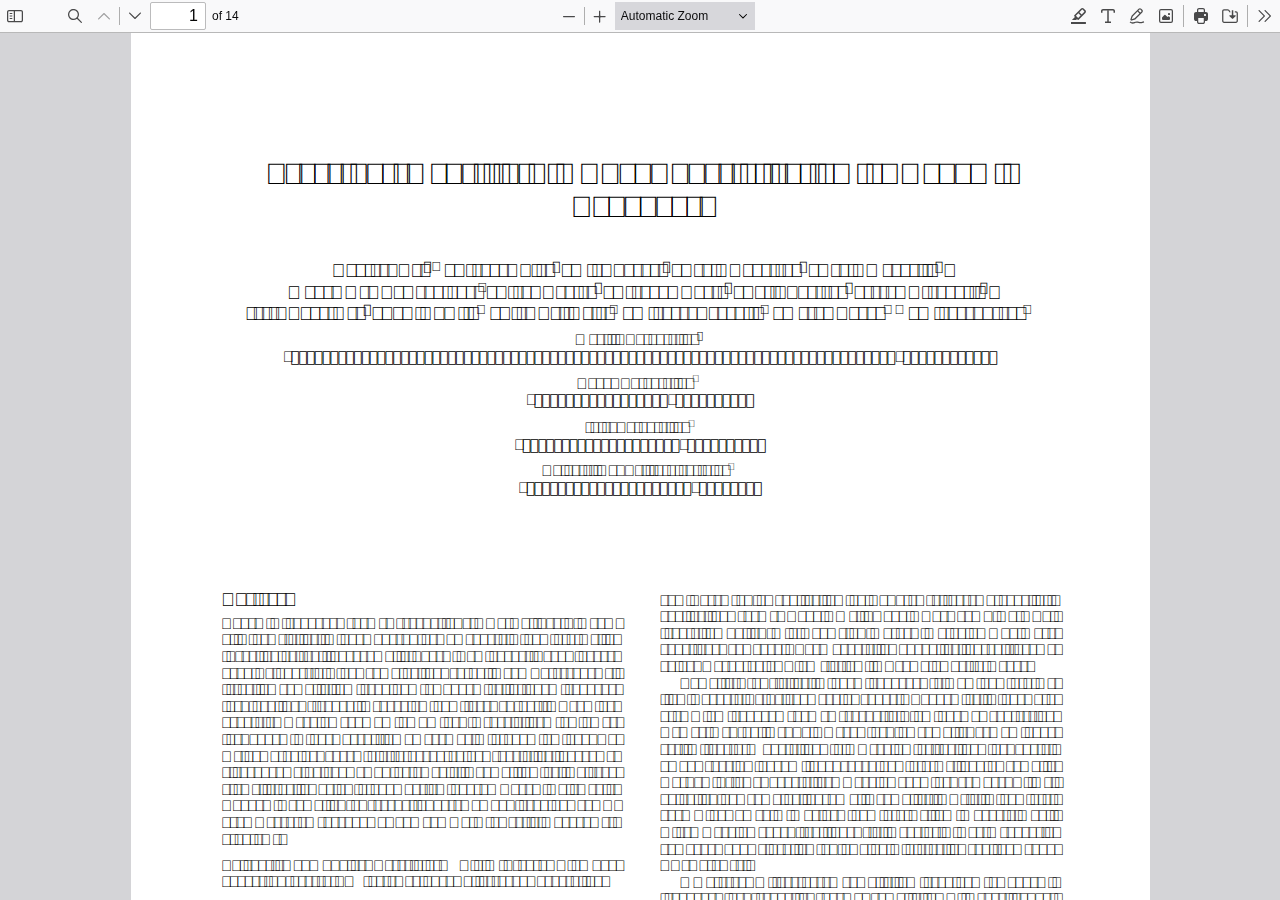
<file: pdfjs-5/web/viewer.html>
﻿<!DOCTYPE html>
<!--
Copyright 2012 Mozilla Foundation

Licensed under the Apache License, Version 2.0 (the "License");
you may not use this file except in compliance with the License.
You may obtain a copy of the License at

    http://www.apache.org/licenses/LICENSE-2.0

Unless required by applicable law or agreed to in writing, software
distributed under the License is distributed on an "AS IS" BASIS,
WITHOUT WARRANTIES OR CONDITIONS OF ANY KIND, either express or implied.
See the License for the specific language governing permissions and
limitations under the License.

Adobe CMap resources are covered by their own copyright but the same license:

    Copyright 1990-2015 Adobe Systems Incorporated.

See https://github.com/adobe-type-tools/cmap-resources
-->
<html dir="ltr" mozdisallowselectionprint>
  <head>
    <meta charset="utf-8">
    <meta name="viewport" content="width=device-width, initial-scale=1, maximum-scale=1">
    <meta name="google" content="notranslate">
    <title>PDF.js viewer</title>

<!-- This snippet is used in production (included from viewer.html) -->
<link rel="resource" type="application/l10n" href="locale/locale.json">
<script src="../build/pdf.mjs" type="module"></script>

    <link rel="stylesheet" href="viewer.css">

  <script src="viewer.mjs" type="module"></script>
  </head>

  <body tabindex="0">
    <div id="outerContainer">
      <span id="viewer-alert" class="visuallyHidden" role="alert"></span>

      <div id="sidebarContainer">
        <div id="toolbarSidebar" class="toolbarHorizontalGroup">
          <div id="toolbarSidebarLeft">
            <div id="sidebarViewButtons" class="toolbarHorizontalGroup toggled" role="radiogroup">
              <button id="viewThumbnail" class="toolbarButton toggled" type="button" tabindex="0" data-l10n-id="pdfjs-thumbs-button" role="radio" aria-checked="true" aria-controls="thumbnailView">
                 <span data-l10n-id="pdfjs-thumbs-button-label"></span>
              </button>
              <button id="viewOutline" class="toolbarButton" type="button" tabindex="0" data-l10n-id="pdfjs-document-outline-button" role="radio" aria-checked="false" aria-controls="outlineView">
                 <span data-l10n-id="pdfjs-document-outline-button-label"></span>
              </button>
              <button id="viewAttachments" class="toolbarButton" type="button" tabindex="0" data-l10n-id="pdfjs-attachments-button" role="radio" aria-checked="false" aria-controls="attachmentsView">
                 <span data-l10n-id="pdfjs-attachments-button-label"></span>
              </button>
              <button id="viewLayers" class="toolbarButton" type="button" tabindex="0" data-l10n-id="pdfjs-layers-button" role="radio" aria-checked="false" aria-controls="layersView">
                 <span data-l10n-id="pdfjs-layers-button-label"></span>
              </button>
            </div>
          </div>

          <div id="toolbarSidebarRight">
            <div id="outlineOptionsContainer" class="toolbarHorizontalGroup">
              <div class="verticalToolbarSeparator"></div>

              <button id="currentOutlineItem" class="toolbarButton" type="button" disabled="disabled" tabindex="0" data-l10n-id="pdfjs-current-outline-item-button">
                <span data-l10n-id="pdfjs-current-outline-item-button-label"></span>
              </button>
            </div>
          </div>
        </div>
        <div id="sidebarContent">
          <div id="thumbnailView">
          </div>
          <div id="outlineView" class="hidden">
          </div>
          <div id="attachmentsView" class="hidden">
          </div>
          <div id="layersView" class="hidden">
          </div>
        </div>
        <div id="sidebarResizer"></div>
      </div>  <!-- sidebarContainer -->

      <div id="mainContainer">
        <div class="toolbar">
          <div id="toolbarContainer">
            <div id="toolbarViewer" class="toolbarHorizontalGroup">
              <div id="toolbarViewerLeft" class="toolbarHorizontalGroup">
                <button id="sidebarToggleButton" class="toolbarButton" type="button" tabindex="0" data-l10n-id="pdfjs-toggle-sidebar-button" aria-expanded="false" aria-haspopup="true" aria-controls="sidebarContainer">
                  <span data-l10n-id="pdfjs-toggle-sidebar-button-label"></span>
                </button>
                <div class="toolbarButtonSpacer"></div>
                <div class="toolbarButtonWithContainer">
                  <button id="viewFindButton" class="toolbarButton" type="button" tabindex="0" data-l10n-id="pdfjs-findbar-button" aria-expanded="false" aria-controls="findbar">
                    <span data-l10n-id="pdfjs-findbar-button-label"></span>
                  </button>
                  <div class="hidden doorHanger toolbarHorizontalGroup" id="findbar">
                    <div id="findInputContainer" class="toolbarHorizontalGroup">
                      <span class="loadingInput end toolbarHorizontalGroup">
                        <input id="findInput" class="toolbarField" tabindex="0" data-l10n-id="pdfjs-find-input" aria-invalid="false">
                      </span>
                      <div class="toolbarHorizontalGroup">
                        <button id="findPreviousButton" class="toolbarButton" type="button" tabindex="0" data-l10n-id="pdfjs-find-previous-button">
                          <span data-l10n-id="pdfjs-find-previous-button-label"></span>
                        </button>
                        <div class="splitToolbarButtonSeparator"></div>
                        <button id="findNextButton" class="toolbarButton" type="button" tabindex="0" data-l10n-id="pdfjs-find-next-button">
                          <span data-l10n-id="pdfjs-find-next-button-label"></span>
                        </button>
                      </div>
                    </div>

                    <div id="findbarOptionsOneContainer" class="toolbarHorizontalGroup">
                      <div class="toggleButton toolbarLabel">
                        <input type="checkbox" id="findHighlightAll" tabindex="0" />
                        <label for="findHighlightAll" data-l10n-id="pdfjs-find-highlight-checkbox"></label>
                      </div>
                      <div class="toggleButton toolbarLabel">
                        <input type="checkbox" id="findMatchCase" tabindex="0" />
                        <label for="findMatchCase" data-l10n-id="pdfjs-find-match-case-checkbox-label"></label>
                      </div>
                    </div>
                    <div id="findbarOptionsTwoContainer" class="toolbarHorizontalGroup">
                      <div class="toggleButton toolbarLabel">
                        <input type="checkbox" id="findMatchDiacritics" tabindex="0" />
                        <label for="findMatchDiacritics" data-l10n-id="pdfjs-find-match-diacritics-checkbox-label"></label>
                      </div>
                      <div class="toggleButton toolbarLabel">
                        <input type="checkbox" id="findEntireWord" tabindex="0" />
                        <label for="findEntireWord" data-l10n-id="pdfjs-find-entire-word-checkbox-label"></label>
                      </div>
                    </div>

                    <div id="findbarMessageContainer" class="toolbarHorizontalGroup" aria-live="polite">
                      <span id="findResultsCount" class="toolbarLabel"></span>
                      <span id="findMsg" class="toolbarLabel"></span>
                    </div>
                  </div>  <!-- findbar -->
                </div>
                <div class="toolbarHorizontalGroup hiddenSmallView">
                  <button class="toolbarButton" type="button" id="previous" tabindex="0" data-l10n-id="pdfjs-previous-button">
                    <span data-l10n-id="pdfjs-previous-button-label"></span>
                  </button>
                  <div class="splitToolbarButtonSeparator"></div>
                  <button class="toolbarButton" type="button" id="next" tabindex="0" data-l10n-id="pdfjs-next-button">
                    <span data-l10n-id="pdfjs-next-button-label"></span>
                  </button>
                </div>
                <div class="toolbarHorizontalGroup">
                  <span class="loadingInput start toolbarHorizontalGroup">
                    <input type="number" id="pageNumber" class="toolbarField" value="1" min="1" tabindex="0" data-l10n-id="pdfjs-page-input" autocomplete="off">
                  </span>
                  <span id="numPages" class="toolbarLabel"></span>
                </div>
              </div>
              <div id="toolbarViewerMiddle" class="toolbarHorizontalGroup">
                <div class="toolbarHorizontalGroup">
                  <button id="zoomOutButton" class="toolbarButton" type="button" tabindex="0" data-l10n-id="pdfjs-zoom-out-button">
                    <span data-l10n-id="pdfjs-zoom-out-button-label"></span>
                  </button>
                  <div class="splitToolbarButtonSeparator"></div>
                  <button id="zoomInButton" class="toolbarButton" type="button" tabindex="0" data-l10n-id="pdfjs-zoom-in-button">
                    <span data-l10n-id="pdfjs-zoom-in-button-label"></span>
                  </button>
                </div>
                <span id="scaleSelectContainer" class="dropdownToolbarButton">
                  <select id="scaleSelect" tabindex="0" data-l10n-id="pdfjs-zoom-select">
                    <option id="pageAutoOption" value="auto" selected="selected" data-l10n-id="pdfjs-page-scale-auto"></option>
                    <option id="pageActualOption" value="page-actual" data-l10n-id="pdfjs-page-scale-actual"></option>
                    <option id="pageFitOption" value="page-fit" data-l10n-id="pdfjs-page-scale-fit"></option>
                    <option id="pageWidthOption" value="page-width" data-l10n-id="pdfjs-page-scale-width"></option>
                    <option id="customScaleOption" value="custom" disabled="disabled" hidden="true" data-l10n-id="pdfjs-page-scale-percent" data-l10n-args='{ "scale": 0 }'></option>
                    <option value="0.5" data-l10n-id="pdfjs-page-scale-percent" data-l10n-args='{ "scale": 50 }'></option>
                    <option value="0.75" data-l10n-id="pdfjs-page-scale-percent" data-l10n-args='{ "scale": 75 }'></option>
                    <option value="1" data-l10n-id="pdfjs-page-scale-percent" data-l10n-args='{ "scale": 100 }'></option>
                    <option value="1.25" data-l10n-id="pdfjs-page-scale-percent" data-l10n-args='{ "scale": 125 }'></option>
                    <option value="1.5" data-l10n-id="pdfjs-page-scale-percent" data-l10n-args='{ "scale": 150 }'></option>
                    <option value="2" data-l10n-id="pdfjs-page-scale-percent" data-l10n-args='{ "scale": 200 }'></option>
                    <option value="3" data-l10n-id="pdfjs-page-scale-percent" data-l10n-args='{ "scale": 300 }'></option>
                    <option value="4" data-l10n-id="pdfjs-page-scale-percent" data-l10n-args='{ "scale": 400 }'></option>
                  </select>
                </span>
              </div>
              <div id="toolbarViewerRight" class="toolbarHorizontalGroup">
                <div id="editorModeButtons" class="toolbarHorizontalGroup" role="radiogroup">
                  <div id="editorSignature" class="toolbarButtonWithContainer" hidden="true">
                    <button id="editorSignatureButton" class="toolbarButton" type="button" tabindex="0" disabled="disabled" role="radio" aria-expanded="false" aria-haspopup="true" aria-controls="editorSignatureParamsToolbar" data-l10n-id="pdfjs-editor-signature-button">
                      <span data-l10n-id="pdfjs-editor-signature-button-label"></span>
                    </button>
                    <div class="editorParamsToolbar hidden doorHangerRight menu" id="editorSignatureParamsToolbar">
                      <div id="addSignatureDoorHanger" class="menuContainer" role="region" data-l10n-id="pdfjs-editor-add-signature-container">
                        <button id="editorSignatureAddSignature" class="toolbarButton labeled" type="button" tabindex="0" data-l10n-id="pdfjs-editor-signature-add-signature-button">
                          <span data-l10n-id="pdfjs-editor-signature-add-signature-button-label" class="editorParamsLabel"></span>
                        </button>
                      </div>
                    </div>
                  </div>
                  <div id="editorHighlight" class="toolbarButtonWithContainer">
                    <button id="editorHighlightButton" class="toolbarButton" type="button" disabled="disabled" role="radio" aria-expanded="false" aria-haspopup="true" aria-controls="editorHighlightParamsToolbar" tabindex="0" data-l10n-id="pdfjs-editor-highlight-button">
                      <span data-l10n-id="pdfjs-editor-highlight-button-label"></span>
                    </button>
                    <div class="editorParamsToolbar hidden doorHangerRight" id="editorHighlightParamsToolbar">
                      <div id="highlightParamsToolbarContainer" class="editorParamsToolbarContainer">
                        <div id="editorHighlightColorPicker" class="colorPicker">
                          <span id="highlightColorPickerLabel" class="editorParamsLabel" data-l10n-id="pdfjs-editor-highlight-colorpicker-label"></span>
                        </div>
                        <div id="editorHighlightThickness">
                          <label for="editorFreeHighlightThickness" class="editorParamsLabel" data-l10n-id="pdfjs-editor-free-highlight-thickness-input"></label>
                          <div class="thicknessPicker">
                            <input type="range" id="editorFreeHighlightThickness" class="editorParamsSlider" data-l10n-id="pdfjs-editor-free-highlight-thickness-title" value="12" min="8" max="24" step="1" tabindex="0">
                          </div>
                        </div>
                        <div id="editorHighlightVisibility">
                          <div class="divider"></div>
                          <div class="toggler">
                            <label for="editorHighlightShowAll" class="editorParamsLabel" data-l10n-id="pdfjs-editor-highlight-show-all-button-label"></label>
                            <button id="editorHighlightShowAll" class="toggle-button" type="button" data-l10n-id="pdfjs-editor-highlight-show-all-button" aria-pressed="true" tabindex="0"></button>
                          </div>
                        </div>
                      </div>
                    </div>
                  </div>
                  <div id="editorFreeText" class="toolbarButtonWithContainer">
                    <button id="editorFreeTextButton" class="toolbarButton" type="button" disabled="disabled" role="radio" aria-expanded="false" aria-haspopup="true" aria-controls="editorFreeTextParamsToolbar" tabindex="0" data-l10n-id="pdfjs-editor-free-text-button">
                      <span data-l10n-id="pdfjs-editor-free-text-button-label"></span>
                    </button>
                    <div class="editorParamsToolbar hidden doorHangerRight" id="editorFreeTextParamsToolbar">
                      <div class="editorParamsToolbarContainer">
                        <div class="editorParamsSetter">
                          <label for="editorFreeTextColor" class="editorParamsLabel" data-l10n-id="pdfjs-editor-free-text-color-input"></label>
                          <input type="color" id="editorFreeTextColor" class="editorParamsColor" tabindex="0">
                        </div>
                        <div class="editorParamsSetter">
                          <label for="editorFreeTextFontSize" class="editorParamsLabel" data-l10n-id="pdfjs-editor-free-text-size-input"></label>
                          <input type="range" id="editorFreeTextFontSize" class="editorParamsSlider" value="10" min="5" max="100" step="1" tabindex="0">
                        </div>
                      </div>
                    </div>
                  </div>
                  <div id="editorInk" class="toolbarButtonWithContainer">
                    <button id="editorInkButton" class="toolbarButton" type="button" disabled="disabled" role="radio" aria-expanded="false" aria-haspopup="true" aria-controls="editorInkParamsToolbar" tabindex="0" data-l10n-id="pdfjs-editor-ink-button">
                      <span data-l10n-id="pdfjs-editor-ink-button-label"></span>
                    </button>
                    <div class="editorParamsToolbar hidden doorHangerRight" id="editorInkParamsToolbar">
                      <div class="editorParamsToolbarContainer">
                        <div class="editorParamsSetter">
                          <label for="editorInkColor" class="editorParamsLabel" data-l10n-id="pdfjs-editor-ink-color-input"></label>
                          <input type="color" id="editorInkColor" class="editorParamsColor" tabindex="0">
                        </div>
                        <div class="editorParamsSetter">
                          <label for="editorInkThickness" class="editorParamsLabel" data-l10n-id="pdfjs-editor-ink-thickness-input"></label>
                          <input type="range" id="editorInkThickness" class="editorParamsSlider" value="1" min="1" max="20" step="1" tabindex="0">
                        </div>
                        <div class="editorParamsSetter">
                          <label for="editorInkOpacity" class="editorParamsLabel" data-l10n-id="pdfjs-editor-ink-opacity-input"></label>
                          <input type="range" id="editorInkOpacity" class="editorParamsSlider" value="1" min="0.05" max="1" step="0.05" tabindex="0">
                        </div>
                      </div>
                    </div>
                  </div>
                  <div id="editorStamp" class="toolbarButtonWithContainer">
                    <button id="editorStampButton" class="toolbarButton" type="button" disabled="disabled" role="radio" aria-expanded="false" aria-haspopup="true" aria-controls="editorStampParamsToolbar" tabindex="0" data-l10n-id="pdfjs-editor-stamp-button">
                      <span data-l10n-id="pdfjs-editor-stamp-button-label"></span>
                    </button>
                    <div class="editorParamsToolbar hidden doorHangerRight menu" id="editorStampParamsToolbar">
                      <div class="menuContainer">
                        <button id="editorStampAddImage" class="toolbarButton labeled" type="button" tabindex="0" data-l10n-id="pdfjs-editor-stamp-add-image-button">
                          <span class="editorParamsLabel" data-l10n-id="pdfjs-editor-stamp-add-image-button-label"></span>
                        </button>
                      </div>
                    </div>
                  </div>
                </div>

                <div id="editorModeSeparator" class="verticalToolbarSeparator"></div>

                <div class="toolbarHorizontalGroup hiddenMediumView">
                  <button id="printButton" class="toolbarButton" type="button" tabindex="0" data-l10n-id="pdfjs-print-button">
                    <span data-l10n-id="pdfjs-print-button-label"></span>
                  </button>

                  <button id="downloadButton" class="toolbarButton" type="button" tabindex="0" data-l10n-id="pdfjs-save-button">
                    <span data-l10n-id="pdfjs-save-button-label"></span>
                  </button>
                </div>

                <div class="verticalToolbarSeparator hiddenMediumView"></div>

                <div id="secondaryToolbarToggle" class="toolbarButtonWithContainer">
                  <button id="secondaryToolbarToggleButton" class="toolbarButton" type="button" tabindex="0" data-l10n-id="pdfjs-tools-button" aria-expanded="false" aria-haspopup="true" aria-controls="secondaryToolbar">
                    <span data-l10n-id="pdfjs-tools-button-label"></span>
                  </button>
                  <div id="secondaryToolbar" class="hidden doorHangerRight menu">
                    <div id="secondaryToolbarButtonContainer" class="menuContainer">
                      <button id="secondaryOpenFile" class="toolbarButton labeled" type="button" tabindex="0" data-l10n-id="pdfjs-open-file-button">
                        <span data-l10n-id="pdfjs-open-file-button-label"></span>
                      </button>

                      <div class="visibleMediumView">
                        <button id="secondaryPrint" class="toolbarButton labeled" type="button" tabindex="0" data-l10n-id="pdfjs-print-button">
                          <span data-l10n-id="pdfjs-print-button-label"></span>
                        </button>

                        <button id="secondaryDownload" class="toolbarButton labeled" type="button" tabindex="0" data-l10n-id="pdfjs-save-button">
                          <span data-l10n-id="pdfjs-save-button-label"></span>
                        </button>

                      </div>

                      <div class="horizontalToolbarSeparator"></div>

                      <button id="presentationMode" class="toolbarButton labeled" type="button" tabindex="0" data-l10n-id="pdfjs-presentation-mode-button">
                        <span data-l10n-id="pdfjs-presentation-mode-button-label"></span>
                      </button>

                      <a href="#" id="viewBookmark" class="toolbarButton labeled" tabindex="0" data-l10n-id="pdfjs-bookmark-button">
                        <span data-l10n-id="pdfjs-bookmark-button-label"></span>
                      </a>

                      <div id="viewBookmarkSeparator" class="horizontalToolbarSeparator"></div>

                      <button id="firstPage" class="toolbarButton labeled" type="button" tabindex="0" data-l10n-id="pdfjs-first-page-button">
                        <span data-l10n-id="pdfjs-first-page-button-label"></span>
                      </button>
                      <button id="lastPage" class="toolbarButton labeled" type="button" tabindex="0" data-l10n-id="pdfjs-last-page-button">
                        <span data-l10n-id="pdfjs-last-page-button-label"></span>
                      </button>

                      <div class="horizontalToolbarSeparator"></div>

                      <button id="pageRotateCw" class="toolbarButton labeled" type="button" tabindex="0" data-l10n-id="pdfjs-page-rotate-cw-button">
                        <span data-l10n-id="pdfjs-page-rotate-cw-button-label"></span>
                      </button>
                      <button id="pageRotateCcw" class="toolbarButton labeled" type="button" tabindex="0" data-l10n-id="pdfjs-page-rotate-ccw-button">
                        <span data-l10n-id="pdfjs-page-rotate-ccw-button-label"></span>
                      </button>

                      <div class="horizontalToolbarSeparator"></div>

                      <div id="cursorToolButtons" role="radiogroup">
                        <button id="cursorSelectTool" class="toolbarButton labeled toggled" type="button" tabindex="0" data-l10n-id="pdfjs-cursor-text-select-tool-button" role="radio" aria-checked="true">
                          <span data-l10n-id="pdfjs-cursor-text-select-tool-button-label"></span>
                        </button>
                        <button id="cursorHandTool" class="toolbarButton labeled" type="button" tabindex="0" data-l10n-id="pdfjs-cursor-hand-tool-button" role="radio" aria-checked="false">
                          <span data-l10n-id="pdfjs-cursor-hand-tool-button-label"></span>
                        </button>
                      </div>

                      <div class="horizontalToolbarSeparator"></div>

                      <div id="scrollModeButtons" role="radiogroup">
                        <button id="scrollPage" class="toolbarButton labeled" type="button" tabindex="0" data-l10n-id="pdfjs-scroll-page-button" role="radio" aria-checked="false">
                          <span data-l10n-id="pdfjs-scroll-page-button-label"></span>
                        </button>
                        <button id="scrollVertical" class="toolbarButton labeled toggled" type="button" tabindex="0" data-l10n-id="pdfjs-scroll-vertical-button" role="radio" aria-checked="true">
                          <span data-l10n-id="pdfjs-scroll-vertical-button-label"></span>
                        </button>
                        <button id="scrollHorizontal" class="toolbarButton labeled" type="button" tabindex="0" data-l10n-id="pdfjs-scroll-horizontal-button" role="radio" aria-checked="false">
                          <span data-l10n-id="pdfjs-scroll-horizontal-button-label"></span>
                        </button>
                        <button id="scrollWrapped" class="toolbarButton labeled" type="button" tabindex="0" data-l10n-id="pdfjs-scroll-wrapped-button" role="radio" aria-checked="false">
                          <span data-l10n-id="pdfjs-scroll-wrapped-button-label"></span>
                        </button>
                      </div>

                      <div class="horizontalToolbarSeparator"></div>

                      <div id="spreadModeButtons" role="radiogroup">
                        <button id="spreadNone" class="toolbarButton labeled toggled" type="button" tabindex="0" data-l10n-id="pdfjs-spread-none-button" role="radio" aria-checked="true">
                          <span data-l10n-id="pdfjs-spread-none-button-label"></span>
                        </button>
                        <button id="spreadOdd" class="toolbarButton labeled" type="button" tabindex="0" data-l10n-id="pdfjs-spread-odd-button" role="radio" aria-checked="false">
                          <span data-l10n-id="pdfjs-spread-odd-button-label"></span>
                        </button>
                        <button id="spreadEven" class="toolbarButton labeled" type="button" tabindex="0" data-l10n-id="pdfjs-spread-even-button" role="radio" aria-checked="false">
                          <span data-l10n-id="pdfjs-spread-even-button-label"></span>
                        </button>
                      </div>

                      <div id="imageAltTextSettingsSeparator" class="horizontalToolbarSeparator hidden"></div>
                      <button id="imageAltTextSettings" type="button" class="toolbarButton labeled hidden" tabindex="0" data-l10n-id="pdfjs-image-alt-text-settings-button" aria-controls="altTextSettingsDialog">
                        <span data-l10n-id="pdfjs-image-alt-text-settings-button-label"></span>
                      </button>

                      <div class="horizontalToolbarSeparator"></div>

                      <button id="documentProperties" class="toolbarButton labeled" type="button" tabindex="0" data-l10n-id="pdfjs-document-properties-button" aria-controls="documentPropertiesDialog">
                        <span data-l10n-id="pdfjs-document-properties-button-label"></span>
                      </button>
                    </div>
                  </div>  <!-- secondaryToolbar -->
                </div>
              </div>
            </div>
            <div id="loadingBar">
              <div class="progress">
                <div class="glimmer">
                </div>
              </div>
            </div>
          </div>
        </div>

        <div id="viewerContainer" tabindex="0">
          <div id="viewer" class="pdfViewer"></div>
        </div>
      </div> <!-- mainContainer -->

      <div id="dialogContainer">
        <dialog id="passwordDialog">
          <div class="row">
            <label for="password" id="passwordText" data-l10n-id="pdfjs-password-label"></label>
          </div>
          <div class="row">
            <input type="password" id="password" class="toolbarField">
          </div>
          <div class="buttonRow">
            <button id="passwordCancel" class="dialogButton" type="button"><span data-l10n-id="pdfjs-password-cancel-button"></span></button>
            <button id="passwordSubmit" class="dialogButton" type="button"><span data-l10n-id="pdfjs-password-ok-button"></span></button>
          </div>
        </dialog>
        <dialog id="documentPropertiesDialog">
          <div class="row">
            <span id="fileNameLabel" data-l10n-id="pdfjs-document-properties-file-name"></span>
            <p id="fileNameField" aria-labelledby="fileNameLabel">-</p>
          </div>
          <div class="row">
            <span id="fileSizeLabel" data-l10n-id="pdfjs-document-properties-file-size"></span>
            <p id="fileSizeField" aria-labelledby="fileSizeLabel">-</p>
          </div>
          <div class="separator"></div>
          <div class="row">
            <span id="titleLabel" data-l10n-id="pdfjs-document-properties-title"></span>
            <p id="titleField" aria-labelledby="titleLabel">-</p>
          </div>
          <div class="row">
            <span id="authorLabel" data-l10n-id="pdfjs-document-properties-author"></span>
            <p id="authorField" aria-labelledby="authorLabel">-</p>
          </div>
          <div class="row">
            <span id="subjectLabel" data-l10n-id="pdfjs-document-properties-subject"></span>
            <p id="subjectField" aria-labelledby="subjectLabel">-</p>
          </div>
          <div class="row">
            <span id="keywordsLabel" data-l10n-id="pdfjs-document-properties-keywords"></span>
            <p id="keywordsField" aria-labelledby="keywordsLabel">-</p>
          </div>
          <div class="row">
            <span id="creationDateLabel" data-l10n-id="pdfjs-document-properties-creation-date"></span>
            <p id="creationDateField" aria-labelledby="creationDateLabel">-</p>
          </div>
          <div class="row">
            <span id="modificationDateLabel" data-l10n-id="pdfjs-document-properties-modification-date"></span>
            <p id="modificationDateField" aria-labelledby="modificationDateLabel">-</p>
          </div>
          <div class="row">
            <span id="creatorLabel" data-l10n-id="pdfjs-document-properties-creator"></span>
            <p id="creatorField" aria-labelledby="creatorLabel">-</p>
          </div>
          <div class="separator"></div>
          <div class="row">
            <span id="producerLabel" data-l10n-id="pdfjs-document-properties-producer"></span>
            <p id="producerField" aria-labelledby="producerLabel">-</p>
          </div>
          <div class="row">
            <span id="versionLabel" data-l10n-id="pdfjs-document-properties-version"></span>
            <p id="versionField" aria-labelledby="versionLabel">-</p>
          </div>
          <div class="row">
            <span id="pageCountLabel" data-l10n-id="pdfjs-document-properties-page-count"></span>
            <p id="pageCountField" aria-labelledby="pageCountLabel">-</p>
          </div>
          <div class="row">
            <span id="pageSizeLabel" data-l10n-id="pdfjs-document-properties-page-size"></span>
            <p id="pageSizeField" aria-labelledby="pageSizeLabel">-</p>
          </div>
          <div class="separator"></div>
          <div class="row">
            <span id="linearizedLabel" data-l10n-id="pdfjs-document-properties-linearized"></span>
            <p id="linearizedField" aria-labelledby="linearizedLabel">-</p>
          </div>
          <div class="buttonRow">
            <button id="documentPropertiesClose" class="dialogButton" type="button"><span data-l10n-id="pdfjs-document-properties-close-button"></span></button>
          </div>
        </dialog>
        <dialog class="dialog altText" id="altTextDialog" aria-labelledby="dialogLabel" aria-describedby="dialogDescription">
          <div id="altTextContainer" class="mainContainer">
            <div id="overallDescription">
              <span id="dialogLabel" data-l10n-id="pdfjs-editor-alt-text-dialog-label" class="title"></span>
              <span id="dialogDescription" data-l10n-id="pdfjs-editor-alt-text-dialog-description"></span>
            </div>
            <div id="addDescription">
              <div class="radio">
                <div class="radioButton">
                  <input type="radio" id="descriptionButton" name="altTextOption" tabindex="0" aria-describedby="descriptionAreaLabel" checked>
                  <label for="descriptionButton" data-l10n-id="pdfjs-editor-alt-text-add-description-label"></label>
                </div>
                <div class="radioLabel">
                  <span id="descriptionAreaLabel" data-l10n-id="pdfjs-editor-alt-text-add-description-description"></span>
                </div>
              </div>
              <div class="descriptionArea">
                <textarea id="descriptionTextarea" aria-labelledby="descriptionAreaLabel" data-l10n-id="pdfjs-editor-alt-text-textarea" tabindex="0"></textarea>
              </div>
            </div>
            <div id="markAsDecorative">
              <div class="radio">
                <div class="radioButton">
                  <input type="radio" id="decorativeButton" name="altTextOption" aria-describedby="decorativeLabel">
                  <label for="decorativeButton" data-l10n-id="pdfjs-editor-alt-text-mark-decorative-label"></label>
                </div>
                <div class="radioLabel">
                  <span id="decorativeLabel" data-l10n-id="pdfjs-editor-alt-text-mark-decorative-description"></span>
                </div>
              </div>
            </div>
            <div id="buttons">
              <button id="altTextCancel" class="secondaryButton" type="button" tabindex="0"><span data-l10n-id="pdfjs-editor-alt-text-cancel-button"></span></button>
              <button id="altTextSave" class="primaryButton" type="button" tabindex="0"><span data-l10n-id="pdfjs-editor-alt-text-save-button"></span></button>
            </div>
          </div>
        </dialog>
        <dialog class="dialog newAltText" id="newAltTextDialog" aria-labelledby="newAltTextTitle" aria-describedby="newAltTextDescription" tabindex="0">
          <div id="newAltTextContainer" class="mainContainer">
            <div class="title">
              <span id="newAltTextTitle" data-l10n-id="pdfjs-editor-new-alt-text-dialog-edit-label" role="sectionhead" tabindex="0"></span>
            </div>
            <div id="mainContent">
              <div id="descriptionAndSettings">
                <div id="descriptionInstruction">
                  <div id="newAltTextDescriptionContainer">
                    <div class="altTextSpinner" role="status" aria-live="polite"></div>
                    <textarea id="newAltTextDescriptionTextarea" aria-labelledby="descriptionAreaLabel" data-l10n-id="pdfjs-editor-new-alt-text-textarea" tabindex="0"></textarea>
                  </div>
                  <span id="newAltTextDescription" role="note" data-l10n-id="pdfjs-editor-new-alt-text-description"></span>
                  <div id="newAltTextDisclaimer" role="note"><div><span data-l10n-id="pdfjs-editor-new-alt-text-disclaimer1"></span> <a href="https://support.mozilla.org/en-US/kb/pdf-alt-text" target="_blank" rel="noopener noreferrer" id="newAltTextLearnMore" data-l10n-id="pdfjs-editor-new-alt-text-disclaimer-learn-more-url" tabindex="0"></a></div></div>
                </div>
                <div id="newAltTextCreateAutomatically" class="toggler">
                  <button id="newAltTextCreateAutomaticallyButton" class="toggle-button" type="button" aria-pressed="true" tabindex="0"></button>
                  <label for="newAltTextCreateAutomaticallyButton" class="togglerLabel" data-l10n-id="pdfjs-editor-new-alt-text-create-automatically-button-label"></label>
                </div>
                <div id="newAltTextDownloadModel" class="hidden">
                  <span id="newAltTextDownloadModelDescription" data-l10n-id="pdfjs-editor-new-alt-text-ai-model-downloading-progress" aria-valuemin="0" data-l10n-args='{ "totalSize": 0, "downloadedSize": 0 }'></span>
                </div>
              </div>
              <div id="newAltTextImagePreview"></div>
            </div>
            <div id="newAltTextError" class="messageBar">
              <div>
                <div>
                  <span class="title" data-l10n-id="pdfjs-editor-new-alt-text-error-title"></span>
                  <span  class="description" data-l10n-id="pdfjs-editor-new-alt-text-error-description"></span>
                </div>
                <button id="newAltTextCloseButton" class="closeButton" type="button" tabindex="0"><span data-l10n-id="pdfjs-editor-new-alt-text-error-close-button"></span></button>
              </div>
            </div>
            <div id="newAltTextButtons" class="dialogButtonsGroup">
              <button id="newAltTextCancel" type="button" class="secondaryButton hidden" tabindex="0"><span data-l10n-id="pdfjs-editor-alt-text-cancel-button"></span></button>
              <button id="newAltTextNotNow" type="button" class="secondaryButton" tabindex="0"><span data-l10n-id="pdfjs-editor-new-alt-text-not-now-button"></span></button>
              <button id="newAltTextSave" type="button" class="primaryButton" tabindex="0"><span data-l10n-id="pdfjs-editor-alt-text-save-button"></span></button>
            </div>
          </div>
        </dialog>

        <dialog class="dialog" id="altTextSettingsDialog" aria-labelledby="altTextSettingsTitle">
          <div id="altTextSettingsContainer" class="mainContainer">
            <div class="title">
              <span id="altTextSettingsTitle" data-l10n-id="pdfjs-editor-alt-text-settings-dialog-label" role="sectionhead" tabindex="0" class="title"></span>
            </div>
            <div id="automaticAltText">
              <span data-l10n-id="pdfjs-editor-alt-text-settings-automatic-title"></span>
              <div id="automaticSettings">
                <div id="createModelSetting">
                  <div class="toggler">
                    <button id="createModelButton" type="button" class="toggle-button" aria-pressed="true" tabindex="0"></button>
                    <label for="createModelButton" class="togglerLabel" data-l10n-id="pdfjs-editor-alt-text-settings-create-model-button-label"></label>
                  </div>
                  <div id="createModelDescription" class="description">
                    <span data-l10n-id="pdfjs-editor-alt-text-settings-create-model-description"></span> <a href="https://support.mozilla.org/en-US/kb/pdf-alt-text" target="_blank" rel="noopener noreferrer" id="altTextSettingsLearnMore" data-l10n-id="pdfjs-editor-new-alt-text-disclaimer-learn-more-url" tabindex="0"></a>
                  </div>
                </div>
                <div id="aiModelSettings">
                  <div>
                    <span data-l10n-id="pdfjs-editor-alt-text-settings-download-model-label" data-l10n-args='{ "totalSize": 180 }'></span>
                    <div id="aiModelDescription" class="description">
                      <span data-l10n-id="pdfjs-editor-alt-text-settings-ai-model-description"></span>
                    </div>
                  </div>
                  <button id="deleteModelButton" type="button" class="secondaryButton" tabindex="0"><span data-l10n-id="pdfjs-editor-alt-text-settings-delete-model-button"></span></button>
                  <button id="downloadModelButton" type="button" class="secondaryButton" tabindex="0"><span data-l10n-id="pdfjs-editor-alt-text-settings-download-model-button"></span></button>
                </div>
              </div>
            </div>
            <div class="dialogSeparator"></div>
            <div id="altTextEditor">
              <span data-l10n-id="pdfjs-editor-alt-text-settings-editor-title"></span>
              <div id="showAltTextEditor">
                <div class="toggler">
                  <button id="showAltTextDialogButton" type="button" class="toggle-button" aria-pressed="true" tabindex="0"></button>
                  <label for="showAltTextDialogButton" class="togglerLabel" data-l10n-id="pdfjs-editor-alt-text-settings-show-dialog-button-label"></label>
                </div>
                <div id="showAltTextDialogDescription" class="description">
                  <span data-l10n-id="pdfjs-editor-alt-text-settings-show-dialog-description"></span>
                </div>
              </div>
            </div>
            <div id="buttons" class="dialogButtonsGroup">
              <button id="altTextSettingsCloseButton" type="button" class="primaryButton" tabindex="0"><span data-l10n-id="pdfjs-editor-alt-text-settings-close-button"></span></button>
            </div>
          </div>
        </dialog>

        <dialog class="dialog signatureDialog" id="addSignatureDialog" aria-labelledby="addSignatureDialogLabel">
          <span id="addSignatureDialogLabel" data-l10n-id="pdfjs-editor-add-signature-dialog-label"></span>
          <div id="addSignatureContainer" class="mainContainer">
            <div class="title">
              <span role="sectionhead" data-l10n-id="pdfjs-editor-add-signature-dialog-title" tabindex="0"></span>
            </div>
            <div role="tablist" id="addSignatureOptions">
              <button id="addSignatureTypeButton" type="button" role="tab" aria-selected="true" aria-controls="addSignatureTypeContainer" data-l10n-id="pdfjs-editor-add-signature-type-button" tabindex="0"></button>
              <button id="addSignatureDrawButton" type="button" role="tab" aria-selected="false" aria-controls="addSignatureDrawContainer" data-l10n-id="pdfjs-editor-add-signature-draw-button" tabindex="0"></button>
              <button id="addSignatureImageButton" type="button" role="tab" aria-selected="false" aria-controls="addSignatureImageContainer" data-l10n-id="pdfjs-editor-add-signature-image-button" tabindex="-1"></button>
            </div>
            <div id="addSignatureActionContainer" data-selected="type">
              <div id="addSignatureTypeContainer" role="tabpanel" aria-labelledby="addSignatureTypeContainer">
                <input id="addSignatureTypeInput" type="text" data-l10n-id="pdfjs-editor-add-signature-type-input" tabindex="0"></input>
              </div>
              <div id="addSignatureDrawContainer" role="tabpanel" aria-labelledby="addSignatureDrawButton" tabindex="-1">
                <svg id="addSignatureDraw" xmlns="http://www.w3.org/2000/svg" aria-labelledby="addSignatureDrawPlaceholder"></svg>
                <span id="addSignatureDrawPlaceholder" data-l10n-id="pdfjs-editor-add-signature-draw-placeholder"></span>
                <div id="thickness">
                  <div>
                    <label for="addSignatureDrawThickness" data-l10n-id="pdfjs-editor-add-signature-draw-thickness-range-label"></label>
                    <input type="range" id="addSignatureDrawThickness" min="1" max="5" step="1" value="1" data-l10n-id="pdfjs-editor-add-signature-draw-thickness-range" data-l10n-args='{ "thickness": 1 }' tabindex="0">
                  </div>
                </div>
              </div>
              <div id="addSignatureImageContainer" role="tabpanel" aria-labelledby="addSignatureImageButton" tabindex="-1">
                <svg id="addSignatureImage" xmlns="http://www.w3.org/2000/svg" aria-labelledby="addSignatureImagePlaceholder"></svg>
                <div id="addSignatureImagePlaceholder">
                  <span data-l10n-id="pdfjs-editor-add-signature-image-placeholder"></span>
                  <label id="addSignatureImageBrowse" for="addSignatureFilePicker" tabindex="0">
                    <a data-l10n-id="pdfjs-editor-add-signature-image-browse-link"></a>
                  </label>
                  <input id="addSignatureFilePicker" type="file"></input>
                </div>
              </div>
              <div id="addSignatureControls">
                <div id="horizontalContainer">
                  <div id="addSignatureDescriptionContainer">
                    <label for="addSignatureDescInput" data-l10n-id="pdfjs-editor-add-signature-description-label"></label>
                    <span id="addSignatureDescription" class="inputWithClearButton">
                      <input id="addSignatureDescInput" type="text" data-l10n-id="pdfjs-editor-add-signature-description-input" tabindex="0"></input>
                      <button class="clearInputButton" type="button" tabindex="0" aria-hidden="true"></button>
                    </span>
                  </div>
                  <button id="clearSignatureButton" type="button" data-l10n-id="pdfjs-editor-add-signature-clear-button" tabindex="0"><span data-l10n-id="pdfjs-editor-add-signature-clear-button-label"></span></button>
                </div>
                <div id="addSignatureSaveContainer">
                  <input type="checkbox" id="addSignatureSaveCheckbox"></input>
                  <label for="addSignatureSaveCheckbox" data-l10n-id="pdfjs-editor-add-signature-save-checkbox"></label>
                  <span></span>
                  <span id="addSignatureSaveWarning" data-l10n-id="pdfjs-editor-add-signature-save-warning-message"></span>
                </div>
              </div>
              <div id="addSignatureError" hidden="true" class="messageBar">
                <div>
                  <div>
                    <span id="addSignatureErrorTitle" class="title" data-l10n-id="pdfjs-editor-add-signature-image-upload-error-title"></span>
                    <span id="addSignatureErrorDescription" class="description" data-l10n-id="pdfjs-editor-add-signature-image-upload-error-description"></span>
                  </div>
                  <button id="addSignatureErrorCloseButton" class="closeButton" type="button" tabindex="0"><span data-l10n-id="pdfjs-editor-add-signature-error-close-button"></span></button>
                </div>
              </div>
              <div class="dialogButtonsGroup">
                <button id="addSignatureCancelButton" type="button" class="secondaryButton" tabindex="0"><span data-l10n-id="pdfjs-editor-add-signature-cancel-button"></span></button>
                <button id="addSignatureAddButton" type="button" class="primaryButton" disabled tabindex="0"><span data-l10n-id="pdfjs-editor-add-signature-add-button"></span></button>
              </div>
            </div>
          </div>
       </dialog>

       <dialog class="dialog signatureDialog" id="editSignatureDescriptionDialog" aria-labelledby="editSignatureDescriptionTitle">
        <div id="editSignatureDescriptionContainer" class="mainContainer">
          <div class="title">
            <span id="editSignatureDescriptionTitle" role="sectionhead" data-l10n-id="pdfjs-editor-edit-signature-dialog-title" tabindex="0"></span>
          </div>
          <div id="editSignatureDescriptionAndView">
            <div id="editSignatureDescriptionContainer">
              <label for="editSignatureDescInput" data-l10n-id="pdfjs-editor-add-signature-description-label"></label>
              <span id="editSignatureDescription" class="inputWithClearButton">
                <input id="editSignatureDescInput" type="text" data-l10n-id="pdfjs-editor-add-signature-description-input" tabindex="0"></input>
                <button class="clearInputButton" type="button" tabindex="0" aria-hidden="true"></button>
              </span>
            </div>
            <svg id="editSignatureView" xmlns="http://www.w3.org/2000/svg"></svg>
          </div>
          <div class="dialogButtonsGroup">
            <button id="editSignatureCancelButton" type="button" class="secondaryButton" tabindex="0"><span data-l10n-id="pdfjs-editor-add-signature-cancel-button"></span></button>
            <button id="editSignatureUpdateButton" type="button" class="primaryButton" disabled tabindex="0"><span data-l10n-id="pdfjs-editor-edit-signature-update-button"></span></button>
          </div>
        </div>
      </dialog>

      <dialog class="dialog commentManager" id="commentManagerDialog">
        <div class="mainContainer">
          <div id="commentManagerToolbar">
            <button id="commentActionsButton" class="toolbarButton" type="button" aria-expanded="false" aria-haspopup="true" aria-controls="commentActionsMenu" tabindex="0" data-l10n-id="pdfjs-editor-edit-comment-actions-button">
              <span data-l10n-id="pdfjs-editor-edit-comment-actions-button-label"></span>
            </button>
            <menu class="hidden" role="menu" id="commentActionsMenu">
              <button id="commentActionsEditButton" role="menuitem" type="button" tabindex="0">
                <span data-l10n-id="pdfjs-editor-edit-comment-actions-edit-button-label"></span>
              </button>
              <button id="commentActionsDeleteButton" role="menuitem" type="button" tabindex="0">
                <span data-l10n-id="pdfjs-editor-edit-comment-actions-delete-button-label"></span>
              </button>
            </menu>
            <button id="commentCloseButton" class="toolbarButton" type="button" tabindex="0" data-l10n-id="pdfjs-editor-edit-comment-close-button">
              <span data-l10n-id="pdfjs-editor-edit-comment-close-button-label"></span>
            </button>
          </div>
          <textarea class="hidden" id="commentManagerTextInput" data-l10n-id="pdfjs-editor-edit-comment-manager-text-input"></textarea>
          <div class="hidden" id="commentManagerTextView"></div>
          <div class="dialogButtonsGroup">
            <button id="commentManagerCancelButton" type="button" class="secondaryButton" tabindex="0">
              <span data-l10n-id="pdfjs-editor-edit-comment-manager-cancel-button"></span>
            </button>
            <button id="commentManagerSaveButton" type="button" class="primaryButton" disabled tabindex="0">
              <span data-l10n-id="pdfjs-editor-edit-comment-manager-save-button"></span>
            </button>
          </div>
        </div>
      </dialog>

        <dialog id="printServiceDialog" style="min-width: 200px;">
          <div class="row">
            <span data-l10n-id="pdfjs-print-progress-message"></span>
          </div>
          <div class="row">
            <progress value="0" max="100"></progress>
            <span data-l10n-id="pdfjs-print-progress-percent" data-l10n-args='{ "progress": 0 }' class="relative-progress">0%</span>
          </div>
          <div class="buttonRow">
            <button id="printCancel" class="dialogButton" type="button"><span data-l10n-id="pdfjs-print-progress-close-button"></span></button>
          </div>
        </dialog>
      </div>  <!-- dialogContainer -->

      <div id="editorUndoBar" class="messageBar" role="status" aria-labelledby="editorUndoBarMessage" tabindex="-1" hidden>
        <div>
          <div>
            <span id="editorUndoBarMessage" class="description"></span>
          </div>
          <button id="editorUndoBarUndoButton" class="undoButton" type="button" tabindex="0" data-l10n-id="pdfjs-editor-undo-bar-undo-button">
            <span data-l10n-id="pdfjs-editor-undo-bar-undo-button-label"></span>
          </button>
          <button id="editorUndoBarCloseButton" class="closeButton" type="button" tabindex="0" data-l10n-id="pdfjs-editor-undo-bar-close-button">
            <span data-l10n-id="pdfjs-editor-undo-bar-close-button-label"></span>
          </button>
        </div>
      </div> <!-- editorUndoBar -->

    </div> <!-- outerContainer -->
    <div id="printContainer"></div>
  </body>
</html>
</file>
<file: pdfjs-5/web/viewer.css>
/* Copyright 2014 Mozilla Foundation
 *
 * Licensed under the Apache License, Version 2.0 (the "License");
 * you may not use this file except in compliance with the License.
 * You may obtain a copy of the License at
 *
 *     http://www.apache.org/licenses/LICENSE-2.0
 *
 * Unless required by applicable law or agreed to in writing, software
 * distributed under the License is distributed on an "AS IS" BASIS,
 * WITHOUT WARRANTIES OR CONDITIONS OF ANY KIND, either express or implied.
 * See the License for the specific language governing permissions and
 * limitations under the License.
 */

.messageBar{
  --closing-button-icon:url(images/messageBar_closingButton.svg);
  --message-bar-close-button-color:var(--text-primary-color);
  --message-bar-close-button-color-hover:var(--text-primary-color);
  --message-bar-close-button-border-radius:4px;
  --message-bar-close-button-border:none;
  --csstools-light-dark-toggle--31:var(--csstools-color-scheme--light) rgb(251 251 254 / 0.14);
  --message-bar-close-button-hover-bg-color:var(--csstools-light-dark-toggle--31, rgb(21 20 26 / 0.14));
  --csstools-light-dark-toggle--32:var(--csstools-color-scheme--light) rgb(251 251 254 / 0.21);
  --message-bar-close-button-active-bg-color:var(--csstools-light-dark-toggle--32, rgb(21 20 26 / 0.21));
  --csstools-light-dark-toggle--33:var(--csstools-color-scheme--light) rgb(251 251 254 / 0.07);
  --message-bar-close-button-focus-bg-color:var(--csstools-light-dark-toggle--33, rgb(21 20 26 / 0.07));
}

@supports (color: light-dark(red, red)) and (color: rgb(0 0 0 / 0)){
.messageBar{
  --message-bar-close-button-hover-bg-color:light-dark(
    rgb(21 20 26 / 0.14),
    rgb(251 251 254 / 0.14)
  );
  --message-bar-close-button-active-bg-color:light-dark(
    rgb(21 20 26 / 0.21),
    rgb(251 251 254 / 0.21)
  );
  --message-bar-close-button-focus-bg-color:light-dark(
    rgb(21 20 26 / 0.07),
    rgb(251 251 254 / 0.07)
  );
}
}

@supports not (color: light-dark(tan, tan)){

.messageBar *{
  --csstools-light-dark-toggle--31:var(--csstools-color-scheme--light) rgb(251 251 254 / 0.14);
  --message-bar-close-button-hover-bg-color:var(--csstools-light-dark-toggle--31, rgb(21 20 26 / 0.14));
  --csstools-light-dark-toggle--32:var(--csstools-color-scheme--light) rgb(251 251 254 / 0.21);
  --message-bar-close-button-active-bg-color:var(--csstools-light-dark-toggle--32, rgb(21 20 26 / 0.21));
  --csstools-light-dark-toggle--33:var(--csstools-color-scheme--light) rgb(251 251 254 / 0.07);
  --message-bar-close-button-focus-bg-color:var(--csstools-light-dark-toggle--33, rgb(21 20 26 / 0.07));
  }
}

@media screen and (forced-colors: active){

.messageBar{
    --message-bar-close-button-color:ButtonText;
    --message-bar-close-button-border:1px solid ButtonText;
    --message-bar-close-button-hover-bg-color:ButtonText;
    --message-bar-close-button-active-bg-color:ButtonText;
    --message-bar-close-button-focus-bg-color:ButtonText;
    --message-bar-close-button-color-hover:HighlightText;
}
  }

.messageBar{

  display:flex;
  position:relative;
  padding:8px 8px 8px 16px;
  flex-direction:column;
  justify-content:center;
  align-items:center;
  gap:8px;
  -webkit-user-select:none;
     -moz-user-select:none;
          user-select:none;

  border-radius:4px;

  border:1px solid var(--message-bar-border-color);
  background:var(--message-bar-bg-color);
  color:var(--message-bar-fg-color);
}

.messageBar  > div{
    display:flex;
    align-items:flex-start;
    gap:8px;
    align-self:stretch;
  }

:is(.messageBar > div)::before{
      content:"";
      display:inline-block;
      width:16px;
      height:16px;
      -webkit-mask-image:var(--message-bar-icon);
              mask-image:var(--message-bar-icon);
      -webkit-mask-size:cover;
              mask-size:cover;
      background-color:var(--message-bar-icon-color);
      flex-shrink:0;
    }

.messageBar button{
    cursor:pointer;
  }

:is(.messageBar button):focus-visible{
      outline:var(--focus-ring-outline);
      outline-offset:2px;
    }

.messageBar .closeButton{
    width:32px;
    height:32px;
    background:none;
    border-radius:var(--message-bar-close-button-border-radius);
    border:var(--message-bar-close-button-border);

    display:flex;
    align-items:center;
    justify-content:center;
  }

:is(.messageBar .closeButton)::before{
      content:"";
      display:inline-block;
      width:16px;
      height:16px;
      -webkit-mask-image:var(--closing-button-icon);
              mask-image:var(--closing-button-icon);
      -webkit-mask-size:cover;
              mask-size:cover;
      background-color:var(--message-bar-close-button-color);
    }

:is(.messageBar .closeButton):is(:hover,:active,:focus)::before{
      background-color:var(--message-bar-close-button-color-hover);
    }

:is(.messageBar .closeButton):hover{
      background-color:var(--message-bar-close-button-hover-bg-color);
    }

:is(.messageBar .closeButton):active{
      background-color:var(--message-bar-close-button-active-bg-color);
    }

:is(.messageBar .closeButton):focus{
      background-color:var(--message-bar-close-button-focus-bg-color);
    }

:is(.messageBar .closeButton)  > span{
      display:inline-block;
      width:0;
      height:0;
      overflow:hidden;
    }

#editorUndoBar{
  --csstools-light-dark-toggle--34:var(--csstools-color-scheme--light) #fbfbfe;
  --text-primary-color:var(--csstools-light-dark-toggle--34, #15141a);

  --message-bar-icon:url(images/messageBar_info.svg);
  --csstools-light-dark-toggle--35:var(--csstools-color-scheme--light) #73a7f3;
  --message-bar-icon-color:var(--csstools-light-dark-toggle--35, #0060df);
  --csstools-light-dark-toggle--36:var(--csstools-color-scheme--light) #003070;
  --message-bar-bg-color:var(--csstools-light-dark-toggle--36, #deeafc);
  --message-bar-fg-color:var(--text-primary-color);
  --csstools-light-dark-toggle--37:var(--csstools-color-scheme--light) rgb(255 255 255 / 0.08);
  --message-bar-border-color:var(--csstools-light-dark-toggle--37, rgb(0 0 0 / 0.08));

  --csstools-light-dark-toggle--38:var(--csstools-color-scheme--light) rgb(255 255 255 / 0.08);

  --undo-button-bg-color:var(--csstools-light-dark-toggle--38, rgb(21 20 26 / 0.07));
  --csstools-light-dark-toggle--39:var(--csstools-color-scheme--light) rgb(255 255 255 / 0.14);
  --undo-button-bg-color-hover:var(--csstools-light-dark-toggle--39, rgb(21 20 26 / 0.14));
  --csstools-light-dark-toggle--40:var(--csstools-color-scheme--light) rgb(255 255 255 / 0.21);
  --undo-button-bg-color-active:var(--csstools-light-dark-toggle--40, rgb(21 20 26 / 0.21));

  --csstools-light-dark-toggle--41:var(--csstools-color-scheme--light) #0df;

  --undo-button-border:1px solid var(--csstools-light-dark-toggle--41, #0060df);

  --undo-button-fg-color:var(--message-bar-fg-color);
  --undo-button-fg-color-hover:var(--undo-button-fg-color);
  --undo-button-fg-color-active:var(--undo-button-fg-color);
}

@supports (color: light-dark(red, red)){
#editorUndoBar{
  --text-primary-color:light-dark(#15141a, #fbfbfe);
  --message-bar-icon-color:light-dark(#0060df, #73a7f3);
  --message-bar-bg-color:light-dark(#deeafc, #003070);
}
}

@supports (color: light-dark(red, red)) and (color: rgb(0 0 0 / 0)){
#editorUndoBar{
  --message-bar-border-color:light-dark(
    rgb(0 0 0 / 0.08),
    rgb(255 255 255 / 0.08)
  );

  --undo-button-bg-color:light-dark(
    rgb(21 20 26 / 0.07),
    rgb(255 255 255 / 0.08)
  );
  --undo-button-bg-color-hover:light-dark(
    rgb(21 20 26 / 0.14),
    rgb(255 255 255 / 0.14)
  );
  --undo-button-bg-color-active:light-dark(
    rgb(21 20 26 / 0.21),
    rgb(255 255 255 / 0.21)
  );
}
}

@supports (color: light-dark(red, red)){
#editorUndoBar{

  --undo-button-border:1px solid light-dark(#0060df, #0df);
}
}

@supports not (color: light-dark(tan, tan)){

#editorUndoBar *{
  --csstools-light-dark-toggle--34:var(--csstools-color-scheme--light) #fbfbfe;
  --text-primary-color:var(--csstools-light-dark-toggle--34, #15141a);
  --csstools-light-dark-toggle--35:var(--csstools-color-scheme--light) #73a7f3;
  --message-bar-icon-color:var(--csstools-light-dark-toggle--35, #0060df);
  --csstools-light-dark-toggle--36:var(--csstools-color-scheme--light) #003070;
  --message-bar-bg-color:var(--csstools-light-dark-toggle--36, #deeafc);
  --csstools-light-dark-toggle--37:var(--csstools-color-scheme--light) rgb(255 255 255 / 0.08);
  --message-bar-border-color:var(--csstools-light-dark-toggle--37, rgb(0 0 0 / 0.08));

  --csstools-light-dark-toggle--38:var(--csstools-color-scheme--light) rgb(255 255 255 / 0.08);

  --undo-button-bg-color:var(--csstools-light-dark-toggle--38, rgb(21 20 26 / 0.07));
  --csstools-light-dark-toggle--39:var(--csstools-color-scheme--light) rgb(255 255 255 / 0.14);
  --undo-button-bg-color-hover:var(--csstools-light-dark-toggle--39, rgb(21 20 26 / 0.14));
  --csstools-light-dark-toggle--40:var(--csstools-color-scheme--light) rgb(255 255 255 / 0.21);
  --undo-button-bg-color-active:var(--csstools-light-dark-toggle--40, rgb(21 20 26 / 0.21));

  --csstools-light-dark-toggle--41:var(--csstools-color-scheme--light) #0df;

  --undo-button-border:1px solid var(--csstools-light-dark-toggle--41, #0060df);
  }
}

@media screen and (forced-colors: active){

#editorUndoBar{
    --text-primary-color:CanvasText;

    --message-bar-icon-color:CanvasText;
    --message-bar-bg-color:Canvas;
    --message-bar-border-color:CanvasText;

    --undo-button-bg-color:ButtonText;
    --undo-button-bg-color-hover:SelectedItem;
    --undo-button-bg-color-active:SelectedItem;

    --undo-button-fg-color:ButtonFace;
    --undo-button-fg-color-hover:SelectedItemText;
    --undo-button-fg-color-active:SelectedItemText;

    --undo-button-border:none;
}
  }

#editorUndoBar{

  position:fixed;
  top:50px;
  left:50%;
  transform:translateX(-50%);
  z-index:10;

  padding-block:8px;
  padding-inline:16px 8px;

  font:menu;
  font-size:15px;

  cursor:default;
}

#editorUndoBar button{
    cursor:pointer;
  }

#editorUndoBar #editorUndoBarUndoButton{
    border-radius:4px;
    font-weight:590;
    line-height:19.5px;
    color:var(--undo-button-fg-color);
    border:var(--undo-button-border);
    padding:4px 16px;
    margin-inline-start:8px;
    height:32px;

    background-color:var(--undo-button-bg-color);
  }

:is(#editorUndoBar #editorUndoBarUndoButton):hover{
      background-color:var(--undo-button-bg-color-hover);
      color:var(--undo-button-fg-color-hover);
    }

:is(#editorUndoBar #editorUndoBarUndoButton):active{
      background-color:var(--undo-button-bg-color-active);
      color:var(--undo-button-fg-color-active);
    }

#editorUndoBar  > div{
    align-items:center;
  }

.dialog{
  --csstools-light-dark-toggle--42:var(--csstools-color-scheme--light) #1c1b22;
  --dialog-bg-color:var(--csstools-light-dark-toggle--42, white);
  --csstools-light-dark-toggle--43:var(--csstools-color-scheme--light) #1c1b22;
  --dialog-border-color:var(--csstools-light-dark-toggle--43, white);
  --csstools-light-dark-toggle--44:var(--csstools-color-scheme--light) #15141a;
  --dialog-shadow:0 2px 14px 0 var(--csstools-light-dark-toggle--44, rgb(58 57 68 / 0.2));
  --csstools-light-dark-toggle--45:var(--csstools-color-scheme--light) #fbfbfe;
  --text-primary-color:var(--csstools-light-dark-toggle--45, #15141a);
  --csstools-light-dark-toggle--46:var(--csstools-color-scheme--light) #cfcfd8;
  --text-secondary-color:var(--csstools-light-dark-toggle--46, #5b5b66);
  --hover-filter:brightness(0.9);
  --csstools-light-dark-toggle--47:var(--csstools-color-scheme--light) #0df;
  --link-fg-color:var(--csstools-light-dark-toggle--47, #0060df);
  --csstools-light-dark-toggle--48:var(--csstools-color-scheme--light) #80ebff;
  --link-hover-fg-color:var(--csstools-light-dark-toggle--48, #0250bb);
  --csstools-light-dark-toggle--49:var(--csstools-color-scheme--light) #52525e;
  --separator-color:var(--csstools-light-dark-toggle--49, #f0f0f4);

  --textarea-border-color:#8f8f9d;
  --csstools-light-dark-toggle--50:var(--csstools-color-scheme--light) #42414d;
  --textarea-bg-color:var(--csstools-light-dark-toggle--50, white);
  --textarea-fg-color:var(--text-secondary-color);

  --csstools-light-dark-toggle--51:var(--csstools-color-scheme--light) #2b2a33;

  --radio-bg-color:var(--csstools-light-dark-toggle--51, #f0f0f4);
  --csstools-light-dark-toggle--52:var(--csstools-color-scheme--light) #15141a;
  --radio-checked-bg-color:var(--csstools-light-dark-toggle--52, #fbfbfe);
  --radio-border-color:#8f8f9d;
  --csstools-light-dark-toggle--53:var(--csstools-color-scheme--light) #0df;
  --radio-checked-border-color:var(--csstools-light-dark-toggle--53, #0060df);

  --csstools-light-dark-toggle--54:var(--csstools-color-scheme--light) rgb(251 251 254 / 0.07);

  --button-secondary-bg-color:var(--csstools-light-dark-toggle--54, rgb(21 20 26 / 0.07));
  --button-secondary-fg-color:var(--text-primary-color);
  --button-secondary-border-color:var(--button-secondary-bg-color);
  --csstools-light-dark-toggle--55:var(--csstools-color-scheme--light) rgb(251 251 254 / 0.21);
  --button-secondary-active-bg-color:var(--csstools-light-dark-toggle--55, rgb(21 20 26 / 0.21));
  --button-secondary-active-fg-color:var(--button-secondary-fg-color);
  --button-secondary-active-border-color:var(--button-secondary-bg-color);
  --csstools-light-dark-toggle--56:var(--csstools-color-scheme--light) rgb(251 251 254 / 0.14);
  --button-secondary-hover-bg-color:var(--csstools-light-dark-toggle--56, rgb(21 20 26 / 0.14));
  --button-secondary-hover-fg-color:var(--button-secondary-fg-color);
  --button-secondary-hover-border-color:var(--button-secondary-hover-bg-color);
  --button-secondary-disabled-bg-color:var(--button-secondary-bg-color);
  --button-secondary-disabled-border-color:var(
    --button-secondary-border-color
  );
  --button-secondary-disabled-fg-color:var(--button-secondary-fg-color);

  --csstools-light-dark-toggle--57:var(--csstools-color-scheme--light) #0df;

  --button-primary-bg-color:var(--csstools-light-dark-toggle--57, #0060df);
  --csstools-light-dark-toggle--58:var(--csstools-color-scheme--light) #15141a;
  --button-primary-fg-color:var(--csstools-light-dark-toggle--58, #fbfbfe);
  --button-primary-border-color:var(--button-primary-bg-color);
  --csstools-light-dark-toggle--59:var(--csstools-color-scheme--light) #aaf2ff;
  --button-primary-active-bg-color:var(--csstools-light-dark-toggle--59, #054096);
  --button-primary-active-fg-color:var(--button-primary-fg-color);
  --button-primary-active-border-color:var(--button-primary-active-bg-color);
  --csstools-light-dark-toggle--60:var(--csstools-color-scheme--light) #80ebff;
  --button-primary-hover-bg-color:var(--csstools-light-dark-toggle--60, #0250bb);
  --button-primary-hover-fg-color:var(--button-primary-fg-color);
  --button-primary-hover-border-color:var(--button-primary-hover-bg-color);
  --button-primary-disabled-bg-color:var(--button-primary-bg-color);
  --button-primary-disabled-border-color:var(--button-primary-border-color);
  --button-primary-disabled-fg-color:var(--button-primary-fg-color);
  --button-disabled-opacity:0.4;

  --csstools-light-dark-toggle--61:var(--csstools-color-scheme--light) #42414d;

  --input-text-bg-color:var(--csstools-light-dark-toggle--61, white);
  --input-text-fg-color:var(--text-primary-color);
}

@supports (color: light-dark(red, red)){
.dialog{
  --dialog-bg-color:light-dark(white, #1c1b22);
  --dialog-border-color:light-dark(white, #1c1b22);
}
}

@supports (color: light-dark(red, red)) and (color: rgb(0 0 0 / 0)){
.dialog{
  --dialog-shadow:0 2px 14px 0 light-dark(rgb(58 57 68 / 0.2), #15141a);
}
}

@supports (color: light-dark(red, red)){
.dialog{
  --text-primary-color:light-dark(#15141a, #fbfbfe);
  --text-secondary-color:light-dark(#5b5b66, #cfcfd8);
  --link-fg-color:light-dark(#0060df, #0df);
  --link-hover-fg-color:light-dark(#0250bb, #80ebff);
  --separator-color:light-dark(#f0f0f4, #52525e);
  --textarea-bg-color:light-dark(white, #42414d);

  --radio-bg-color:light-dark(#f0f0f4, #2b2a33);
  --radio-checked-bg-color:light-dark(#fbfbfe, #15141a);
  --radio-checked-border-color:light-dark(#0060df, #0df);
}
}

@supports (color: light-dark(red, red)) and (color: rgb(0 0 0 / 0)){
.dialog{

  --button-secondary-bg-color:light-dark(
    rgb(21 20 26 / 0.07),
    rgb(251 251 254 / 0.07)
  );
  --button-secondary-active-bg-color:light-dark(
    rgb(21 20 26 / 0.21),
    rgb(251 251 254 / 0.21)
  );
  --button-secondary-hover-bg-color:light-dark(
    rgb(21 20 26 / 0.14),
    rgb(251 251 254 / 0.14)
  );
}
}

@supports (color: light-dark(red, red)){
.dialog{

  --button-primary-bg-color:light-dark(#0060df, #0df);
  --button-primary-fg-color:light-dark(#fbfbfe, #15141a);
  --button-primary-active-bg-color:light-dark(#054096, #aaf2ff);
  --button-primary-hover-bg-color:light-dark(#0250bb, #80ebff);

  --input-text-bg-color:light-dark(white, #42414d);
}
}

@supports not (color: light-dark(tan, tan)){

.dialog *{
  --csstools-light-dark-toggle--42:var(--csstools-color-scheme--light) #1c1b22;
  --dialog-bg-color:var(--csstools-light-dark-toggle--42, white);
  --csstools-light-dark-toggle--43:var(--csstools-color-scheme--light) #1c1b22;
  --dialog-border-color:var(--csstools-light-dark-toggle--43, white);
  --csstools-light-dark-toggle--44:var(--csstools-color-scheme--light) #15141a;
  --dialog-shadow:0 2px 14px 0 var(--csstools-light-dark-toggle--44, rgb(58 57 68 / 0.2));
  --csstools-light-dark-toggle--45:var(--csstools-color-scheme--light) #fbfbfe;
  --text-primary-color:var(--csstools-light-dark-toggle--45, #15141a);
  --csstools-light-dark-toggle--46:var(--csstools-color-scheme--light) #cfcfd8;
  --text-secondary-color:var(--csstools-light-dark-toggle--46, #5b5b66);
  --csstools-light-dark-toggle--47:var(--csstools-color-scheme--light) #0df;
  --link-fg-color:var(--csstools-light-dark-toggle--47, #0060df);
  --csstools-light-dark-toggle--48:var(--csstools-color-scheme--light) #80ebff;
  --link-hover-fg-color:var(--csstools-light-dark-toggle--48, #0250bb);
  --csstools-light-dark-toggle--49:var(--csstools-color-scheme--light) #52525e;
  --separator-color:var(--csstools-light-dark-toggle--49, #f0f0f4);
  --csstools-light-dark-toggle--50:var(--csstools-color-scheme--light) #42414d;
  --textarea-bg-color:var(--csstools-light-dark-toggle--50, white);

  --csstools-light-dark-toggle--51:var(--csstools-color-scheme--light) #2b2a33;

  --radio-bg-color:var(--csstools-light-dark-toggle--51, #f0f0f4);
  --csstools-light-dark-toggle--52:var(--csstools-color-scheme--light) #15141a;
  --radio-checked-bg-color:var(--csstools-light-dark-toggle--52, #fbfbfe);
  --csstools-light-dark-toggle--53:var(--csstools-color-scheme--light) #0df;
  --radio-checked-border-color:var(--csstools-light-dark-toggle--53, #0060df);

  --csstools-light-dark-toggle--54:var(--csstools-color-scheme--light) rgb(251 251 254 / 0.07);

  --button-secondary-bg-color:var(--csstools-light-dark-toggle--54, rgb(21 20 26 / 0.07));
  --csstools-light-dark-toggle--55:var(--csstools-color-scheme--light) rgb(251 251 254 / 0.21);
  --button-secondary-active-bg-color:var(--csstools-light-dark-toggle--55, rgb(21 20 26 / 0.21));
  --csstools-light-dark-toggle--56:var(--csstools-color-scheme--light) rgb(251 251 254 / 0.14);
  --button-secondary-hover-bg-color:var(--csstools-light-dark-toggle--56, rgb(21 20 26 / 0.14));

  --csstools-light-dark-toggle--57:var(--csstools-color-scheme--light) #0df;

  --button-primary-bg-color:var(--csstools-light-dark-toggle--57, #0060df);
  --csstools-light-dark-toggle--58:var(--csstools-color-scheme--light) #15141a;
  --button-primary-fg-color:var(--csstools-light-dark-toggle--58, #fbfbfe);
  --csstools-light-dark-toggle--59:var(--csstools-color-scheme--light) #aaf2ff;
  --button-primary-active-bg-color:var(--csstools-light-dark-toggle--59, #054096);
  --csstools-light-dark-toggle--60:var(--csstools-color-scheme--light) #80ebff;
  --button-primary-hover-bg-color:var(--csstools-light-dark-toggle--60, #0250bb);

  --csstools-light-dark-toggle--61:var(--csstools-color-scheme--light) #42414d;

  --input-text-bg-color:var(--csstools-light-dark-toggle--61, white);
  }
}

@media (prefers-color-scheme: dark){

.dialog{
    --hover-filter:brightness(1.4);
    --button-disabled-opacity:0.6;
}
  }

@media screen and (forced-colors: active){

.dialog{
    --dialog-bg-color:Canvas;
    --dialog-border-color:CanvasText;
    --dialog-shadow:none;
    --text-primary-color:CanvasText;
    --text-secondary-color:CanvasText;
    --hover-filter:none;
    --link-fg-color:LinkText;
    --link-hover-fg-color:LinkText;
    --separator-color:CanvasText;

    --textarea-border-color:ButtonBorder;
    --textarea-bg-color:Field;
    --textarea-fg-color:ButtonText;

    --radio-bg-color:ButtonFace;
    --radio-checked-bg-color:ButtonFace;
    --radio-border-color:ButtonText;
    --radio-checked-border-color:ButtonText;

    --button-secondary-bg-color:HighlightText;
    --button-secondary-fg-color:ButtonText;
    --button-secondary-border-color:ButtonText;
    --button-secondary-active-bg-color:HighlightText;
    --button-secondary-active-fg-color:SelectedItem;
    --button-secondary-active-border-color:ButtonText;
    --button-secondary-hover-bg-color:HighlightText;
    --button-secondary-hover-fg-color:SelectedItem;
    --button-secondary-hover-border-color:SelectedItem;
    --button-secondary-disabled-fg-color:GrayText;
    --button-secondary-disabled-border-color:GrayText;

    --button-primary-bg-color:ButtonText;
    --button-primary-fg-color:HighlightText;
    --button-primary-border-color:ButtonText;
    --button-primary-active-bg-color:SelectedItem;
    --button-primary-active-fg-color:HighlightText;
    --button-primary-active-border-color:ButtonText;
    --button-primary-hover-bg-color:SelectedItem;
    --button-primary-hover-fg-color:HighlightText;
    --button-primary-hover-border-color:SelectedItem;
    --button-primary-disabled-bg-color:GrayText;
    --button-primary-disabled-fg-color:ButtonFace;
    --button-primary-disabled-border-color:GrayText;
    --button-disabled-opacity:1;

    --input-text-bg-color:HighlightText;
    --input-text-fg-color:FieldText;
}
  }

.dialog{

  font:message-box;
  font-size:13px;
  font-weight:400;
  line-height:150%;
  border-radius:4px;
  padding:12px 16px;
  border:1px solid var(--dialog-border-color);
  background:var(--dialog-bg-color);
  color:var(--text-primary-color);
  box-shadow:var(--dialog-shadow);
}

:is(.dialog .mainContainer) *:focus-visible{
      outline:var(--focus-ring-outline);
      outline-offset:2px;
    }

:is(.dialog .mainContainer) .title{
      display:flex;
      width:auto;
      flex-direction:column;
      justify-content:flex-end;
      align-items:flex-start;
      gap:12px;
    }

:is(:is(.dialog .mainContainer) .title)  > span{
        font-size:13px;
        font-style:normal;
        font-weight:590;
        line-height:150%;
      }

:is(.dialog .mainContainer) .dialogSeparator{
      width:100%;
      height:0;
      margin-block:4px;
      border-top:1px solid var(--separator-color);
      border-bottom:none;
    }

:is(.dialog .mainContainer) .dialogButtonsGroup{
      display:flex;
      gap:12px;
      align-self:flex-end;
    }

:is(.dialog .mainContainer) .radio{
      display:flex;
      flex-direction:column;
      align-items:flex-start;
      gap:4px;
    }

:is(:is(.dialog .mainContainer) .radio)  > .radioButton{
        display:flex;
        gap:8px;
        align-self:stretch;
        align-items:center;
      }

:is(:is(:is(.dialog .mainContainer) .radio) > .radioButton) input{
          -webkit-appearance:none;
             -moz-appearance:none;
                  appearance:none;
          box-sizing:border-box;
          width:16px;
          height:16px;
          border-radius:50%;
          background-color:var(--radio-bg-color);
          border:1px solid var(--radio-border-color);
        }

:is(:is(:is(:is(.dialog .mainContainer) .radio) > .radioButton) input):hover{
            filter:var(--hover-filter);
          }

:is(:is(:is(:is(.dialog .mainContainer) .radio) > .radioButton) input):checked{
            background-color:var(--radio-checked-bg-color);
            border:4px solid var(--radio-checked-border-color);
          }

:is(:is(.dialog .mainContainer) .radio)  > .radioLabel{
        display:flex;
        padding-inline-start:24px;
        align-items:flex-start;
        gap:10px;
        align-self:stretch;
      }

:is(:is(:is(.dialog .mainContainer) .radio) > .radioLabel)  > span{
          flex:1 0 0;
          font-size:11px;
          color:var(--text-secondary-color);
        }

:is(.dialog .mainContainer) button:not(:is(.toggle-button,.closeButton,.clearInputButton)){
      border-radius:4px;
      border:1px solid;
      font:menu;
      font-weight:590;
      font-size:13px;
      padding:4px 16px;
      width:auto;
      height:32px;
    }

:is(:is(.dialog .mainContainer) button:not(:is(.toggle-button,.closeButton,.clearInputButton))):hover{
        cursor:pointer;
        filter:var(--hover-filter);
      }

:is(:is(.dialog .mainContainer) button:not(:is(.toggle-button,.closeButton,.clearInputButton)))  > span{
        color:inherit;
        font:inherit;
      }

.secondaryButton:is(:is(.dialog .mainContainer) button:not(:is(.toggle-button,.closeButton,.clearInputButton))){
        color:var(--button-secondary-fg-color);
        background-color:var(--button-secondary-bg-color);
        border-color:var(--button-secondary-border-color);
      }

.secondaryButton:is(:is(.dialog .mainContainer) button:not(:is(.toggle-button,.closeButton,.clearInputButton))):hover{
          color:var(--button-secondary-hover-fg-color);
          background-color:var(--button-secondary-hover-bg-color);
          border-color:var(--button-secondary-hover-border-color);
        }

.secondaryButton:is(:is(.dialog .mainContainer) button:not(:is(.toggle-button,.closeButton,.clearInputButton))):active{
          color:var(--button-secondary-active-fg-color);
          background-color:var(--button-secondary-active-bg-color);
          border-color:var(--button-secondary-active-border-color);
        }

.secondaryButton:is(:is(.dialog .mainContainer) button:not(:is(.toggle-button,.closeButton,.clearInputButton))):disabled{
          background-color:var(--button-secondary-disabled-bg-color);
          border-color:var(--button-secondary-disabled-border-color);
          color:var(--button-secondary-disabled-fg-color);
          opacity:var(--button-disabled-opacity);
        }

.primaryButton:is(:is(.dialog .mainContainer) button:not(:is(.toggle-button,.closeButton,.clearInputButton))){
        color:var(--button-primary-fg-color);
        background-color:var(--button-primary-bg-color);
        border-color:var(--button-primary-border-color);
        opacity:1;
      }

.primaryButton:is(:is(.dialog .mainContainer) button:not(:is(.toggle-button,.closeButton,.clearInputButton))):hover{
          color:var(--button-primary-hover-fg-color);
          background-color:var(--button-primary-hover-bg-color);
          border-color:var(--button-primary-hover-border-color);
        }

.primaryButton:is(:is(.dialog .mainContainer) button:not(:is(.toggle-button,.closeButton,.clearInputButton))):active{
          color:var(--button-primary-active-fg-color);
          background-color:var(--button-primary-active-bg-color);
          border-color:var(--button-primary-active-border-color);
        }

.primaryButton:is(:is(.dialog .mainContainer) button:not(:is(.toggle-button,.closeButton,.clearInputButton))):disabled{
          background-color:var(--button-primary-disabled-bg-color);
          border-color:var(--button-primary-disabled-border-color);
          color:var(--button-primary-disabled-fg-color);
          opacity:var(--button-disabled-opacity);
        }

:is(:is(.dialog .mainContainer) button:not(:is(.toggle-button,.closeButton,.clearInputButton))):disabled{
        pointer-events:none;
      }

:is(.dialog .mainContainer) a{
      color:var(--link-fg-color);
    }

:is(:is(.dialog .mainContainer) a):hover{
        color:var(--link-hover-fg-color);
      }

:is(.dialog .mainContainer) textarea{
      font:inherit;
      padding:8px;
      resize:none;
      margin:0;
      box-sizing:border-box;
      border-radius:4px;
      border:1px solid var(--textarea-border-color);
      background:var(--textarea-bg-color);
      color:var(--textarea-fg-color);
    }

:is(:is(.dialog .mainContainer) textarea):focus{
        outline-offset:0;
        border-color:transparent;
      }

:is(:is(.dialog .mainContainer) textarea):disabled{
        pointer-events:none;
        opacity:0.4;
      }

:is(.dialog .mainContainer) input[type="text"]{
      background-color:var(--input-text-bg-color);
      color:var(--input-text-fg-color);
    }

:is(.dialog .mainContainer) .messageBar{
      --csstools-light-dark-toggle--62:var(--csstools-color-scheme--light) #5a3100;
      --message-bar-bg-color:var(--csstools-light-dark-toggle--62, #ffebcd);
      --csstools-light-dark-toggle--63:var(--csstools-color-scheme--light) #fbfbfe;
      --message-bar-fg-color:var(--csstools-light-dark-toggle--63, #15141a);
      --csstools-light-dark-toggle--64:var(--csstools-color-scheme--light) rgb(255 255 255 / 0.08);
      --message-bar-border-color:var(--csstools-light-dark-toggle--64, rgb(0 0 0 / 0.08));
      --message-bar-icon:url(images/messageBar_warning.svg);
      --csstools-light-dark-toggle--65:var(--csstools-color-scheme--light) #e49c49;
      --message-bar-icon-color:var(--csstools-light-dark-toggle--65, #cd411e);
    }

@supports (color: light-dark(red, red)){
:is(.dialog .mainContainer) .messageBar{
      --message-bar-bg-color:light-dark(#ffebcd, #5a3100);
      --message-bar-fg-color:light-dark(#15141a, #fbfbfe);
    }
}

@supports (color: light-dark(red, red)) and (color: rgb(0 0 0 / 0)){
:is(.dialog .mainContainer) .messageBar{
      --message-bar-border-color:light-dark(
        rgb(0 0 0 / 0.08),
        rgb(255 255 255 / 0.08)
      );
    }
}

@supports (color: light-dark(red, red)){
:is(.dialog .mainContainer) .messageBar{
      --message-bar-icon-color:light-dark(#cd411e, #e49c49);
    }
}

@supports not (color: light-dark(tan, tan)){

:is(:is(.dialog .mainContainer) .messageBar) *{
      --csstools-light-dark-toggle--62:var(--csstools-color-scheme--light) #5a3100;
      --message-bar-bg-color:var(--csstools-light-dark-toggle--62, #ffebcd);
      --csstools-light-dark-toggle--63:var(--csstools-color-scheme--light) #fbfbfe;
      --message-bar-fg-color:var(--csstools-light-dark-toggle--63, #15141a);
      --csstools-light-dark-toggle--64:var(--csstools-color-scheme--light) rgb(255 255 255 / 0.08);
      --message-bar-border-color:var(--csstools-light-dark-toggle--64, rgb(0 0 0 / 0.08));
      --csstools-light-dark-toggle--65:var(--csstools-color-scheme--light) #e49c49;
      --message-bar-icon-color:var(--csstools-light-dark-toggle--65, #cd411e);
  }
}

@media screen and (forced-colors: active){

:is(.dialog .mainContainer) .messageBar{
        --message-bar-bg-color:HighlightText;
        --message-bar-fg-color:CanvasText;
        --message-bar-border-color:CanvasText;
        --message-bar-icon-color:CanvasText;
    }
      }

:is(.dialog .mainContainer) .messageBar{

      align-self:stretch;
    }

:is(:is(:is(.dialog .mainContainer) .messageBar) > div)::before,:is(:is(:is(.dialog .mainContainer) .messageBar) > div)  > div{
          margin-block:4px;
        }

:is(:is(:is(.dialog .mainContainer) .messageBar) > div)  > div{
          display:flex;
          flex-direction:column;
          align-items:flex-start;
          gap:8px;
          flex:1 0 0;
        }

:is(:is(:is(:is(.dialog .mainContainer) .messageBar) > div) > div) .title{
            font-size:13px;
            font-weight:590;
          }

:is(:is(:is(:is(.dialog .mainContainer) .messageBar) > div) > div) .description{
            font-size:13px;
          }

:is(.dialog .mainContainer) .toggler{
      display:flex;
      align-items:center;
      gap:8px;
      align-self:stretch;
    }

:is(:is(.dialog .mainContainer) .toggler)  > .togglerLabel{
        -webkit-user-select:none;
           -moz-user-select:none;
                user-select:none;
      }

.textLayer{
  position:absolute;
  text-align:initial;
  inset:0;
  overflow:clip;
  opacity:1;
  line-height:1;
  -webkit-text-size-adjust:none;
     -moz-text-size-adjust:none;
          text-size-adjust:none;
  forced-color-adjust:none;
  transform-origin:0 0;
  caret-color:CanvasText;
  z-index:0;
}

.textLayer.highlighting{
    touch-action:none;
  }

.textLayer :is(span,br){
    color:transparent;
    position:absolute;
    white-space:pre;
    cursor:text;
    transform-origin:0% 0%;
  }

.textLayer  > :not(.markedContent),.textLayer .markedContent span:not(.markedContent){
    z-index:1;
  }

.textLayer span.markedContent{
    top:0;
    height:0;
  }

.textLayer span[role="img"]{
    -webkit-user-select:none;
       -moz-user-select:none;
            user-select:none;
    cursor:default;
  }

.textLayer .highlight{
    --highlight-bg-color:rgb(180 0 170 / 0.25);
    --highlight-selected-bg-color:rgb(0 100 0 / 0.25);
    --highlight-backdrop-filter:none;
    --highlight-selected-backdrop-filter:none;
  }

@media screen and (forced-colors: active){

.textLayer .highlight{
      --highlight-bg-color:transparent;
      --highlight-selected-bg-color:transparent;
      --highlight-backdrop-filter:var(--hcm-highlight-filter);
      --highlight-selected-backdrop-filter:var(
        --hcm-highlight-selected-filter
      );
  }
    }

.textLayer .highlight{

    margin:-1px;
    padding:1px;
    background-color:var(--highlight-bg-color);
    -webkit-backdrop-filter:var(--highlight-backdrop-filter);
            backdrop-filter:var(--highlight-backdrop-filter);
    border-radius:4px;
  }

.appended:is(.textLayer .highlight){
      position:initial;
    }

.begin:is(.textLayer .highlight){
      border-radius:4px 0 0 4px;
    }

.end:is(.textLayer .highlight){
      border-radius:0 4px 4px 0;
    }

.middle:is(.textLayer .highlight){
      border-radius:0;
    }

.selected:is(.textLayer .highlight){
      background-color:var(--highlight-selected-bg-color);
      -webkit-backdrop-filter:var(--highlight-selected-backdrop-filter);
              backdrop-filter:var(--highlight-selected-backdrop-filter);
    }

.textLayer ::-moz-selection{
    background:rgba(0 0 255 / 0.25);
    background:color-mix(in srgb, AccentColor, transparent 75%);
  }

.textLayer ::selection{
    background:rgba(0 0 255 / 0.25);
    background:color-mix(in srgb, AccentColor, transparent 75%);
  }

.textLayer br::-moz-selection{
    background:transparent;
  }

.textLayer br::selection{
    background:transparent;
  }

.textLayer .endOfContent{
    display:block;
    position:absolute;
    inset:100% 0 0;
    z-index:0;
    cursor:default;
    -webkit-user-select:none;
       -moz-user-select:none;
            user-select:none;
  }

.textLayer.selecting .endOfContent{
    top:0;
  }

.annotationLayer{
  --csstools-color-scheme--light:initial;
  color-scheme:only light;

  --annotation-unfocused-field-background:url("data:image/svg+xml;charset=UTF-8,<svg width='1px' height='1px' xmlns='http://www.w3.org/2000/svg'><rect width='100%' height='100%' style='fill:rgba(0, 54, 255, 0.13);'/></svg>");
  --comment-edit-image:url(images/comment_editButton.svg);
  --input-focus-border-color:Highlight;
  --input-focus-outline:1px solid Canvas;
  --input-unfocused-border-color:transparent;
  --input-disabled-border-color:transparent;
  --input-hover-border-color:black;
  --link-outline:none;
}

@media screen and (forced-colors: active){

.annotationLayer{
    --input-focus-border-color:CanvasText;
    --input-unfocused-border-color:ActiveText;
    --input-disabled-border-color:GrayText;
    --input-hover-border-color:Highlight;
    --link-outline:1.5px solid LinkText;
}

    .annotationLayer .textWidgetAnnotation :is(input,textarea):required,.annotationLayer .choiceWidgetAnnotation select:required,.annotationLayer .buttonWidgetAnnotation:is(.checkBox,.radioButton) input:required{
      outline:1.5px solid selectedItem;
    }

    .annotationLayer .linkAnnotation{
      outline:var(--link-outline);
    }

      :is(.annotationLayer .linkAnnotation):hover{
        -webkit-backdrop-filter:var(--hcm-highlight-filter);
                backdrop-filter:var(--hcm-highlight-filter);
      }

      :is(.annotationLayer .linkAnnotation) > a:hover{
        opacity:0 !important;
        background:none !important;
        box-shadow:none;
      }

    .annotationLayer .popupAnnotation .popup{
      outline:calc(1.5px * var(--total-scale-factor)) solid CanvasText !important;
      background-color:ButtonFace !important;
      color:ButtonText !important;
    }

    .annotationLayer .highlightArea:hover::after{
      position:absolute;
      top:0;
      left:0;
      width:100%;
      height:100%;
      -webkit-backdrop-filter:var(--hcm-highlight-filter);
              backdrop-filter:var(--hcm-highlight-filter);
      content:"";
      pointer-events:none;
    }

    .annotationLayer .popupAnnotation.focused .popup{
      outline:calc(3px * var(--total-scale-factor)) solid Highlight !important;
    }
  }

.annotationLayer{

  position:absolute;
  top:0;
  left:0;
  pointer-events:none;
  transform-origin:0 0;
}

.annotationLayer[data-main-rotation="90"] .norotate{
    transform:rotate(270deg) translateX(-100%);
  }

.annotationLayer[data-main-rotation="180"] .norotate{
    transform:rotate(180deg) translate(-100%, -100%);
  }

.annotationLayer[data-main-rotation="270"] .norotate{
    transform:rotate(90deg) translateY(-100%);
  }

.annotationLayer.disabled section,.annotationLayer.disabled .popup{
      pointer-events:none;
    }

.annotationLayer .annotationContent{
    position:absolute;
    width:100%;
    height:100%;
    pointer-events:none;
  }

.freetext:is(.annotationLayer .annotationContent){
      background:transparent;
      border:none;
      inset:0;
      overflow:visible;
      white-space:nowrap;
      font:10px sans-serif;
      line-height:1.35;
    }

.annotationLayer section{
    position:absolute;
    text-align:initial;
    pointer-events:auto;
    box-sizing:border-box;
    transform-origin:0 0;
    -webkit-user-select:none;
       -moz-user-select:none;
            user-select:none;
  }

:is(.annotationLayer section):has(div.annotationContent) canvas.annotationContent{
        display:none;
      }

:is(.annotationLayer section) .overlaidText{
      position:absolute;
      top:0;
      left:0;
      width:0;
      height:0;
      display:inline-block;
      overflow:hidden;
    }

.textLayer.selecting ~ .annotationLayer section{
    pointer-events:none;
  }

.annotationLayer :is(.linkAnnotation,.buttonWidgetAnnotation.pushButton) > a{
    position:absolute;
    font-size:1em;
    top:0;
    left:0;
    width:100%;
    height:100%;
  }

.annotationLayer :is(.linkAnnotation,.buttonWidgetAnnotation.pushButton):not(.hasBorder) > a:hover{
    opacity:0.2;
    background-color:rgb(255 255 0);
  }

.annotationLayer .linkAnnotation.hasBorder:hover{
    background-color:rgb(255 255 0 / 0.2);
  }

.annotationLayer .hasBorder{
    background-size:100% 100%;
  }

.annotationLayer .textAnnotation img{
    position:absolute;
    cursor:pointer;
    width:100%;
    height:100%;
    top:0;
    left:0;
  }

.annotationLayer .textWidgetAnnotation :is(input,textarea),.annotationLayer .choiceWidgetAnnotation select,.annotationLayer .buttonWidgetAnnotation:is(.checkBox,.radioButton) input{
    background-image:var(--annotation-unfocused-field-background);
    border:2px solid var(--input-unfocused-border-color);
    box-sizing:border-box;
    font:calc(9px * var(--total-scale-factor)) sans-serif;
    height:100%;
    margin:0;
    vertical-align:top;
    width:100%;
  }

.annotationLayer .textWidgetAnnotation :is(input,textarea):required,.annotationLayer .choiceWidgetAnnotation select:required,.annotationLayer .buttonWidgetAnnotation:is(.checkBox,.radioButton) input:required{
    outline:1.5px solid red;
  }

.annotationLayer .choiceWidgetAnnotation select option{
    padding:0;
  }

.annotationLayer .buttonWidgetAnnotation.radioButton input{
    border-radius:50%;
  }

.annotationLayer .textWidgetAnnotation textarea{
    resize:none;
  }

.annotationLayer .textWidgetAnnotation [disabled]:is(input,textarea),.annotationLayer .choiceWidgetAnnotation select[disabled],.annotationLayer .buttonWidgetAnnotation:is(.checkBox,.radioButton) input[disabled]{
    background:none;
    border:2px solid var(--input-disabled-border-color);
    cursor:not-allowed;
  }

.annotationLayer .textWidgetAnnotation :is(input,textarea):hover,.annotationLayer .choiceWidgetAnnotation select:hover,.annotationLayer .buttonWidgetAnnotation:is(.checkBox,.radioButton) input:hover{
    border:2px solid var(--input-hover-border-color);
  }

.annotationLayer .textWidgetAnnotation :is(input,textarea):hover,.annotationLayer .choiceWidgetAnnotation select:hover,.annotationLayer .buttonWidgetAnnotation.checkBox input:hover{
    border-radius:2px;
  }

.annotationLayer .textWidgetAnnotation :is(input,textarea):focus,.annotationLayer .choiceWidgetAnnotation select:focus{
    background:none;
    border:2px solid var(--input-focus-border-color);
    border-radius:2px;
    outline:var(--input-focus-outline);
  }

.annotationLayer .buttonWidgetAnnotation:is(.checkBox,.radioButton) :focus{
    background-image:none;
    background-color:transparent;
  }

.annotationLayer .buttonWidgetAnnotation.checkBox :focus{
    border:2px solid var(--input-focus-border-color);
    border-radius:2px;
    outline:var(--input-focus-outline);
  }

.annotationLayer .buttonWidgetAnnotation.radioButton :focus{
    border:2px solid var(--input-focus-border-color);
    outline:var(--input-focus-outline);
  }

.annotationLayer .buttonWidgetAnnotation.checkBox input:checked::before,.annotationLayer .buttonWidgetAnnotation.checkBox input:checked::after,.annotationLayer .buttonWidgetAnnotation.radioButton input:checked::before{
    background-color:CanvasText;
    content:"";
    display:block;
    position:absolute;
  }

.annotationLayer .buttonWidgetAnnotation.checkBox input:checked::before,.annotationLayer .buttonWidgetAnnotation.checkBox input:checked::after{
    height:80%;
    left:45%;
    width:1px;
  }

.annotationLayer .buttonWidgetAnnotation.checkBox input:checked::before{
    transform:rotate(45deg);
  }

.annotationLayer .buttonWidgetAnnotation.checkBox input:checked::after{
    transform:rotate(-45deg);
  }

.annotationLayer .buttonWidgetAnnotation.radioButton input:checked::before{
    border-radius:50%;
    height:50%;
    left:25%;
    top:25%;
    width:50%;
  }

.annotationLayer .textWidgetAnnotation input.comb{
    font-family:monospace;
    padding-left:2px;
    padding-right:0;
  }

.annotationLayer .textWidgetAnnotation input.comb:focus{
    width:103%;
  }

.annotationLayer .buttonWidgetAnnotation:is(.checkBox,.radioButton) input{
    -webkit-appearance:none;
       -moz-appearance:none;
            appearance:none;
  }

.annotationLayer .fileAttachmentAnnotation .popupTriggerArea{
    height:100%;
    width:100%;
  }

.annotationLayer .popupAnnotation{
    position:absolute;
    font-size:calc(9px * var(--total-scale-factor));
    pointer-events:none;
    width:-moz-max-content;
    width:max-content;
    max-width:45%;
    height:auto;
  }

.annotationLayer .popup{
    background-color:rgb(255 255 153);
    color:black;
    box-shadow:0 calc(2px * var(--total-scale-factor)) calc(5px * var(--total-scale-factor)) rgb(136 136 136);
    border-radius:calc(2px * var(--total-scale-factor));
    outline:1.5px solid rgb(255 255 74);
    padding:calc(6px * var(--total-scale-factor));
    cursor:pointer;
    font:message-box;
    white-space:normal;
    word-wrap:break-word;
    pointer-events:auto;
    -webkit-user-select:text;
       -moz-user-select:text;
            user-select:text;
  }

.annotationLayer .popupAnnotation.focused .popup{
    outline-width:3px;
  }

.annotationLayer .popup *{
    font-size:calc(9px * var(--total-scale-factor));
  }

.annotationLayer .popup > .header{
    display:inline-block;
  }

.annotationLayer .popup > .header > .title{
    display:inline;
    font-weight:bold;
  }

.annotationLayer .popup > .header .popupDate{
    display:inline-block;
    margin-left:calc(5px * var(--total-scale-factor));
    width:-moz-fit-content;
    width:fit-content;
  }

.annotationLayer .popupContent{
    border-top:1px solid rgb(51 51 51);
    margin-top:calc(2px * var(--total-scale-factor));
    padding-top:calc(2px * var(--total-scale-factor));
  }

.annotationLayer .richText > *{
    white-space:pre-wrap;
    font-size:calc(9px * var(--total-scale-factor));
  }

.annotationLayer .popupTriggerArea{
    cursor:pointer;
  }

:is(.annotationLayer .popupTriggerArea):hover{
      -webkit-backdrop-filter:var(--hcm-highlight-filter);
              backdrop-filter:var(--hcm-highlight-filter);
    }

.annotationLayer section svg{
    position:absolute;
    width:100%;
    height:100%;
    top:0;
    left:0;
  }

.annotationLayer .annotationTextContent{
    position:absolute;
    width:100%;
    height:100%;
    opacity:0;
    color:transparent;
    -webkit-user-select:none;
       -moz-user-select:none;
            user-select:none;
    pointer-events:none;
  }

:is(.annotationLayer .annotationTextContent) span{
      width:100%;
      display:inline-block;
    }

.annotationLayer svg.quadrilateralsContainer{
    contain:strict;
    width:0;
    height:0;
    position:absolute;
    top:0;
    left:0;
    z-index:-1;
  }

:root{
  --xfa-unfocused-field-background:url("data:image/svg+xml;charset=UTF-8,<svg width='1px' height='1px' xmlns='http://www.w3.org/2000/svg'><rect width='100%' height='100%' style='fill:rgba(0, 54, 255, 0.13);'/></svg>");
  --xfa-focus-outline:auto;
}

@media screen and (forced-colors: active){
  :root{
    --xfa-focus-outline:2px solid CanvasText;
  }
  .xfaLayer *:required{
    outline:1.5px solid selectedItem;
  }
}

.xfaLayer{
  --csstools-color-scheme--light:initial;
  color-scheme:only light;

  background-color:transparent;
}

.xfaLayer .highlight{
  margin:-1px;
  padding:1px;
  background-color:rgb(239 203 237);
  border-radius:4px;
}

.xfaLayer .highlight.appended{
  position:initial;
}

.xfaLayer .highlight.begin{
  border-radius:4px 0 0 4px;
}

.xfaLayer .highlight.end{
  border-radius:0 4px 4px 0;
}

.xfaLayer .highlight.middle{
  border-radius:0;
}

.xfaLayer .highlight.selected{
  background-color:rgb(203 223 203);
}

.xfaPage{
  overflow:hidden;
  position:relative;
}

.xfaContentarea{
  position:absolute;
}

.xfaPrintOnly{
  display:none;
}

.xfaLayer{
  position:absolute;
  text-align:initial;
  top:0;
  left:0;
  transform-origin:0 0;
  line-height:1.2;
}

.xfaLayer *{
  color:inherit;
  font:inherit;
  font-style:inherit;
  font-weight:inherit;
  font-kerning:inherit;
  letter-spacing:-0.01px;
  text-align:inherit;
  text-decoration:inherit;
  box-sizing:border-box;
  background-color:transparent;
  padding:0;
  margin:0;
  pointer-events:auto;
  line-height:inherit;
}

.xfaLayer *:required{
  outline:1.5px solid red;
}

.xfaLayer div,
.xfaLayer svg,
.xfaLayer svg *{
  pointer-events:none;
}

.xfaLayer a{
  color:blue;
}

.xfaRich li{
  margin-left:3em;
}

.xfaFont{
  color:black;
  font-weight:normal;
  font-kerning:none;
  font-size:10px;
  font-style:normal;
  letter-spacing:0;
  text-decoration:none;
  vertical-align:0;
}

.xfaCaption{
  overflow:hidden;
  flex:0 0 auto;
}

.xfaCaptionForCheckButton{
  overflow:hidden;
  flex:1 1 auto;
}

.xfaLabel{
  height:100%;
  width:100%;
}

.xfaLeft{
  display:flex;
  flex-direction:row;
  align-items:center;
}

.xfaRight{
  display:flex;
  flex-direction:row-reverse;
  align-items:center;
}

:is(.xfaLeft, .xfaRight) > :is(.xfaCaption, .xfaCaptionForCheckButton){
  max-height:100%;
}

.xfaTop{
  display:flex;
  flex-direction:column;
  align-items:flex-start;
}

.xfaBottom{
  display:flex;
  flex-direction:column-reverse;
  align-items:flex-start;
}

:is(.xfaTop, .xfaBottom) > :is(.xfaCaption, .xfaCaptionForCheckButton){
  width:100%;
}

.xfaBorder{
  background-color:transparent;
  position:absolute;
  pointer-events:none;
}

.xfaWrapped{
  width:100%;
  height:100%;
}

:is(.xfaTextfield, .xfaSelect):focus{
  background-image:none;
  background-color:transparent;
  outline:var(--xfa-focus-outline);
  outline-offset:-1px;
}

:is(.xfaCheckbox, .xfaRadio):focus{
  outline:var(--xfa-focus-outline);
}

.xfaTextfield,
.xfaSelect{
  height:100%;
  width:100%;
  flex:1 1 auto;
  border:none;
  resize:none;
  background-image:var(--xfa-unfocused-field-background);
}

.xfaSelect{
  padding-inline:2px;
}

:is(.xfaTop, .xfaBottom) > :is(.xfaTextfield, .xfaSelect){
  flex:0 1 auto;
}

.xfaButton{
  cursor:pointer;
  width:100%;
  height:100%;
  border:none;
  text-align:center;
}

.xfaLink{
  width:100%;
  height:100%;
  position:absolute;
  top:0;
  left:0;
}

.xfaCheckbox,
.xfaRadio{
  width:100%;
  height:100%;
  flex:0 0 auto;
  border:none;
}

.xfaRich{
  white-space:pre-wrap;
  width:100%;
  height:100%;
}

.xfaImage{
  -o-object-position:left top;
     object-position:left top;
  -o-object-fit:contain;
     object-fit:contain;
  width:100%;
  height:100%;
}

.xfaLrTb,
.xfaRlTb,
.xfaTb{
  display:flex;
  flex-direction:column;
  align-items:stretch;
}

.xfaLr{
  display:flex;
  flex-direction:row;
  align-items:stretch;
}

.xfaRl{
  display:flex;
  flex-direction:row-reverse;
  align-items:stretch;
}

.xfaTb > div{
  justify-content:left;
}

.xfaPosition{
  position:relative;
}

.xfaArea{
  position:relative;
}

.xfaValignMiddle{
  display:flex;
  align-items:center;
}

.xfaTable{
  display:flex;
  flex-direction:column;
  align-items:stretch;
}

.xfaTable .xfaRow{
  display:flex;
  flex-direction:row;
  align-items:stretch;
}

.xfaTable .xfaRlRow{
  display:flex;
  flex-direction:row-reverse;
  align-items:stretch;
  flex:1;
}

.xfaTable .xfaRlRow > div{
  flex:1;
}

:is(.xfaNonInteractive, .xfaDisabled, .xfaReadOnly) :is(input, textarea){
  background:initial;
}

@media print{
  .xfaTextfield,
  .xfaSelect{
    background:transparent;
  }

  .xfaSelect{
    -webkit-appearance:none;
       -moz-appearance:none;
            appearance:none;
    text-indent:1px;
    text-overflow:"";
  }
}

.canvasWrapper svg{
    transform:none;
  }

.moving:is(.canvasWrapper svg){
      z-index:100000;
    }

[data-main-rotation="90"]:is(.highlight:is(.canvasWrapper svg),.highlightOutline:is(.canvasWrapper svg)) mask,[data-main-rotation="90"]:is(.highlight:is(.canvasWrapper svg),.highlightOutline:is(.canvasWrapper svg)) use:not(.clip,.mask){
          transform:matrix(0, 1, -1, 0, 1, 0);
        }

[data-main-rotation="180"]:is(.highlight:is(.canvasWrapper svg),.highlightOutline:is(.canvasWrapper svg)) mask,[data-main-rotation="180"]:is(.highlight:is(.canvasWrapper svg),.highlightOutline:is(.canvasWrapper svg)) use:not(.clip,.mask){
          transform:matrix(-1, 0, 0, -1, 1, 1);
        }

[data-main-rotation="270"]:is(.highlight:is(.canvasWrapper svg),.highlightOutline:is(.canvasWrapper svg)) mask,[data-main-rotation="270"]:is(.highlight:is(.canvasWrapper svg),.highlightOutline:is(.canvasWrapper svg)) use:not(.clip,.mask){
          transform:matrix(0, -1, 1, 0, 0, 1);
        }

.draw:is(.canvasWrapper svg){
      position:absolute;
      mix-blend-mode:normal;
    }

.draw[data-draw-rotation="90"]:is(.canvasWrapper svg){
        transform:rotate(90deg);
      }

.draw[data-draw-rotation="180"]:is(.canvasWrapper svg){
        transform:rotate(180deg);
      }

.draw[data-draw-rotation="270"]:is(.canvasWrapper svg){
        transform:rotate(270deg);
      }

.highlight:is(.canvasWrapper svg){
      --blend-mode:multiply;
    }

@media screen and (forced-colors: active){

.highlight:is(.canvasWrapper svg){
        --blend-mode:difference;
    }
      }

.highlight:is(.canvasWrapper svg){

      position:absolute;
      mix-blend-mode:var(--blend-mode);
    }

.highlight:is(.canvasWrapper svg):not(.free){
        fill-rule:evenodd;
      }

.highlightOutline:is(.canvasWrapper svg){
      position:absolute;
      mix-blend-mode:normal;
      fill-rule:evenodd;
      fill:none;
    }

.highlightOutline.hovered:is(.canvasWrapper svg):not(.free):not(.selected){
          stroke:var(--hover-outline-color);
          stroke-width:var(--outline-width);
        }

.highlightOutline.selected:is(.canvasWrapper svg):not(.free) .mainOutline{
            stroke:var(--outline-around-color);
            stroke-width:calc(
              var(--outline-width) + 2 * var(--outline-around-width)
            );
          }

.highlightOutline.selected:is(.canvasWrapper svg):not(.free) .secondaryOutline{
            stroke:var(--outline-color);
            stroke-width:var(--outline-width);
          }

.highlightOutline.free.hovered:is(.canvasWrapper svg):not(.selected){
          stroke:var(--hover-outline-color);
          stroke-width:calc(2 * var(--outline-width));
        }

.highlightOutline.free.selected:is(.canvasWrapper svg) .mainOutline{
            stroke:var(--outline-around-color);
            stroke-width:calc(
              2 * (var(--outline-width) + var(--outline-around-width))
            );
          }

.highlightOutline.free.selected:is(.canvasWrapper svg) .secondaryOutline{
            stroke:var(--outline-color);
            stroke-width:calc(2 * var(--outline-width));
          }

.toggle-button{
  --button-background-color:color-mix(in srgb, currentColor 7%, transparent);
  --button-background-color-hover:color-mix(
    in srgb,
    currentColor 14%,
    transparent
  );
  --button-background-color-active:color-mix(
    in srgb,
    currentColor 21%,
    transparent
  );
  --csstools-light-dark-toggle--66:var(--csstools-color-scheme--light) #0df;
  --color-accent-primary:var(--csstools-light-dark-toggle--66, #0060df);
  --csstools-light-dark-toggle--67:var(--csstools-color-scheme--light) #80ebff;
  --color-accent-primary-hover:var(--csstools-light-dark-toggle--67, #0250bb);
  --csstools-light-dark-toggle--68:var(--csstools-color-scheme--light) #aaf2ff;
  --color-accent-primary-active:var(--csstools-light-dark-toggle--68, #054096);
  --border-radius-circle:9999px;
  --border-width:1px;
  --size-item-small:16px;
  --size-item-large:32px;
  --csstools-light-dark-toggle--69:var(--csstools-color-scheme--light) #1c1b22;
  --color-canvas:var(--csstools-light-dark-toggle--69, white);
  --background-color-canvas:var(--color-canvas);
  --csstools-light-dark-toggle--70:var(--csstools-color-scheme--light) #f9f9fa;
  --border-color-interactive:var(--csstools-light-dark-toggle--70, #8f8f9d);
  --border-color-interactive-hover:var(--border-color-interactive);
  --border-color-interactive-active:var(--border-color-interactive);
}

@supports (color: light-dark(red, red)){
.toggle-button{
  --color-accent-primary:light-dark(#0060df, #0df);
  --color-accent-primary-hover:light-dark(#0250bb, #80ebff);
  --color-accent-primary-active:light-dark(#054096, #aaf2ff);
  --color-canvas:light-dark(white, #1c1b22);
  --border-color-interactive:light-dark(#8f8f9d, #f9f9fa);
}
}

@supports not (color: light-dark(tan, tan)){

.toggle-button *{
  --csstools-light-dark-toggle--66:var(--csstools-color-scheme--light) #0df;
  --color-accent-primary:var(--csstools-light-dark-toggle--66, #0060df);
  --csstools-light-dark-toggle--67:var(--csstools-color-scheme--light) #80ebff;
  --color-accent-primary-hover:var(--csstools-light-dark-toggle--67, #0250bb);
  --csstools-light-dark-toggle--68:var(--csstools-color-scheme--light) #aaf2ff;
  --color-accent-primary-active:var(--csstools-light-dark-toggle--68, #054096);
  --csstools-light-dark-toggle--69:var(--csstools-color-scheme--light) #1c1b22;
  --color-canvas:var(--csstools-light-dark-toggle--69, white);
  --csstools-light-dark-toggle--70:var(--csstools-color-scheme--light) #f9f9fa;
  --border-color-interactive:var(--csstools-light-dark-toggle--70, #8f8f9d);
  }
}

@media (forced-colors: active){

.toggle-button{
    --color-accent-primary:ButtonText;
    --color-accent-primary-hover:SelectedItem;
    --color-accent-primary-active:SelectedItem;
    --button-background-color:ButtonFace;
    --border-color-interactive:ButtonText;
    --border-color-interactive-hover:SelectedItem;
    --border-color-interactive-active:ButtonText;
    --color-canvas:ButtonText;
    --background-color-canvas:Canvas;
}
  }

.toggle-button{
  --toggle-background-color:var(--button-background-color);
  --toggle-background-color-hover:var(--button-background-color-hover);
  --toggle-background-color-active:var(--button-background-color-active);
  --toggle-background-color-pressed:var(--color-accent-primary);
  --toggle-background-color-pressed-hover:var(--color-accent-primary-hover);
  --toggle-background-color-pressed-active:var(--color-accent-primary-active);
  --toggle-border-color:var(--border-color-interactive);
  --toggle-border-color-hover:var(--toggle-border-color);
  --toggle-border-color-active:var(--toggle-border-color);
  --toggle-border-radius:var(--border-radius-circle);
  --toggle-border-width:var(--border-width);
  --toggle-height:var(--size-item-small);
  --toggle-width:var(--size-item-large);
  --toggle-dot-background-color:var(--toggle-border-color);
  --toggle-dot-background-color-hover:var(--toggle-dot-background-color);
  --toggle-dot-background-color-active:var(--toggle-dot-background-color);
  --toggle-dot-background-color-on-pressed:var(--background-color-canvas);
  --toggle-dot-margin:1px;
  --toggle-dot-height:calc(
    var(--toggle-height) - 2 * var(--toggle-dot-margin) - 2 *
      var(--toggle-border-width)
  );
  --toggle-dot-width:var(--toggle-dot-height);
  --toggle-dot-transform-x:calc(
    var(--toggle-width) - 4 * var(--toggle-dot-margin) - var(--toggle-dot-width)
  );
  --input-width:var(--toggle-width);

  -webkit-appearance:none;

     -moz-appearance:none;

          appearance:none;
  padding:0;
  border:var(--toggle-border-width) solid var(--toggle-border-color);
  height:var(--toggle-height);
  width:var(--toggle-width);
  border-radius:var(--toggle-border-radius);
  background-color:var(--toggle-background-color);
  box-sizing:border-box;
}

.toggle-button:focus-visible{
    outline:var(--focus-outline);
    outline-offset:var(--focus-outline-offset);
  }

.toggle-button:enabled:hover{
    background-color:var(--toggle-background-color-hover);
    border-color:var(--toggle-border-color);
  }

.toggle-button:enabled:hover:active{
    background-color:var(--toggle-background-color-active);
    border-color:var(--toggle-border-color);
  }

.toggle-button::before{
    display:block;
    content:"";
    background-color:var(--toggle-dot-background-color);
    height:var(--toggle-dot-height);
    width:var(--toggle-dot-width);
    margin:var(--toggle-dot-margin);
    border-radius:var(--toggle-border-radius);
    translate:0;
  }

.toggle-button[aria-pressed="true"]{
  background-color:var(--toggle-background-color-pressed);
  border-color:transparent;
}

.toggle-button[aria-pressed="true"]:enabled:hover{
    background-color:var(--toggle-background-color-pressed-hover);
    border-color:transparent;
  }

.toggle-button[aria-pressed="true"]:enabled:hover:active{
    background-color:var(--toggle-background-color-pressed-active);
    border-color:transparent;
  }

.toggle-button[aria-pressed="true"]::before{
    translate:var(--toggle-dot-transform-x);
    background-color:var(--toggle-dot-background-color-on-pressed);
  }

.toggle-button[aria-pressed="true"]:enabled:hover::before,.toggle-button[aria-pressed="true"]:enabled:hover:active::before{
    background-color:var(--toggle-dot-background-color-on-pressed);
  }

.toggle-button[aria-pressed="true"]:-moz-locale-dir(rtl)::before,[dir="rtl"] .toggle-button[aria-pressed="true"]::before{
    translate:calc(-1 * var(--toggle-dot-transform-x));
  }

@media (prefers-reduced-motion: no-preference){
  .toggle-button::before{
    transition:translate 100ms;
  }
}

@media (prefers-contrast){
  .toggle-button:enabled:hover{
    border-color:var(--toggle-border-color-hover);
  }

  .toggle-button:enabled:hover:active{
    border-color:var(--toggle-border-color-active);
  }

  .toggle-button[aria-pressed="true"]:enabled{
    border-color:var(--toggle-border-color);
    position:relative;
  }

    .toggle-button[aria-pressed="true"]:enabled:hover{
      border-color:var(--toggle-border-color-hover);
    }

      .toggle-button[aria-pressed="true"]:enabled:hover:active{
        background-color:var(--toggle-dot-background-color-active);
        border-color:var(--toggle-dot-background-color-hover);
      }

  .toggle-button:enabled:hover::before,
  .toggle-button:enabled:hover:active::before{
    background-color:var(--toggle-dot-background-color-hover);
  }
}

@media (forced-colors){
  .toggle-button{
    --toggle-dot-background-color:var(--color-accent-primary);
    --toggle-dot-background-color-hover:var(--color-accent-primary-hover);
    --toggle-dot-background-color-active:var(--color-accent-primary-active);
    --toggle-dot-background-color-on-pressed:var(--button-background-color);
    --toggle-border-color-hover:var(--border-color-interactive-hover);
    --toggle-border-color-active:var(--border-color-interactive-active);
  }

  .toggle-button[aria-pressed="true"]:enabled::after{
    border:1px solid var(--button-background-color);
    content:"";
    position:absolute;
    height:var(--toggle-height);
    width:var(--toggle-width);
    display:block;
    border-radius:var(--toggle-border-radius);
    inset:-2px;
  }

  .toggle-button[aria-pressed="true"]:enabled:hover:active::after{
    border-color:var(--toggle-border-color-active);
  }
}

:root{
  --clear-signature-button-icon:url(images/editor-toolbar-delete.svg);
  --csstools-light-dark-toggle--71:var(--csstools-color-scheme--light) #2b2a33;
  --signature-bg:var(--csstools-light-dark-toggle--71, #f9f9fb);
  --csstools-light-dark-toggle--72:var(--csstools-color-scheme--light) var(--signature-bg);
  --signature-hover-bg:var(--csstools-light-dark-toggle--72, #f0f0f4);
  --button-signature-bg:transparent;
  --button-signature-color:var(--main-color);
  --csstools-light-dark-toggle--73:var(--csstools-color-scheme--light) #5b5b66;
  --button-signature-active-bg:var(--csstools-light-dark-toggle--73, #cfcfd8);
  --button-signature-active-border:none;
  --button-signature-active-color:var(--button-signature-color);
  --button-signature-border:none;
  --csstools-light-dark-toggle--74:var(--csstools-color-scheme--light) #52525e;
  --button-signature-hover-bg:var(--csstools-light-dark-toggle--74, #e0e0e6);
  --button-signature-hover-color:var(--button-signature-color);
}

@supports (color: light-dark(red, red)){
:root{
  --signature-bg:light-dark(#f9f9fb, #2b2a33);
  --signature-hover-bg:light-dark(#f0f0f4, var(--signature-bg));
  --button-signature-active-bg:light-dark(#cfcfd8, #5b5b66);
  --button-signature-hover-bg:light-dark(#e0e0e6, #52525e);
}
}

@supports not (color: light-dark(tan, tan)){

:root *{
  --csstools-light-dark-toggle--71:var(--csstools-color-scheme--light) #2b2a33;
  --signature-bg:var(--csstools-light-dark-toggle--71, #f9f9fb);
  --csstools-light-dark-toggle--72:var(--csstools-color-scheme--light) var(--signature-bg);
  --signature-hover-bg:var(--csstools-light-dark-toggle--72, #f0f0f4);
  --csstools-light-dark-toggle--73:var(--csstools-color-scheme--light) #5b5b66;
  --button-signature-active-bg:var(--csstools-light-dark-toggle--73, #cfcfd8);
  --csstools-light-dark-toggle--74:var(--csstools-color-scheme--light) #52525e;
  --button-signature-hover-bg:var(--csstools-light-dark-toggle--74, #e0e0e6);
  }
}

@media screen and (forced-colors: active){

:root{
    --signature-bg:HighlightText;
    --signature-hover-bg:var(--signature-bg);
    --button-signature-bg:HighlightText;
    --button-signature-color:ButtonText;
    --button-signature-active-bg:ButtonText;
    --button-signature-active-color:HighlightText;
    --button-signature-border:1px solid ButtonText;
    --button-signature-hover-bg:Highlight;
    --button-signature-hover-color:HighlightText;
}
  }

.signatureDialog{
  --primary-color:var(--text-primary-color);
  --border-color:#8f8f9d;
  --open-link-fg:var(--link-fg-color);
  --open-link-hover-fg:var(--link-hover-fg-color);
}

@media screen and (forced-colors: active){

.signatureDialog{
    --primary-color:ButtonText;
    --border-color:ButtonText;
    --open-link-fg:ButtonText;
    --open-link-hover-fg:ButtonText;
}
  }

.signatureDialog{

  width:570px;
  max-width:100%;
  min-width:300px;
  padding:16px 0;
}

.signatureDialog .mainContainer{
    width:100%;
    display:flex;
    flex-direction:column;
    align-items:flex-start;
    gap:12px;
  }

:is(.signatureDialog .mainContainer) span:not([role="sectionhead"]){
      font-size:13px;
      font-style:normal;
      font-weight:400;
      line-height:normal;
    }

:is(.signatureDialog .mainContainer) .title{
      margin-inline-start:16px;
    }

.signatureDialog .inputWithClearButton{
    --button-dimension:24px;
    --clear-button-icon:url(images/messageBar_closingButton.svg);

    width:100%;
    position:relative;
    display:flex;
    align-items:center;
    justify-content:center;
  }

:is(.signatureDialog .inputWithClearButton)  > input{
      width:100%;
      height:32px;
      padding-inline:8px calc(4px + var(--button-dimension));
      box-sizing:border-box;
      border-radius:4px;
      border:1px solid var(--border-color);
    }

:is(.signatureDialog .inputWithClearButton) .clearInputButton{
      position:absolute;
      inset-block-start:4px;
      inset-inline-end:4px;
      display:inline-block;
      width:var(--button-dimension);
      height:var(--button-dimension);
      background-color:var(--input-text-fg-color);
      -webkit-mask-size:cover;
              mask-size:cover;
      -webkit-mask-image:var(--clear-button-icon);
              mask-image:var(--clear-button-icon);
      padding:0;
      border:0;
    }

#addSignatureDialog{
  --secondary-color:var(--text-secondary-color);
  --bg-hover:#e0e0e6;
  --tab-top-line-active-color:#0060df;
  --tab-top-line-active-hover-color:var(--tab-text-hover-color);
  --tab-top-line-hover-color:#8f8f9d;
  --tab-top-line-inactive-color:#cfcfd8;
  --tab-bottom-line-active-color:var(--tab-top-line-inactive-color);
  --tab-bottom-line-hover-color:var(--tab-top-line-inactive-color);
  --tab-bottom-line-inactive-color:var(--tab-top-line-inactive-color);
  --tab-bg:var(--dialog-bg-color);
  --tab-bg-active-color:var(--tab-bg);
  --tab-bg-active-hover-color:var(--bg-hover);
  --tab-bg-hover:var(--bg-hover);
  --tab-panel-border:none;
  --tab-panel-border-radius:4px;
  --tab-text-color:var(--primary-color);
  --tab-text-active-color:var(--tab-top-line-active-color);
  --tab-text-active-hover-color:var(--tab-text-hover-color);
  --tab-text-hover-color:var(--tab-text-color);
  --signature-placeholder-color:var(--secondary-color);
  --signature-draw-placeholder-color:var(--primary-color);
  --signature-color:var(--primary-color);
  --clear-signature-button-border-width:0;
  --clear-signature-button-border-style:solid;
  --clear-signature-button-border-color:transparent;
  --clear-signature-button-border-disabled-color:transparent;
  --clear-signature-button-color:var(--primary-color);
  --clear-signature-button-hover-color:var(--clear-signature-button-color);
  --clear-signature-button-active-color:var(--clear-signature-button-color);
  --clear-signature-button-disabled-color:var(--clear-signature-button-color);
  --clear-signature-button-focus-color:var(--clear-signature-button-color);
  --clear-signature-button-bg:var(--dialog-bg-color);
  --clear-signature-button-bg-hover:var(--bg-hover);
  --clear-signature-button-bg-active:#cfcfd8;
  --clear-signature-button-bg-focus:#f0f0f4;
  --clear-signature-button-bg-disabled:color-mix(
    in srgb,
    #f0f0f4,
    transparent 40%
  );
  --save-warning-color:var(--secondary-color);
  --thickness-bg:var(--dialog-bg-color);
  --thickness-label-color:var(--primary-color);
  --thickness-slider-color:var(--primary-color);
  --thickness-border:none;
  --draw-cursor:url(images/cursor-editorInk.svg) 0 16, pointer;
}

@media (prefers-color-scheme: dark){

#addSignatureDialog{
    --dialog-bg-color:#42414d;
    --bg-hover:#52525e;
    --primary-color:#fbfbfe;
    --secondary-color:#cfcfd8;
    --tab-top-line-active-color:#0df;
    --tab-top-line-inactive-color:#8f8f9d;
    --clear-signature-button-bg-active:#5b5b66;
    --clear-signature-button-bg-focus:#2b2a33;
    --clear-signature-button-bg-disabled:color-mix(
      in srgb,
      #2b2a33,
      transparent 40%
    );
}
  }

@media screen and (forced-colors: active){

#addSignatureDialog{
    --secondary-color:ButtonText;
    --bg:HighlightText;
    --bg-hover:var(--bg);
    --tab-top-line-active-color:ButtonText;
    --tab-top-line-active-hover-color:HighlightText;
    --tab-top-line-hover-color:SelectedItem;
    --tab-top-line-inactive-color:ButtonText;
    --tab-bottom-line-active-color:var(--tab-top-line-active-color);
    --tab-bottom-line-hover-color:var(--tab-top-line-hover-color);
    --tab-bg:var(--bg);
    --tab-bg-active-color:SelectedItem;
    --tab-bg-active-hover-color:SelectedItem;
    --tab-panel-border:1px solid ButtonText;
    --tab-panel-border-radius:8px;
    --tab-text-color:ButtonText;
    --tab-text-active-color:HighlightText;
    --tab-text-active-hover-color:HighlightText;
    --tab-text-hover-color:SelectedItem;
    --signature-color:ButtonText;
    --clear-signature-button-border-width:1px;
    --clear-signature-button-border-style:solid;
    --clear-signature-button-border-color:ButtonText;
    --clear-signature-button-border-disabled-color:GrayText;
    --clear-signature-button-color:ButtonText;
    --clear-signature-button-hover-color:HighlightText;
    --clear-signature-button-active-color:SelectedItem;
    --clear-signature-button-focus-color:CanvasText;
    --clear-signature-button-disabled-color:GrayText;
    --clear-signature-button-bg:var(--bg);
    --clear-signature-button-bg-hover:SelectedItem;
    --clear-signature-button-bg-active:var(--bg);
    --clear-signature-button-bg-focus:var(--bg);
    --clear-signature-button-bg-disabled:var(--bg);
    --thickness-bg:Canvas;
    --thickness-label-color:CanvasText;
    --thickness-slider-color:ButtonText;
    --thickness-border:1px solid var(--border-color);
}
  }

#addSignatureDialog #addSignatureDialogLabel{
    overflow:hidden;
    position:absolute;
    inset:0;
    width:0;
    height:0;
  }

#addSignatureDialog.waiting::after{
    content:"";
    cursor:wait;
    position:absolute;
    inset:0;
    width:100%;
    height:100%;
  }

:is(#addSignatureDialog .mainContainer) [role="tablist"]{
      width:100%;
      display:flex;
      align-items:flex-start;
      gap:0;
    }

:is(:is(#addSignatureDialog .mainContainer) [role="tablist"])  > [role="tab"]{
        flex:1 0 0;
        align-self:stretch;
        background-color:var(--tab-bg);
        padding-inline:0;
        cursor:default;

        border-inline:0;
        border-block-width:1px;
        border-block-style:solid;
        border-block-start-color:var(--tab-top-line-inactive-color);
        border-block-end-color:var(--tab-bottom-line-inactive-color);
        border-radius:0;

        font:menu;
        font-size:13px;
        font-style:normal;
        line-height:normal;
        font-weight:400;
        color:var(--tab-text-color);
      }

:is(:is(:is(#addSignatureDialog .mainContainer) [role="tablist"]) > [role="tab"]):hover{
          border-block-start-width:2px;
          border-block-start-color:var(--tab-top-line-hover-color);
          border-block-end-color:var(--tab-bottom-line-hover-color);
          background-color:var(--tab-bg-hover);
          color:var(--tab-text-hover-color);
        }

:is(:is(:is(#addSignatureDialog .mainContainer) [role="tablist"]) > [role="tab"]):focus-visible{
          outline:2px solid var(--tab-top-line-active-color);
          outline-offset:-2px;
        }

[aria-selected="true"]:is(:is(:is(#addSignatureDialog .mainContainer) [role="tablist"]) > [role="tab"]){
          border-block-start-width:2px;
          border-block-start-color:var(--tab-top-line-active-color);
          border-block-end-color:var(--tab-bottom-line-active-color);
          background-color:var(--tab-bg-active-color);
          font-weight:590;
          color:var(--tab-text-active-color);
        }

[aria-selected="true"]:is(:is(:is(#addSignatureDialog .mainContainer) [role="tablist"]) > [role="tab"]):hover{
            border-block-start-color:var(--tab-top-line-active-hover-color);
            background-color:var(--tab-bg-active-hover-color);
            color:var(--tab-text-active-hover-color);
          }

:is(#addSignatureDialog .mainContainer) #addSignatureActionContainer{
      width:100%;
      height:auto;
      display:flex;
      flex-direction:column;
      align-items:flex-end;
      align-self:stretch;
      gap:12px;
      padding-inline:16px;
      box-sizing:border-box;
    }

:is(:is(#addSignatureDialog .mainContainer) #addSignatureActionContainer)  > [role="tabpanel"]{
        position:relative;
        width:100%;
        height:220px;
        background-color:var(--signature-bg);
        border:var(--tab-panel-border);
        border-radius:var(--tab-panel-border-radius);
      }

:is(:is(:is(#addSignatureDialog .mainContainer) #addSignatureActionContainer) > [role="tabpanel"])  > svg{
          position:absolute;
          inset:0;
          width:100%;
          height:100%;
          background-color:transparent;
        }

#addSignatureTypeContainer:is(:is(:is(#addSignatureDialog .mainContainer) #addSignatureActionContainer) > [role="tabpanel"]){
          display:none;
        }

#addSignatureTypeContainer:is(:is(:is(#addSignatureDialog .mainContainer) #addSignatureActionContainer) > [role="tabpanel"]) #addSignatureTypeInput{
            position:absolute;
            inset:0;
            width:100%;
            height:100%;
            border:0;
            padding:0;
            text-align:center;
            color:var(--signature-color);
            background-color:transparent;
            border-radius:var(--tab-panel-border-radius);

            font-family:"Brush script", "Apple Chancery", "Segoe script", "Freestyle Script", "Palace Script MT", "Brush Script MT", TK, cursive, serif;
            font-size:44px;
            font-style:italic;
            font-weight:400;
          }

:is(#addSignatureTypeContainer:is(:is(:is(#addSignatureDialog .mainContainer) #addSignatureActionContainer) > [role="tabpanel"]) #addSignatureTypeInput)::-moz-placeholder{
              color:var(--signature-placeholder-color);
              text-align:center;

              font:menu;
              font-style:normal;
              font-weight:274;
              font-size:44px;
              line-height:normal;
            }

:is(#addSignatureTypeContainer:is(:is(:is(#addSignatureDialog .mainContainer) #addSignatureActionContainer) > [role="tabpanel"]) #addSignatureTypeInput)::placeholder{
              color:var(--signature-placeholder-color);
              text-align:center;

              font:menu;
              font-style:normal;
              font-weight:274;
              font-size:44px;
              line-height:normal;
            }

#addSignatureDrawContainer:is(:is(:is(#addSignatureDialog .mainContainer) #addSignatureActionContainer) > [role="tabpanel"]){
          display:none;
        }

#addSignatureDrawContainer:is(:is(:is(#addSignatureDialog .mainContainer) #addSignatureActionContainer) > [role="tabpanel"])  > span{
            position:absolute;
            top:0;
            left:0;
            width:100%;
            height:100%;
            display:grid;
            align-items:center;
            justify-content:center;

            background-color:transparent;
            color:var(--signature-placeholder-color);
            -webkit-user-select:none;
               -moz-user-select:none;
                    user-select:none;
          }

#addSignatureDrawContainer:is(:is(:is(#addSignatureDialog .mainContainer) #addSignatureActionContainer) > [role="tabpanel"])  > svg{
            stroke:var(--signature-color);
            fill:none;
            stroke-opacity:1;
            stroke-linecap:round;
            stroke-linejoin:round;
            stroke-miterlimit:10;
          }

:is(#addSignatureDrawContainer:is(:is(:is(#addSignatureDialog .mainContainer) #addSignatureActionContainer) > [role="tabpanel"]) > svg):hover{
              cursor:var(--draw-cursor);
            }

#addSignatureDrawContainer:is(:is(:is(#addSignatureDialog .mainContainer) #addSignatureActionContainer) > [role="tabpanel"]) #thickness{
            position:absolute;
            width:100%;
            inset-block-end:0;
            display:grid;
            align-items:center;
            justify-content:center;
            pointer-events:none;
          }

:is(#addSignatureDrawContainer:is(:is(:is(#addSignatureDialog .mainContainer) #addSignatureActionContainer) > [role="tabpanel"]) #thickness)  > span{
              color:var(--signature-draw-placeholder-color);
            }

:is(#addSignatureDrawContainer:is(:is(:is(#addSignatureDialog .mainContainer) #addSignatureActionContainer) > [role="tabpanel"]) #thickness)  > div{
              width:auto;
              height:auto;
              display:flex;
              align-items:center;
              justify-content:center;
              gap:8px;
              padding:6px 8px 7px;
              margin:0;
              background-color:var(--thickness-bg);
              border-radius:4px 4px 0 0;
              border-inline:var(--thickness-border);
              border-top:var(--thickness-border);
              pointer-events:auto;
              position:relative;
              top:1px;
            }

:is(:is(#addSignatureDrawContainer:is(:is(:is(#addSignatureDialog .mainContainer) #addSignatureActionContainer) > [role="tabpanel"]) #thickness) > div)  > label{
                color:var(--thickness-label-color);
              }

:is(:is(#addSignatureDrawContainer:is(:is(:is(#addSignatureDialog .mainContainer) #addSignatureActionContainer) > [role="tabpanel"]) #thickness) > div)  > input{
                width:100px;
                height:14px;
                background-color:transparent;
              }

:is(:is(:is(#addSignatureDrawContainer:is(:is(:is(#addSignatureDialog .mainContainer) #addSignatureActionContainer) > [role="tabpanel"]) #thickness) > div) > input)::-webkit-slider-runnable-track,:is(:is(:is(#addSignatureDrawContainer:is(:is(:is(#addSignatureDialog .mainContainer) #addSignatureActionContainer) > [role="tabpanel"]) #thickness) > div) > input)::-moz-range-track,:is(:is(:is(#addSignatureDrawContainer:is(:is(:is(#addSignatureDialog .mainContainer) #addSignatureActionContainer) > [role="tabpanel"]) #thickness) > div) > input)::-moz-range-progress{
                  background-color:var(--thickness-slider-color);
                }

:is(:is(:is(#addSignatureDrawContainer:is(:is(:is(#addSignatureDialog .mainContainer) #addSignatureActionContainer) > [role="tabpanel"]) #thickness) > div) > input)::-webkit-slider-thumb,:is(:is(:is(#addSignatureDrawContainer:is(:is(:is(#addSignatureDialog .mainContainer) #addSignatureActionContainer) > [role="tabpanel"]) #thickness) > div) > input)::-moz-range-thumb{
                  background-color:var(--thickness-bg);
                }

:is(:is(#addSignatureDrawContainer:is(:is(:is(#addSignatureDialog .mainContainer) #addSignatureActionContainer) > [role="tabpanel"]) #thickness) > div)  > input{

                border-radius:4.5px;
                border:0;
                color:var(--signature-color);
              }

#addSignatureImageContainer:is(:is(:is(#addSignatureDialog .mainContainer) #addSignatureActionContainer) > [role="tabpanel"]){
          display:none;
        }

#addSignatureImageContainer:is(:is(:is(#addSignatureDialog .mainContainer) #addSignatureActionContainer) > [role="tabpanel"])  > svg{
            stroke:none;
            stroke-width:0;
            fill:var(--signature-color);
            fill-opacity:1;
          }

#addSignatureImageContainer:is(:is(:is(#addSignatureDialog .mainContainer) #addSignatureActionContainer) > [role="tabpanel"]) #addSignatureImagePlaceholder{
            position:absolute;
            top:0;
            left:0;
            width:100%;
            height:100%;
            background-color:transparent;
            display:flex;
            flex-direction:column;
            align-items:center;
            justify-content:center;
          }

:is(#addSignatureImageContainer:is(:is(:is(#addSignatureDialog .mainContainer) #addSignatureActionContainer) > [role="tabpanel"]) #addSignatureImagePlaceholder) span{
              color:var(--signature-placeholder-color);
            }

:is(#addSignatureImageContainer:is(:is(:is(#addSignatureDialog .mainContainer) #addSignatureActionContainer) > [role="tabpanel"]) #addSignatureImagePlaceholder) a{
              color:var(--open-link-fg);
              text-decoration:underline;
              cursor:pointer;
            }

:is(:is(#addSignatureImageContainer:is(:is(:is(#addSignatureDialog .mainContainer) #addSignatureActionContainer) > [role="tabpanel"]) #addSignatureImagePlaceholder) a):hover{
                color:var(--open-link-hover-fg);
              }

#addSignatureImageContainer:is(:is(:is(#addSignatureDialog .mainContainer) #addSignatureActionContainer) > [role="tabpanel"]) #addSignatureFilePicker{
            visibility:hidden;
            position:relative;
            width:0;
            height:0;
          }

[data-selected="type"]:is(:is(#addSignatureDialog .mainContainer) #addSignatureActionContainer) > #addSignatureTypeContainer,[data-selected="draw"]:is(:is(#addSignatureDialog .mainContainer) #addSignatureActionContainer) > #addSignatureDrawContainer,[data-selected="image"]:is(:is(#addSignatureDialog .mainContainer) #addSignatureActionContainer) > #addSignatureImageContainer{
        display:block;
      }

:is(:is(#addSignatureDialog .mainContainer) #addSignatureActionContainer) #addSignatureControls{
        display:flex;
        flex-direction:column;
        justify-content:center;
        align-items:flex-start;
        gap:12px;
        align-self:stretch;
      }

:is(:is(:is(#addSignatureDialog .mainContainer) #addSignatureActionContainer) #addSignatureControls) #horizontalContainer{
          display:flex;
          align-items:flex-end;
          gap:16px;
          align-self:stretch;
        }

:is(:is(:is(:is(#addSignatureDialog .mainContainer) #addSignatureActionContainer) #addSignatureControls) #horizontalContainer) #addSignatureDescriptionContainer{
            display:flex;
            flex-direction:column;
            align-items:flex-start;
            gap:4px;
            flex:1 0 0;
          }

:is(:is(:is(:is(:is(#addSignatureDialog .mainContainer) #addSignatureActionContainer) #addSignatureControls) #horizontalContainer) #addSignatureDescriptionContainer):has(input:disabled) > label{
              opacity:0.4;
            }

:is(:is(:is(:is(:is(#addSignatureDialog .mainContainer) #addSignatureActionContainer) #addSignatureControls) #horizontalContainer) #addSignatureDescriptionContainer)  > label{
              width:auto;
            }

:is(:is(:is(:is(#addSignatureDialog .mainContainer) #addSignatureActionContainer) #addSignatureControls) #horizontalContainer) #clearSignatureButton{
            display:flex;
            height:32px;
            padding:4px 8px;
            align-items:center;
            background-color:var(--clear-signature-button-bg);
            border-width:var(--clear-signature-button-border-width);
            border-style:var(--clear-signature-button-border-style);
            border-color:var(--clear-signature-button-border-color);
            border-radius:4px;
          }

:is(:is(:is(:is(:is(#addSignatureDialog .mainContainer) #addSignatureActionContainer) #addSignatureControls) #horizontalContainer) #clearSignatureButton)  > span{
              display:flex;
              height:24px;
              align-items:center;
              gap:4px;
              flex-shrink:0;

              color:var(--clear-signature-button-color);
            }

:is(:is(:is(:is(:is(:is(#addSignatureDialog .mainContainer) #addSignatureActionContainer) #addSignatureControls) #horizontalContainer) #clearSignatureButton) > span)::after{
                content:"";
                display:inline-block;
                width:16px;
                height:16px;
                -webkit-mask-image:var(--clear-signature-button-icon);
                        mask-image:var(--clear-signature-button-icon);
                -webkit-mask-size:cover;
                        mask-size:cover;
                background-color:var(--clear-signature-button-color);
                flex-shrink:0;
              }

:is(:is(:is(:is(:is(#addSignatureDialog .mainContainer) #addSignatureActionContainer) #addSignatureControls) #horizontalContainer) #clearSignatureButton):hover{
              background-color:var(--clear-signature-button-bg-hover);
            }

:is(:is(:is(:is(:is(#addSignatureDialog .mainContainer) #addSignatureActionContainer) #addSignatureControls) #horizontalContainer) #clearSignatureButton):hover  > span{
                color:var(--clear-signature-button-hover-color);
              }

:is(:is(:is(:is(:is(:is(#addSignatureDialog .mainContainer) #addSignatureActionContainer) #addSignatureControls) #horizontalContainer) #clearSignatureButton):hover > span)::after{
                  background-color:var(--clear-signature-button-hover-color);
                }

:is(:is(:is(:is(:is(#addSignatureDialog .mainContainer) #addSignatureActionContainer) #addSignatureControls) #horizontalContainer) #clearSignatureButton):active{
              background-color:var(--clear-signature-button-bg-active);
            }

:is(:is(:is(:is(:is(#addSignatureDialog .mainContainer) #addSignatureActionContainer) #addSignatureControls) #horizontalContainer) #clearSignatureButton):active  > span{
                color:var(--clear-signature-button-active-color);
              }

:is(:is(:is(:is(:is(:is(#addSignatureDialog .mainContainer) #addSignatureActionContainer) #addSignatureControls) #horizontalContainer) #clearSignatureButton):active > span)::after{
                  background-color:var(--clear-signature-button-active-color);
                }

:is(:is(:is(:is(:is(#addSignatureDialog .mainContainer) #addSignatureActionContainer) #addSignatureControls) #horizontalContainer) #clearSignatureButton):focus-visible{
              background-color:var(--clear-signature-button-bg-focus);
            }

:is(:is(:is(:is(:is(#addSignatureDialog .mainContainer) #addSignatureActionContainer) #addSignatureControls) #horizontalContainer) #clearSignatureButton):focus-visible  > span{
                color:var(--clear-signature-button-focus-color);
              }

:is(:is(:is(:is(:is(:is(#addSignatureDialog .mainContainer) #addSignatureActionContainer) #addSignatureControls) #horizontalContainer) #clearSignatureButton):focus-visible > span)::after{
                  background-color:var(--clear-signature-button-focus-color);
                }

:is(:is(:is(:is(:is(#addSignatureDialog .mainContainer) #addSignatureActionContainer) #addSignatureControls) #horizontalContainer) #clearSignatureButton):disabled{
              background-color:var(--clear-signature-button-bg-disabled);
              border-color:var(--clear-signature-button-border-disabled-color);
            }

:is(:is(:is(:is(:is(#addSignatureDialog .mainContainer) #addSignatureActionContainer) #addSignatureControls) #horizontalContainer) #clearSignatureButton):disabled  > span{
                color:var(--clear-signature-button-disabled-color);
              }

:is(:is(:is(:is(:is(:is(#addSignatureDialog .mainContainer) #addSignatureActionContainer) #addSignatureControls) #horizontalContainer) #clearSignatureButton):disabled > span)::after{
                  background-color:var(
                    --clear-signature-button-disabled-color
                  );
                }

:is(:is(:is(#addSignatureDialog .mainContainer) #addSignatureActionContainer) #addSignatureControls) #addSignatureSaveContainer{
          display:grid;
          grid-template-columns:max-content auto;
          gap:4px;
          width:100%;
        }

:is(:is(:is(:is(#addSignatureDialog .mainContainer) #addSignatureActionContainer) #addSignatureControls) #addSignatureSaveContainer)  > input{
            margin:0;
          }

:is(:is(:is(:is(:is(#addSignatureDialog .mainContainer) #addSignatureActionContainer) #addSignatureControls) #addSignatureSaveContainer) > input):disabled + label{
              opacity:0.4;
            }

:is(:is(:is(:is(#addSignatureDialog .mainContainer) #addSignatureActionContainer) #addSignatureControls) #addSignatureSaveContainer)  > label{
            -webkit-user-select:none;
               -moz-user-select:none;
                    user-select:none;
          }

:is(:is(:is(:is(#addSignatureDialog .mainContainer) #addSignatureActionContainer) #addSignatureControls) #addSignatureSaveContainer):not(.fullStorage) #addSignatureSaveWarning{
            display:none;
          }

.fullStorage:is(:is(:is(:is(#addSignatureDialog .mainContainer) #addSignatureActionContainer) #addSignatureControls) #addSignatureSaveContainer) #addSignatureSaveWarning{
            display:block;
            opacity:1;
            color:var(--save-warning-color);
            font-size:11px;
          }

#editSignatureDescriptionDialog .mainContainer{
    padding-inline:16px;
    box-sizing:border-box;
  }

:is(#editSignatureDescriptionDialog .mainContainer) .title{
      margin-inline-start:0;
    }

:is(#editSignatureDescriptionDialog .mainContainer) #editSignatureDescriptionAndView{
      width:auto;
      display:flex;
      justify-content:flex-end;
      align-items:flex-start;
      gap:12px;
      align-self:stretch;
    }

:is(:is(#editSignatureDescriptionDialog .mainContainer) #editSignatureDescriptionAndView) #editSignatureDescriptionContainer{
        display:flex;
        flex-direction:column;
        align-items:flex-start;
        gap:4px;
        flex:1 1 auto;
      }

:is(:is(#editSignatureDescriptionDialog .mainContainer) #editSignatureDescriptionAndView)  > svg{
        width:210px;
        height:180px;
        padding:8px;
        background-color:var(--signature-bg);
      }

:is(:is(:is(#editSignatureDescriptionDialog .mainContainer) #editSignatureDescriptionAndView) > svg)  > path{
          stroke:var(--button-signature-color);
          stroke-width:1px;
          stroke-linecap:round;
          stroke-linejoin:round;
          stroke-miterlimit:10;
          vector-effect:non-scaling-stroke;
          fill:none;
        }

.contours:is(:is(:is(:is(#editSignatureDescriptionDialog .mainContainer) #editSignatureDescriptionAndView) > svg) > path){
            fill:var(--button-signature-color);
            stroke-width:0.5px;
          }

#editorSignatureParamsToolbar{
  padding:8px;
}

#editorSignatureParamsToolbar #addSignatureDoorHanger{
    gap:8px;
    padding:2px;
  }

:is(#editorSignatureParamsToolbar #addSignatureDoorHanger) .toolbarAddSignatureButtonContainer{
      height:32px;
      display:flex;
      justify-content:space-between;
      align-items:center;
      align-self:stretch;
      gap:8px;
    }

:is(:is(#editorSignatureParamsToolbar #addSignatureDoorHanger) .toolbarAddSignatureButtonContainer) button{
        border:var(--button-signature-border);
        border-radius:4px;
        background-color:var(--button-signature-bg);
        color:var(--button-signature-color);
      }

:is(:is(:is(#editorSignatureParamsToolbar #addSignatureDoorHanger) .toolbarAddSignatureButtonContainer) button):hover{
          background-color:var(--button-signature-hover-bg);
        }

:is(:is(:is(#editorSignatureParamsToolbar #addSignatureDoorHanger) .toolbarAddSignatureButtonContainer) button):active{
          border:var(--button-signature-active-border);
          background-color:var(--button-signature-active-bg);
          color:var(--button-signature-active-color);
        }

:is(:is(:is(#editorSignatureParamsToolbar #addSignatureDoorHanger) .toolbarAddSignatureButtonContainer) button):active::before{
            background-color:var(--button-signature-active-color);
          }

:is(:is(:is(#editorSignatureParamsToolbar #addSignatureDoorHanger) .toolbarAddSignatureButtonContainer) button):focus-visible{
          outline:var(--focus-ring-outline);
        }

:is(:is(:is(#editorSignatureParamsToolbar #addSignatureDoorHanger) .toolbarAddSignatureButtonContainer) button):focus-visible::before{
            background-color:var(--button-signature-color);
          }

:is(:is(:is(#editorSignatureParamsToolbar #addSignatureDoorHanger) .toolbarAddSignatureButtonContainer) .deleteButton)::before{
          -webkit-mask-image:var(--clear-signature-button-icon);
                  mask-image:var(--clear-signature-button-icon);
        }

:is(:is(#editorSignatureParamsToolbar #addSignatureDoorHanger) .toolbarAddSignatureButtonContainer) .toolbarAddSignatureButton{
        width:calc(0.8 * var(--editor-toolbar-min-width));
        height:100%;
        min-height:var(--menuitem-height);
        aspect-ratio:unset;
        display:flex;
        align-items:center;
        justify-content:flex-start;
        outline:none;
        border-radius:4px;
        box-sizing:border-box;
        font:message-box;
        position:relative;
        flex:1 1 auto;
        padding:0;
        gap:8px;
        text-align:start;
        white-space:normal;
        cursor:default;
        overflow:hidden;
      }

:is(:is(:is(#editorSignatureParamsToolbar #addSignatureDoorHanger) .toolbarAddSignatureButtonContainer) .toolbarAddSignatureButton)  > svg{
          display:inline-block;
          height:100%;
          aspect-ratio:1;
          background-color:var(--signature-bg);
          flex:none;
          padding:4px;
          box-sizing:border-box;
          border:none;
          border-radius:4px;
        }

:is(:is(:is(:is(#editorSignatureParamsToolbar #addSignatureDoorHanger) .toolbarAddSignatureButtonContainer) .toolbarAddSignatureButton) > svg)  > path{
            stroke:var(--button-signature-color);
            stroke-width:1px;
            stroke-linecap:round;
            stroke-linejoin:round;
            stroke-miterlimit:10;
            vector-effect:non-scaling-stroke;
            fill:none;
          }

.contours:is(:is(:is(:is(:is(#editorSignatureParamsToolbar #addSignatureDoorHanger) .toolbarAddSignatureButtonContainer) .toolbarAddSignatureButton) > svg) > path){
              fill:var(--button-signature-color);
              stroke-width:0.5px;
            }

:is(:is(:is(#editorSignatureParamsToolbar #addSignatureDoorHanger) .toolbarAddSignatureButtonContainer) .toolbarAddSignatureButton):is(:hover,:active) > svg{
          border-radius:4px 0 0 4px;
          background-color:var(--signature-hover-bg);
        }

:is(:is(:is(#editorSignatureParamsToolbar #addSignatureDoorHanger) .toolbarAddSignatureButtonContainer) .toolbarAddSignatureButton):hover  > span{
            color:var(--button-signature-hover-color);
          }

:is(:is(:is(#editorSignatureParamsToolbar #addSignatureDoorHanger) .toolbarAddSignatureButtonContainer) .toolbarAddSignatureButton):active{
          background-color:var(--button-signature-active-bg);
        }

:is(:is(:is(#editorSignatureParamsToolbar #addSignatureDoorHanger) .toolbarAddSignatureButtonContainer) .toolbarAddSignatureButton):is([disabled="disabled"],[disabled]){
          opacity:0.5;
          pointer-events:none;
        }

:is(:is(:is(#editorSignatureParamsToolbar #addSignatureDoorHanger) .toolbarAddSignatureButtonContainer) .toolbarAddSignatureButton)  > span{
          height:auto;
          text-overflow:ellipsis;
          white-space:nowrap;
          flex:1 1 auto;
          font:menu;
          font-size:13px;
          font-style:normal;
          font-weight:400;
          line-height:normal;
          overflow:hidden;
        }

.editDescription.altText{
  --alt-text-add-image:url(images/editor-toolbar-edit.svg) !important;
}

.editDescription.altText::before{
    width:16px !important;
    height:16px !important;
  }

#commentManagerDialog{
  --comment-actions-button-icon:url(images/comment-actionsButton.svg);
  --comment-close-button-icon:url(images/comment-closeButton.svg);

  --default-dialog-bg-color:#ffff98;
  --dialog-base-color:var(--default-dialog-bg-color);
  --dialog-bg-color:color-mix(in srgb, var(--dialog-base-color), white 30%);
  --dialog-border-color:var(--dialog-base-color);

  --menuitem-bg-color:transparent;
  --menuitem-fg-color:black;
  --menuitem-hover-bg-color:#3383e7;
  --menuitem-hover-fg-color:white;

  --comment-text-input-bg:white;
  --comment-text-input-fg:black;
  --comment-text-input-border:#0060df;
  --comment-focus-outline-color:#0060df;

  --hover-filter:brightness(0.9);
  --text-primary-color:#15141a;

  --button-secondary-bg-color:#f0f0f4;
  --button-secondary-active-bg-color:color-mix(
    in srgb,
    var(--button-secondary-bg-color),
    black 14%
  );
  --button-secondary-hover-bg-color:color-mix(
    in srgb,
    var(--button-secondary-bg-color),
    black 7%
  );

  --button-primary-bg-color:#0060df;
  --button-primary-fg-color:#fbfbfe;
  --button-primary-active-bg-color:#0050c0;
  --button-primary-hover-bg-color:#0250bb;

  --menu-bg-color:rgb(253 250 244);
  --menu-button-border-color:transparent;
  --menu-button-focus-outline-color:var(--comment-text-input-border);
}

@media screen and (forced-colors: active){

#commentManagerDialog{
    --hover-filter:none;
    --text-primary-color:CanvasText;
    --button-secondary-bg-color:HighlightText;
    --button-secondary-active-bg-color:HighlightText;
    --button-secondary-hover-bg-color:HighlightText;
    --button-primary-bg-color:ButtonText;
    --button-primary-fg-color:HighlightText;
    --button-primary-active-bg-color:SelectedItem;
    --button-primary-hover-bg-color:SelectedItem;

    --menu-button-border-color:Canvas;
    --menu-button-focus-outline-color:CanvasText;
}
  }

#commentManagerDialog{

  width:308px;
  padding:8px 16px 16px;
  overflow:visible;
  position:absolute;
  margin:0;

  border-radius:4px;
  border:1px solid var(--dialog-border-color);
  background:var(--dialog-bg-color);
  box-shadow:0 2px 14px 0 rgb(58 57 68 / 0.2);
}

#commentManagerDialog .mainContainer{
    width:100%;
    height:auto;
    display:flex;
    flex-direction:column;
    align-items:flex-start;
    gap:4px;
  }

:is(#commentManagerDialog .mainContainer) *:focus-visible{
      outline:2px solid var(--comment-focus-outline-color);
      outline-offset:0;
    }

:is(#commentManagerDialog .mainContainer) #commentManagerToolbar{
      width:100%;
      display:flex;
      justify-content:flex-end;
      align-items:flex-start;
      gap:8px;
      align-self:stretch;

      cursor:move;
    }

:is(:is(#commentManagerDialog .mainContainer) #commentManagerToolbar)  > button{
        --csstools-color-scheme--light:initial;
        color-scheme:light;
        width:24px;
        height:24px;
        padding:0;
        border:none;

        cursor:pointer;
      }

:is(:is(:is(#commentManagerDialog .mainContainer) #commentManagerToolbar) > button)::before{
          content:"";
          display:inline-block;
          width:100%;
          height:100%;
          -webkit-mask-repeat:no-repeat;
                  mask-repeat:no-repeat;
          -webkit-mask-position:center;
                  mask-position:center;
        }

#commentActionsButton:is(:is(:is(#commentManagerDialog .mainContainer) #commentManagerToolbar) > button)::before{
          -webkit-mask-image:var(--comment-actions-button-icon);
                  mask-image:var(--comment-actions-button-icon);
        }

#commentCloseButton:is(:is(:is(#commentManagerDialog .mainContainer) #commentManagerToolbar) > button)::before{
          -webkit-mask-image:var(--comment-close-button-icon);
                  mask-image:var(--comment-close-button-icon);
        }

:is(:is(:is(#commentManagerDialog .mainContainer) #commentManagerToolbar) > button)  > span{
          display:inline-block;
          width:0;
          height:0;
          overflow:hidden;
        }

:is(:is(#commentManagerDialog .mainContainer) #commentManagerToolbar) menu{
        width:-moz-max-content;
        width:max-content;
        min-width:90px;
        display:flex;
        flex-direction:column;
        align-items:center;
        gap:1px;
        padding:5px 6px;
        cursor:auto;
        z-index:1;
        margin:0;

        position:absolute;
        top:8px;
        right:-6.5px;

        border-radius:6px;
        border:0.5px solid #b4b4b6;
        background-color:var(--menu-bg-color);
        box-shadow:1px -1px 0 0 #fff inset, -1px 1px 0 0 #fff inset, -1px -1px 0 0 #fff inset, 1px 1px 0 0 #fff inset, 0 0 15px 0 rgb(0 0 0 / 0.25);
      }

:is(:is(:is(#commentManagerDialog .mainContainer) #commentManagerToolbar) menu) button{
          background-color:var(--menu-bg-color);
          width:100%;
          height:24px;
          padding:0;
          box-sizing:border-box;
          display:flex;
          border:2px solid var(--menu-button-border-color);
          color:var(--menuitem-fg-color);
        }

:is(:is(:is(:is(#commentManagerDialog .mainContainer) #commentManagerToolbar) menu) button):hover{
            background-color:var(--menuitem-hover-bg-color);
            color:var(--menuitem-hover-fg-color);
          }

:is(:is(:is(:is(#commentManagerDialog .mainContainer) #commentManagerToolbar) menu) button):is(:focus-visible,:focus){
            outline:none;
            border:2px solid var(--menu-button-focus-outline-color);
          }

:is(:is(:is(:is(#commentManagerDialog .mainContainer) #commentManagerToolbar) menu) button):disabled{
            opacity:0.5;
            pointer-events:none;
          }

:is(:is(:is(:is(#commentManagerDialog .mainContainer) #commentManagerToolbar) menu) button) span{
            align-content:center;
            width:100%;
            max-width:-moz-min-content;
            max-width:min-content;
            padding-inline:8px;
            color:inherit;
            text-align:start;
            font:menu;
            font-size:15px;
            font-weight:400;
            line-height:normal;
          }

:is(#commentManagerDialog .mainContainer) #commentManagerTextInput{
      width:100%;
      min-height:132px;
      resize:none;
      box-sizing:border-box;
      margin-bottom:12px;

      border-radius:4px;
      border:2px solid var(--comment-text-input-border);
      background-color:var(--comment-text-input-bg);
      color:var(--comment-text-input-fg);
    }

:is(#commentManagerDialog .mainContainer) #commentManagerTextView{
      width:100%;
      height:-moz-max-content;
      height:max-content;
      resize:none;
      box-sizing:border-box;
      margin-bottom:12px;

      border:none;
      background-color:transparent;
      color:var(--comment-text-input-fg);
    }

:is(#commentManagerDialog .mainContainer) .dialogButtonsGroup{
      gap:8px;
    }

:is(:is(#commentManagerDialog .mainContainer) .dialogButtonsGroup) #commentManagerSaveButton:disabled{
        background-color:color-mix(
          in srgb,
          var(--button-primary-disabled-bg-color),
          transparent 50%
        );
        border-color:color-mix(
          in srgb,
          var(--button-primary-disabled-border-color),
          transparent 50%
        );
        opacity:1;
      }

.annotationLayer{
  --comment-inline-button-bg:#e0e0e6;
  --comment-inline-button-fg:black;
  --comment-inline-button-border-color:#8f8f9d;
  --comment-button-dim:24px;
  --comment-button-offset:calc(var(--comment-button-dim) / 2);
}

.annotationLayer .annotationCommentButton{
    position:absolute;
    width:var(--comment-button-dim);
    height:var(--comment-button-dim);
    background-color:var(--comment-inline-button-bg);
    cursor:auto;
    z-index:1;
    border:1px solid var(--comment-inline-button-border-color);
    border-radius:4px;
    padding:2px;
    margin:0;
    box-sizing:border-box;
    pointer-events:auto;
  }

:is(.annotationLayer .annotationCommentButton)::before{
      content:"";
      display:inline-block;
      width:100%;
      height:100%;
      -webkit-mask-repeat:no-repeat;
              mask-repeat:no-repeat;
      -webkit-mask-size:cover;
              mask-size:cover;
      -webkit-mask-image:var(--comment-edit-image);
              mask-image:var(--comment-edit-image);
      background-color:var(--comment-inline-button-fg);
      margin:0;
      padding:0;
    }

:root{
  --editor-toolbar-vert-offset:6px;
  --outline-width:2px;
  --outline-color:#0060df;
  --outline-around-width:1px;
  --outline-around-color:#f0f0f4;
  --hover-outline-around-color:var(--outline-around-color);
  --focus-outline:solid var(--outline-width) var(--outline-color);
  --unfocus-outline:solid var(--outline-width) transparent;
  --focus-outline-around:solid var(--outline-around-width) var(--outline-around-color);
  --hover-outline-color:#8f8f9d;
  --hover-outline:solid var(--outline-width) var(--hover-outline-color);
  --hover-outline-around:solid var(--outline-around-width) var(--hover-outline-around-color);
  --freetext-line-height:1.35;
  --freetext-padding:2px;
  --resizer-bg-color:var(--outline-color);
  --resizer-size:6px;
  --resizer-shift:calc(
    0px - (var(--outline-width) + var(--resizer-size)) / 2 -
      var(--outline-around-width)
  );
  --editorFreeText-editing-cursor:text;
  --editorInk-editing-cursor:url(images/cursor-editorInk.svg) 0 16, pointer;
  --editorHighlight-editing-cursor:url(images/cursor-editorTextHighlight.svg) 24 24, text;
  --editorFreeHighlight-editing-cursor:url(images/cursor-editorFreeHighlight.svg) 1 18, pointer;

  --new-alt-text-warning-image:url(images/altText_warning.svg);
}

.textLayer.highlighting{
    cursor:var(--editorFreeHighlight-editing-cursor);
  }

.textLayer.highlighting:not(.free) span{
      cursor:var(--editorHighlight-editing-cursor);
    }

[role="img"]:is(.textLayer.highlighting:not(.free) span){
        cursor:var(--editorFreeHighlight-editing-cursor);
      }

.textLayer.highlighting.free span{
      cursor:var(--editorFreeHighlight-editing-cursor);
    }

:is(#viewerContainer.pdfPresentationMode:fullscreen,.annotationEditorLayer.disabled) .noAltTextBadge{
    display:none !important;
  }

@media (min-resolution: 1.1dppx){
  :root{
    --editorFreeText-editing-cursor:url(images/cursor-editorFreeText.svg) 0 16, text;
  }
}

@media screen and (forced-colors: active){
  :root{
    --outline-color:CanvasText;
    --outline-around-color:ButtonFace;
    --resizer-bg-color:ButtonText;
    --hover-outline-color:Highlight;
    --hover-outline-around-color:SelectedItemText;
  }
}

[data-editor-rotation="90"]{
  transform:rotate(90deg);
}

[data-editor-rotation="180"]{
  transform:rotate(180deg);
}

[data-editor-rotation="270"]{
  transform:rotate(270deg);
}

.annotationEditorLayer{
  background:transparent;
  position:absolute;
  inset:0;
  font-size:calc(100px * var(--total-scale-factor));
  transform-origin:0 0;
  cursor:auto;
}

.annotationEditorLayer .selectedEditor{
    z-index:100000 !important;
  }

.annotationEditorLayer.drawing *{
    pointer-events:none !important;
  }

.annotationEditorLayer.getElements{
    pointer-events:auto !important;
  }

.annotationEditorLayer.getElements  > div{
      pointer-events:auto !important;
    }

.annotationEditorLayer.waiting{
  content:"";
  cursor:wait;
  position:absolute;
  inset:0;
  width:100%;
  height:100%;
}

.annotationEditorLayer.disabled{
  pointer-events:none;
}

.annotationEditorLayer.disabled.highlightEditing :is(.freeTextEditor,.inkEditor,.stampEditor,.signatureEditor){
    pointer-events:auto;
  }

.annotationEditorLayer.freetextEditing{
  cursor:var(--editorFreeText-editing-cursor);
}

.annotationEditorLayer.inkEditing{
  cursor:var(--editorInk-editing-cursor);
}

.annotationEditorLayer .draw{
  box-sizing:border-box;
}

.annotationEditorLayer
  :is(.freeTextEditor, .inkEditor, .stampEditor, .signatureEditor){
  position:absolute;
  background:transparent;
  z-index:1;
  transform-origin:0 0;
  cursor:auto;
  max-width:100%;
  max-height:100%;
  border:var(--unfocus-outline);
}

.draggable.selectedEditor:is(.annotationEditorLayer :is(.freeTextEditor,.inkEditor,.stampEditor,.signatureEditor)){
    cursor:move;
  }

.selectedEditor:is(.annotationEditorLayer :is(.freeTextEditor,.inkEditor,.stampEditor,.signatureEditor)){
    border:var(--focus-outline);
    outline:var(--focus-outline-around);
  }

.selectedEditor:is(.annotationEditorLayer :is(.freeTextEditor,.inkEditor,.stampEditor,.signatureEditor))::before{
      content:"";
      position:absolute;
      inset:0;
      border:var(--focus-outline-around);
      pointer-events:none;
    }

:is(.annotationEditorLayer :is(.freeTextEditor,.inkEditor,.stampEditor,.signatureEditor)):hover:not(.selectedEditor){
    border:var(--hover-outline);
    outline:var(--hover-outline-around);
  }

:is(.annotationEditorLayer :is(.freeTextEditor,.inkEditor,.stampEditor,.signatureEditor)):hover:not(.selectedEditor)::before{
      content:"";
      position:absolute;
      inset:0;
      border:var(--focus-outline-around);
    }

:is(.annotationEditorLayer :is(.freeTextEditor,.inkEditor,.stampEditor,.highlightEditor,.signatureEditor),.textLayer) .editToolbar{
    --editor-toolbar-delete-image:url(images/editor-toolbar-delete.svg);
    --csstools-light-dark-toggle--75:var(--csstools-color-scheme--light) #2b2a33;
    --editor-toolbar-bg-color:var(--csstools-light-dark-toggle--75, #f0f0f4);
    --editor-toolbar-highlight-image:url(images/toolbarButton-editorHighlight.svg);
    --editor-toolbar-comment-edit-image:url(images/comment-editButton.svg);
    --csstools-light-dark-toggle--76:var(--csstools-color-scheme--light) #fbfbfe;
    --editor-toolbar-fg-color:var(--csstools-light-dark-toggle--76, #2e2e56);
    --editor-toolbar-border-color:#8f8f9d;
    --editor-toolbar-hover-border-color:var(--editor-toolbar-border-color);
    --csstools-light-dark-toggle--77:var(--csstools-color-scheme--light) #52525e;
    --editor-toolbar-hover-bg-color:var(--csstools-light-dark-toggle--77, #e0e0e6);
    --editor-toolbar-hover-fg-color:var(--editor-toolbar-fg-color);
    --editor-toolbar-hover-outline:none;
    --csstools-light-dark-toggle--78:var(--csstools-color-scheme--light) #0df;
    --editor-toolbar-focus-outline-color:var(--csstools-light-dark-toggle--78, #0060df);
    --editor-toolbar-shadow:0 2px 6px 0 rgb(58 57 68 / 0.2);
    --editor-toolbar-height:28px;
    --editor-toolbar-padding:2px;
    --csstools-light-dark-toggle--79:var(--csstools-color-scheme--light) #54ffbd;
    --alt-text-done-color:var(--csstools-light-dark-toggle--79, #2ac3a2);
    --csstools-light-dark-toggle--80:var(--csstools-color-scheme--light) #80ebff;
    --alt-text-warning-color:var(--csstools-light-dark-toggle--80, #0090ed);
    --alt-text-hover-done-color:var(--alt-text-done-color);
    --alt-text-hover-warning-color:var(--alt-text-warning-color);
  }

@supports (color: light-dark(red, red)){
:is(.annotationEditorLayer :is(.freeTextEditor,.inkEditor,.stampEditor,.highlightEditor,.signatureEditor),.textLayer) .editToolbar{
    --editor-toolbar-bg-color:light-dark(#f0f0f4, #2b2a33);
    --editor-toolbar-fg-color:light-dark(#2e2e56, #fbfbfe);
    --editor-toolbar-hover-bg-color:light-dark(#e0e0e6, #52525e);
    --editor-toolbar-focus-outline-color:light-dark(#0060df, #0df);
    --alt-text-done-color:light-dark(#2ac3a2, #54ffbd);
    --alt-text-warning-color:light-dark(#0090ed, #80ebff);
  }
}

@supports not (color: light-dark(tan, tan)){

:is(:is(.annotationEditorLayer :is(.freeTextEditor,.inkEditor,.stampEditor,.highlightEditor,.signatureEditor),.textLayer) .editToolbar) *{
    --csstools-light-dark-toggle--75:var(--csstools-color-scheme--light) #2b2a33;
    --editor-toolbar-bg-color:var(--csstools-light-dark-toggle--75, #f0f0f4);
    --csstools-light-dark-toggle--76:var(--csstools-color-scheme--light) #fbfbfe;
    --editor-toolbar-fg-color:var(--csstools-light-dark-toggle--76, #2e2e56);
    --csstools-light-dark-toggle--77:var(--csstools-color-scheme--light) #52525e;
    --editor-toolbar-hover-bg-color:var(--csstools-light-dark-toggle--77, #e0e0e6);
    --csstools-light-dark-toggle--78:var(--csstools-color-scheme--light) #0df;
    --editor-toolbar-focus-outline-color:var(--csstools-light-dark-toggle--78, #0060df);
    --csstools-light-dark-toggle--79:var(--csstools-color-scheme--light) #54ffbd;
    --alt-text-done-color:var(--csstools-light-dark-toggle--79, #2ac3a2);
    --csstools-light-dark-toggle--80:var(--csstools-color-scheme--light) #80ebff;
    --alt-text-warning-color:var(--csstools-light-dark-toggle--80, #0090ed);
  }
}

@media screen and (forced-colors: active){

:is(.annotationEditorLayer :is(.freeTextEditor,.inkEditor,.stampEditor,.highlightEditor,.signatureEditor),.textLayer) .editToolbar{
      --editor-toolbar-bg-color:ButtonFace;
      --editor-toolbar-fg-color:ButtonText;
      --editor-toolbar-border-color:ButtonText;
      --editor-toolbar-hover-border-color:AccentColor;
      --editor-toolbar-hover-bg-color:ButtonFace;
      --editor-toolbar-hover-fg-color:AccentColor;
      --editor-toolbar-hover-outline:2px solid var(--editor-toolbar-hover-border-color);
      --editor-toolbar-focus-outline-color:ButtonBorder;
      --editor-toolbar-shadow:none;
      --alt-text-done-color:var(--editor-toolbar-fg-color);
      --alt-text-warning-color:var(--editor-toolbar-fg-color);
      --alt-text-hover-done-color:var(--editor-toolbar-hover-fg-color);
      --alt-text-hover-warning-color:var(--editor-toolbar-hover-fg-color);
  }
    }

:is(.annotationEditorLayer :is(.freeTextEditor,.inkEditor,.stampEditor,.highlightEditor,.signatureEditor),.textLayer) .editToolbar{

    display:flex;
    width:-moz-fit-content;
    width:fit-content;
    height:var(--editor-toolbar-height);
    flex-direction:column;
    justify-content:center;
    align-items:center;
    cursor:default;
    pointer-events:auto;
    box-sizing:content-box;
    padding:var(--editor-toolbar-padding);

    position:absolute;
    inset-inline-end:0;
    inset-block-start:calc(100% + var(--editor-toolbar-vert-offset));

    border-radius:6px;
    background-color:var(--editor-toolbar-bg-color);
    border:1px solid var(--editor-toolbar-border-color);
    box-shadow:var(--editor-toolbar-shadow);
  }

.hidden:is(:is(.annotationEditorLayer :is(.freeTextEditor,.inkEditor,.stampEditor,.highlightEditor,.signatureEditor),.textLayer) .editToolbar){
      display:none;
    }

:is(:is(.annotationEditorLayer :is(.freeTextEditor,.inkEditor,.stampEditor,.highlightEditor,.signatureEditor),.textLayer) .editToolbar):has(:focus-visible){
      border-color:transparent;
    }

[dir="ltr"] :is(:is(.annotationEditorLayer :is(.freeTextEditor,.inkEditor,.stampEditor,.highlightEditor,.signatureEditor),.textLayer) .editToolbar){
      transform-origin:100% 0;
    }

[dir="rtl"] :is(:is(.annotationEditorLayer :is(.freeTextEditor,.inkEditor,.stampEditor,.highlightEditor,.signatureEditor),.textLayer) .editToolbar){
      transform-origin:0 0;
    }

:is(:is(.annotationEditorLayer :is(.freeTextEditor,.inkEditor,.stampEditor,.highlightEditor,.signatureEditor),.textLayer) .editToolbar) .buttons{
      display:flex;
      justify-content:center;
      align-items:center;
      gap:0;
      height:100%;
    }

:is(:is(:is(.annotationEditorLayer :is(.freeTextEditor,.inkEditor,.stampEditor,.highlightEditor,.signatureEditor),.textLayer) .editToolbar) .buttons) button{
        padding:0;
      }

:is(:is(:is(.annotationEditorLayer :is(.freeTextEditor,.inkEditor,.stampEditor,.highlightEditor,.signatureEditor),.textLayer) .editToolbar) .buttons) .divider{
        width:0;
        height:calc(
          2 * var(--editor-toolbar-padding) + var(--editor-toolbar-height)
        );
        border-left:1px solid var(--editor-toolbar-border-color);
        border-right:none;
        display:inline-block;
        margin-inline:2px;
      }

:is(:is(:is(.annotationEditorLayer :is(.freeTextEditor,.inkEditor,.stampEditor,.highlightEditor,.signatureEditor),.textLayer) .editToolbar) .buttons) .highlightButton{
        width:var(--editor-toolbar-height);
      }

:is(:is(:is(:is(.annotationEditorLayer :is(.freeTextEditor,.inkEditor,.stampEditor,.highlightEditor,.signatureEditor),.textLayer) .editToolbar) .buttons) .highlightButton)::before{
          content:"";
          -webkit-mask-image:var(--editor-toolbar-highlight-image);
                  mask-image:var(--editor-toolbar-highlight-image);
          -webkit-mask-repeat:no-repeat;
                  mask-repeat:no-repeat;
          -webkit-mask-position:center;
                  mask-position:center;
          display:inline-block;
          background-color:var(--editor-toolbar-fg-color);
          width:100%;
          height:100%;
        }

:is(:is(:is(:is(.annotationEditorLayer :is(.freeTextEditor,.inkEditor,.stampEditor,.highlightEditor,.signatureEditor),.textLayer) .editToolbar) .buttons) .highlightButton):hover::before{
          background-color:var(--editor-toolbar-hover-fg-color);
        }

:is(:is(:is(.annotationEditorLayer :is(.freeTextEditor,.inkEditor,.stampEditor,.highlightEditor,.signatureEditor),.textLayer) .editToolbar) .buttons) .delete{
        width:var(--editor-toolbar-height);
      }

:is(:is(:is(:is(.annotationEditorLayer :is(.freeTextEditor,.inkEditor,.stampEditor,.highlightEditor,.signatureEditor),.textLayer) .editToolbar) .buttons) .delete)::before{
          content:"";
          -webkit-mask-image:var(--editor-toolbar-delete-image);
                  mask-image:var(--editor-toolbar-delete-image);
          -webkit-mask-repeat:no-repeat;
                  mask-repeat:no-repeat;
          -webkit-mask-position:center;
                  mask-position:center;
          display:inline-block;
          background-color:var(--editor-toolbar-fg-color);
          width:100%;
          height:100%;
        }

:is(:is(:is(:is(.annotationEditorLayer :is(.freeTextEditor,.inkEditor,.stampEditor,.highlightEditor,.signatureEditor),.textLayer) .editToolbar) .buttons) .delete):hover::before{
          background-color:var(--editor-toolbar-hover-fg-color);
        }

:is(:is(:is(.annotationEditorLayer :is(.freeTextEditor,.inkEditor,.stampEditor,.highlightEditor,.signatureEditor),.textLayer) .editToolbar) .buttons)  > *{
        height:var(--editor-toolbar-height);
      }

:is(:is(:is(.annotationEditorLayer :is(.freeTextEditor,.inkEditor,.stampEditor,.highlightEditor,.signatureEditor),.textLayer) .editToolbar) .buttons)  > :not(.divider){
        border:none;
        background-color:transparent;
        cursor:pointer;
      }

:is(:is(:is(:is(.annotationEditorLayer :is(.freeTextEditor,.inkEditor,.stampEditor,.highlightEditor,.signatureEditor),.textLayer) .editToolbar) .buttons) > :not(.divider)):hover{
          border-radius:2px;
          background-color:var(--editor-toolbar-hover-bg-color);
          color:var(--editor-toolbar-hover-fg-color);
          outline:var(--editor-toolbar-hover-outline);
          outline-offset:1px;
        }

:is(:is(:is(:is(.annotationEditorLayer :is(.freeTextEditor,.inkEditor,.stampEditor,.highlightEditor,.signatureEditor),.textLayer) .editToolbar) .buttons) > :not(.divider)):hover:active{
            outline:none;
          }

:is(:is(:is(:is(.annotationEditorLayer :is(.freeTextEditor,.inkEditor,.stampEditor,.highlightEditor,.signatureEditor),.textLayer) .editToolbar) .buttons) > :not(.divider)):focus-visible{
          border-radius:2px;
          outline:2px solid var(--editor-toolbar-focus-outline-color);
        }

:is(:is(:is(.annotationEditorLayer :is(.freeTextEditor,.inkEditor,.stampEditor,.highlightEditor,.signatureEditor),.textLayer) .editToolbar) .buttons) .altText{
        --alt-text-add-image:url(images/altText_add.svg);
        --alt-text-done-image:url(images/altText_done.svg);

        display:flex;
        align-items:center;
        justify-content:center;
        width:-moz-max-content;
        width:max-content;
        padding-inline:8px;
        pointer-events:all;
        font:menu;
        font-weight:590;
        font-size:12px;
        color:var(--editor-toolbar-fg-color);
      }

:is(:is(:is(:is(.annotationEditorLayer :is(.freeTextEditor,.inkEditor,.stampEditor,.highlightEditor,.signatureEditor),.textLayer) .editToolbar) .buttons) .altText):disabled{
          pointer-events:none;
        }

:is(:is(:is(:is(.annotationEditorLayer :is(.freeTextEditor,.inkEditor,.stampEditor,.highlightEditor,.signatureEditor),.textLayer) .editToolbar) .buttons) .altText)::before{
          content:"";
          -webkit-mask-image:var(--alt-text-add-image);
                  mask-image:var(--alt-text-add-image);
          -webkit-mask-repeat:no-repeat;
                  mask-repeat:no-repeat;
          -webkit-mask-position:center;
                  mask-position:center;
          display:inline-block;
          width:12px;
          height:13px;
          background-color:var(--editor-toolbar-fg-color);
          margin-inline-end:4px;
        }

:is(:is(:is(:is(.annotationEditorLayer :is(.freeTextEditor,.inkEditor,.stampEditor,.highlightEditor,.signatureEditor),.textLayer) .editToolbar) .buttons) .altText):hover::before{
          background-color:var(--editor-toolbar-hover-fg-color);
        }

.done:is(:is(:is(:is(.annotationEditorLayer :is(.freeTextEditor,.inkEditor,.stampEditor,.highlightEditor,.signatureEditor),.textLayer) .editToolbar) .buttons) .altText)::before{
          -webkit-mask-image:var(--alt-text-done-image);
                  mask-image:var(--alt-text-done-image);
        }

.new:is(:is(:is(:is(.annotationEditorLayer :is(.freeTextEditor,.inkEditor,.stampEditor,.highlightEditor,.signatureEditor),.textLayer) .editToolbar) .buttons) .altText)::before{
            width:16px;
            height:16px;
            -webkit-mask-image:var(--new-alt-text-warning-image);
                    mask-image:var(--new-alt-text-warning-image);
            background-color:var(--alt-text-warning-color);
            -webkit-mask-size:cover;
                    mask-size:cover;
          }

.new:is(:is(:is(:is(.annotationEditorLayer :is(.freeTextEditor,.inkEditor,.stampEditor,.highlightEditor,.signatureEditor),.textLayer) .editToolbar) .buttons) .altText):hover::before{
            background-color:var(--alt-text-hover-warning-color);
          }

.new.done:is(:is(:is(:is(.annotationEditorLayer :is(.freeTextEditor,.inkEditor,.stampEditor,.highlightEditor,.signatureEditor),.textLayer) .editToolbar) .buttons) .altText)::before{
              -webkit-mask-image:var(--alt-text-done-image);
                      mask-image:var(--alt-text-done-image);
              background-color:var(--alt-text-done-color);
            }

.new.done:is(:is(:is(:is(.annotationEditorLayer :is(.freeTextEditor,.inkEditor,.stampEditor,.highlightEditor,.signatureEditor),.textLayer) .editToolbar) .buttons) .altText):hover::before{
              background-color:var(--alt-text-hover-done-color);
            }

:is(:is(:is(:is(.annotationEditorLayer :is(.freeTextEditor,.inkEditor,.stampEditor,.highlightEditor,.signatureEditor),.textLayer) .editToolbar) .buttons) .altText) .tooltip{
          display:none;
          word-wrap:anywhere;
        }

.show:is(:is(:is(:is(:is(.annotationEditorLayer :is(.freeTextEditor,.inkEditor,.stampEditor,.highlightEditor,.signatureEditor),.textLayer) .editToolbar) .buttons) .altText) .tooltip){
            --csstools-light-dark-toggle--81:var(--csstools-color-scheme--light) #1c1b22;
            --alt-text-tooltip-bg:var(--csstools-light-dark-toggle--81, #f0f0f4);
            --csstools-light-dark-toggle--82:var(--csstools-color-scheme--light) #fbfbfe;
            --alt-text-tooltip-fg:var(--csstools-light-dark-toggle--82, #15141a);
            --alt-text-tooltip-border:#8f8f9d;
            --csstools-light-dark-toggle--83:var(--csstools-color-scheme--light) #15141a;
            --alt-text-tooltip-shadow:0px 2px 6px 0px var(--csstools-light-dark-toggle--83, rgb(58 57 68 / 0.2));
          }

@supports (color: light-dark(red, red)){
.show:is(:is(:is(:is(:is(.annotationEditorLayer :is(.freeTextEditor,.inkEditor,.stampEditor,.highlightEditor,.signatureEditor),.textLayer) .editToolbar) .buttons) .altText) .tooltip){
            --alt-text-tooltip-bg:light-dark(#f0f0f4, #1c1b22);
            --alt-text-tooltip-fg:light-dark(#15141a, #fbfbfe);
          }
}

@supports (color: light-dark(red, red)) and (color: rgb(0 0 0 / 0)){
.show:is(:is(:is(:is(:is(.annotationEditorLayer :is(.freeTextEditor,.inkEditor,.stampEditor,.highlightEditor,.signatureEditor),.textLayer) .editToolbar) .buttons) .altText) .tooltip){
            --alt-text-tooltip-shadow:0px 2px 6px 0px light-dark(rgb(58 57 68 / 0.2), #15141a);
          }
}

@supports not (color: light-dark(tan, tan)){

.show:is(:is(:is(:is(:is(.annotationEditorLayer :is(.freeTextEditor,.inkEditor,.stampEditor,.highlightEditor,.signatureEditor),.textLayer) .editToolbar) .buttons) .altText) .tooltip) *{
            --csstools-light-dark-toggle--81:var(--csstools-color-scheme--light) #1c1b22;
            --alt-text-tooltip-bg:var(--csstools-light-dark-toggle--81, #f0f0f4);
            --csstools-light-dark-toggle--82:var(--csstools-color-scheme--light) #fbfbfe;
            --alt-text-tooltip-fg:var(--csstools-light-dark-toggle--82, #15141a);
            --csstools-light-dark-toggle--83:var(--csstools-color-scheme--light) #15141a;
            --alt-text-tooltip-shadow:0px 2px 6px 0px var(--csstools-light-dark-toggle--83, rgb(58 57 68 / 0.2));
  }
}

@media screen and (forced-colors: active){

.show:is(:is(:is(:is(:is(.annotationEditorLayer :is(.freeTextEditor,.inkEditor,.stampEditor,.highlightEditor,.signatureEditor),.textLayer) .editToolbar) .buttons) .altText) .tooltip){
              --alt-text-tooltip-bg:Canvas;
              --alt-text-tooltip-fg:CanvasText;
              --alt-text-tooltip-border:CanvasText;
              --alt-text-tooltip-shadow:none;
          }
            }

.show:is(:is(:is(:is(:is(.annotationEditorLayer :is(.freeTextEditor,.inkEditor,.stampEditor,.highlightEditor,.signatureEditor),.textLayer) .editToolbar) .buttons) .altText) .tooltip){

            display:inline-flex;
            flex-direction:column;
            align-items:center;
            justify-content:center;
            position:absolute;
            top:calc(100% + 2px);
            inset-inline-start:0;
            padding-block:2px 3px;
            padding-inline:3px;
            max-width:300px;
            width:-moz-max-content;
            width:max-content;
            height:auto;
            font-size:12px;

            border:0.5px solid var(--alt-text-tooltip-border);
            background:var(--alt-text-tooltip-bg);
            box-shadow:var(--alt-text-tooltip-shadow);
            color:var(--alt-text-tooltip-fg);

            pointer-events:none;
          }

:is(:is(:is(.annotationEditorLayer :is(.freeTextEditor,.inkEditor,.stampEditor,.highlightEditor,.signatureEditor),.textLayer) .editToolbar) .buttons) .comment{
        width:var(--editor-toolbar-height);
      }

:is(:is(:is(:is(.annotationEditorLayer :is(.freeTextEditor,.inkEditor,.stampEditor,.highlightEditor,.signatureEditor),.textLayer) .editToolbar) .buttons) .comment)::before{
          content:"";
          -webkit-mask-image:var(--editor-toolbar-comment-edit-image);
                  mask-image:var(--editor-toolbar-comment-edit-image);
          -webkit-mask-repeat:no-repeat;
                  mask-repeat:no-repeat;
          -webkit-mask-position:center;
                  mask-position:center;
          display:inline-block;
          background-color:var(--editor-toolbar-fg-color);
          width:100%;
          height:100%;
        }

.annotationEditorLayer .freeTextEditor{
  padding:calc(var(--freetext-padding) * var(--total-scale-factor));
  width:auto;
  height:auto;
  touch-action:none;
}

.annotationEditorLayer .freeTextEditor .internal{
  background:transparent;
  border:none;
  inset:0;
  overflow:visible;
  white-space:nowrap;
  font:10px sans-serif;
  line-height:var(--freetext-line-height);
  text-align:start;
  -webkit-user-select:none;
     -moz-user-select:none;
          user-select:none;
}

.annotationEditorLayer .freeTextEditor .overlay{
  position:absolute;
  display:none;
  background:transparent;
  inset:0;
  width:100%;
  height:100%;
}

.annotationEditorLayer freeTextEditor .overlay.enabled{
  display:block;
}

.annotationEditorLayer .freeTextEditor .internal:empty::before{
  content:attr(default-content);
  color:gray;
}

.annotationEditorLayer .freeTextEditor .internal:focus{
  outline:none;
  -webkit-user-select:auto;
     -moz-user-select:auto;
          user-select:auto;
}

.annotationEditorLayer .inkEditor{
  width:100%;
  height:100%;
}

.annotationEditorLayer .inkEditor.editing{
  cursor:inherit;
}

.annotationEditorLayer .inkEditor .inkEditorCanvas{
  position:absolute;
  inset:0;
  width:100%;
  height:100%;
  touch-action:none;
}

.annotationEditorLayer .stampEditor{
  width:auto;
  height:auto;
}

:is(.annotationEditorLayer .stampEditor) canvas{
    position:absolute;
    width:100%;
    height:100%;
    margin:0;
    top:0;
    left:0;
  }

:is(.annotationEditorLayer .stampEditor) .noAltTextBadge{
    --csstools-light-dark-toggle--84:var(--csstools-color-scheme--light) #52525e;
    --no-alt-text-badge-border-color:var(--csstools-light-dark-toggle--84, #f0f0f4);
    --csstools-light-dark-toggle--85:var(--csstools-color-scheme--light) #fbfbfe;
    --no-alt-text-badge-bg-color:var(--csstools-light-dark-toggle--85, #cfcfd8);
    --csstools-light-dark-toggle--86:var(--csstools-color-scheme--light) #15141a;
    --no-alt-text-badge-fg-color:var(--csstools-light-dark-toggle--86, #5b5b66);
  }

@supports (color: light-dark(red, red)){
:is(.annotationEditorLayer .stampEditor) .noAltTextBadge{
    --no-alt-text-badge-border-color:light-dark(#f0f0f4, #52525e);
    --no-alt-text-badge-bg-color:light-dark(#cfcfd8, #fbfbfe);
    --no-alt-text-badge-fg-color:light-dark(#5b5b66, #15141a);
  }
}

@supports not (color: light-dark(tan, tan)){

:is(:is(.annotationEditorLayer .stampEditor) .noAltTextBadge) *{
    --csstools-light-dark-toggle--84:var(--csstools-color-scheme--light) #52525e;
    --no-alt-text-badge-border-color:var(--csstools-light-dark-toggle--84, #f0f0f4);
    --csstools-light-dark-toggle--85:var(--csstools-color-scheme--light) #fbfbfe;
    --no-alt-text-badge-bg-color:var(--csstools-light-dark-toggle--85, #cfcfd8);
    --csstools-light-dark-toggle--86:var(--csstools-color-scheme--light) #15141a;
    --no-alt-text-badge-fg-color:var(--csstools-light-dark-toggle--86, #5b5b66);
  }
}

@media screen and (forced-colors: active){

:is(.annotationEditorLayer .stampEditor) .noAltTextBadge{
      --no-alt-text-badge-border-color:ButtonText;
      --no-alt-text-badge-bg-color:ButtonFace;
      --no-alt-text-badge-fg-color:ButtonText;
  }
    }

:is(.annotationEditorLayer .stampEditor) .noAltTextBadge{

    position:absolute;
    inset-inline-end:5px;
    inset-block-end:5px;
    display:inline-flex;
    width:32px;
    height:32px;
    padding:3px;
    justify-content:center;
    align-items:center;
    pointer-events:none;
    z-index:1;

    border-radius:2px;
    border:1px solid var(--no-alt-text-badge-border-color);
    background:var(--no-alt-text-badge-bg-color);
  }

:is(:is(.annotationEditorLayer .stampEditor) .noAltTextBadge)::before{
      content:"";
      display:inline-block;
      width:16px;
      height:16px;
      -webkit-mask-image:var(--new-alt-text-warning-image);
              mask-image:var(--new-alt-text-warning-image);
      -webkit-mask-size:cover;
              mask-size:cover;
      background-color:var(--no-alt-text-badge-fg-color);
    }

:is(.annotationEditorLayer :is(.freeTextEditor,.inkEditor,.stampEditor,.signatureEditor)) > .resizers{
      position:absolute;
      inset:0;
    }

.hidden:is(:is(.annotationEditorLayer :is(.freeTextEditor,.inkEditor,.stampEditor,.signatureEditor)) > .resizers){
        display:none;
      }

:is(:is(.annotationEditorLayer :is(.freeTextEditor,.inkEditor,.stampEditor,.signatureEditor)) > .resizers) > .resizer{
        width:var(--resizer-size);
        height:var(--resizer-size);
        background:content-box var(--resizer-bg-color);
        border:var(--focus-outline-around);
        border-radius:2px;
        position:absolute;
      }

.topLeft:is(:is(:is(.annotationEditorLayer :is(.freeTextEditor,.inkEditor,.stampEditor,.signatureEditor)) > .resizers) > .resizer){
          top:var(--resizer-shift);
          left:var(--resizer-shift);
        }

.topMiddle:is(:is(:is(.annotationEditorLayer :is(.freeTextEditor,.inkEditor,.stampEditor,.signatureEditor)) > .resizers) > .resizer){
          top:var(--resizer-shift);
          left:calc(50% + var(--resizer-shift));
        }

.topRight:is(:is(:is(.annotationEditorLayer :is(.freeTextEditor,.inkEditor,.stampEditor,.signatureEditor)) > .resizers) > .resizer){
          top:var(--resizer-shift);
          right:var(--resizer-shift);
        }

.middleRight:is(:is(:is(.annotationEditorLayer :is(.freeTextEditor,.inkEditor,.stampEditor,.signatureEditor)) > .resizers) > .resizer){
          top:calc(50% + var(--resizer-shift));
          right:var(--resizer-shift);
        }

.bottomRight:is(:is(:is(.annotationEditorLayer :is(.freeTextEditor,.inkEditor,.stampEditor,.signatureEditor)) > .resizers) > .resizer){
          bottom:var(--resizer-shift);
          right:var(--resizer-shift);
        }

.bottomMiddle:is(:is(:is(.annotationEditorLayer :is(.freeTextEditor,.inkEditor,.stampEditor,.signatureEditor)) > .resizers) > .resizer){
          bottom:var(--resizer-shift);
          left:calc(50% + var(--resizer-shift));
        }

.bottomLeft:is(:is(:is(.annotationEditorLayer :is(.freeTextEditor,.inkEditor,.stampEditor,.signatureEditor)) > .resizers) > .resizer){
          bottom:var(--resizer-shift);
          left:var(--resizer-shift);
        }

.middleLeft:is(:is(:is(.annotationEditorLayer :is(.freeTextEditor,.inkEditor,.stampEditor,.signatureEditor)) > .resizers) > .resizer){
          top:calc(50% + var(--resizer-shift));
          left:var(--resizer-shift);
        }

.topLeft:is(:is(.annotationEditorLayer[data-main-rotation="0"] :is([data-editor-rotation="0"],[data-editor-rotation="180"]),.annotationEditorLayer[data-main-rotation="90"] :is([data-editor-rotation="270"],[data-editor-rotation="90"]),.annotationEditorLayer[data-main-rotation="180"] :is([data-editor-rotation="180"],[data-editor-rotation="0"]),.annotationEditorLayer[data-main-rotation="270"] :is([data-editor-rotation="90"],[data-editor-rotation="270"])) > .resizers > .resizer),.bottomRight:is(:is(.annotationEditorLayer[data-main-rotation="0"] :is([data-editor-rotation="0"],[data-editor-rotation="180"]),.annotationEditorLayer[data-main-rotation="90"] :is([data-editor-rotation="270"],[data-editor-rotation="90"]),.annotationEditorLayer[data-main-rotation="180"] :is([data-editor-rotation="180"],[data-editor-rotation="0"]),.annotationEditorLayer[data-main-rotation="270"] :is([data-editor-rotation="90"],[data-editor-rotation="270"])) > .resizers > .resizer){
        cursor:nwse-resize;
      }

.topMiddle:is(:is(.annotationEditorLayer[data-main-rotation="0"] :is([data-editor-rotation="0"],[data-editor-rotation="180"]),.annotationEditorLayer[data-main-rotation="90"] :is([data-editor-rotation="270"],[data-editor-rotation="90"]),.annotationEditorLayer[data-main-rotation="180"] :is([data-editor-rotation="180"],[data-editor-rotation="0"]),.annotationEditorLayer[data-main-rotation="270"] :is([data-editor-rotation="90"],[data-editor-rotation="270"])) > .resizers > .resizer),.bottomMiddle:is(:is(.annotationEditorLayer[data-main-rotation="0"] :is([data-editor-rotation="0"],[data-editor-rotation="180"]),.annotationEditorLayer[data-main-rotation="90"] :is([data-editor-rotation="270"],[data-editor-rotation="90"]),.annotationEditorLayer[data-main-rotation="180"] :is([data-editor-rotation="180"],[data-editor-rotation="0"]),.annotationEditorLayer[data-main-rotation="270"] :is([data-editor-rotation="90"],[data-editor-rotation="270"])) > .resizers > .resizer){
        cursor:ns-resize;
      }

.topRight:is(:is(.annotationEditorLayer[data-main-rotation="0"] :is([data-editor-rotation="0"],[data-editor-rotation="180"]),.annotationEditorLayer[data-main-rotation="90"] :is([data-editor-rotation="270"],[data-editor-rotation="90"]),.annotationEditorLayer[data-main-rotation="180"] :is([data-editor-rotation="180"],[data-editor-rotation="0"]),.annotationEditorLayer[data-main-rotation="270"] :is([data-editor-rotation="90"],[data-editor-rotation="270"])) > .resizers > .resizer),.bottomLeft:is(:is(.annotationEditorLayer[data-main-rotation="0"] :is([data-editor-rotation="0"],[data-editor-rotation="180"]),.annotationEditorLayer[data-main-rotation="90"] :is([data-editor-rotation="270"],[data-editor-rotation="90"]),.annotationEditorLayer[data-main-rotation="180"] :is([data-editor-rotation="180"],[data-editor-rotation="0"]),.annotationEditorLayer[data-main-rotation="270"] :is([data-editor-rotation="90"],[data-editor-rotation="270"])) > .resizers > .resizer){
        cursor:nesw-resize;
      }

.middleRight:is(:is(.annotationEditorLayer[data-main-rotation="0"] :is([data-editor-rotation="0"],[data-editor-rotation="180"]),.annotationEditorLayer[data-main-rotation="90"] :is([data-editor-rotation="270"],[data-editor-rotation="90"]),.annotationEditorLayer[data-main-rotation="180"] :is([data-editor-rotation="180"],[data-editor-rotation="0"]),.annotationEditorLayer[data-main-rotation="270"] :is([data-editor-rotation="90"],[data-editor-rotation="270"])) > .resizers > .resizer),.middleLeft:is(:is(.annotationEditorLayer[data-main-rotation="0"] :is([data-editor-rotation="0"],[data-editor-rotation="180"]),.annotationEditorLayer[data-main-rotation="90"] :is([data-editor-rotation="270"],[data-editor-rotation="90"]),.annotationEditorLayer[data-main-rotation="180"] :is([data-editor-rotation="180"],[data-editor-rotation="0"]),.annotationEditorLayer[data-main-rotation="270"] :is([data-editor-rotation="90"],[data-editor-rotation="270"])) > .resizers > .resizer){
        cursor:ew-resize;
      }

.topLeft:is(:is(.annotationEditorLayer[data-main-rotation="0"] :is([data-editor-rotation="90"],[data-editor-rotation="270"]),.annotationEditorLayer[data-main-rotation="90"] :is([data-editor-rotation="0"],[data-editor-rotation="180"]),.annotationEditorLayer[data-main-rotation="180"] :is([data-editor-rotation="270"],[data-editor-rotation="90"]),.annotationEditorLayer[data-main-rotation="270"] :is([data-editor-rotation="180"],[data-editor-rotation="0"])) > .resizers > .resizer),.bottomRight:is(:is(.annotationEditorLayer[data-main-rotation="0"] :is([data-editor-rotation="90"],[data-editor-rotation="270"]),.annotationEditorLayer[data-main-rotation="90"] :is([data-editor-rotation="0"],[data-editor-rotation="180"]),.annotationEditorLayer[data-main-rotation="180"] :is([data-editor-rotation="270"],[data-editor-rotation="90"]),.annotationEditorLayer[data-main-rotation="270"] :is([data-editor-rotation="180"],[data-editor-rotation="0"])) > .resizers > .resizer){
        cursor:nesw-resize;
      }

.topMiddle:is(:is(.annotationEditorLayer[data-main-rotation="0"] :is([data-editor-rotation="90"],[data-editor-rotation="270"]),.annotationEditorLayer[data-main-rotation="90"] :is([data-editor-rotation="0"],[data-editor-rotation="180"]),.annotationEditorLayer[data-main-rotation="180"] :is([data-editor-rotation="270"],[data-editor-rotation="90"]),.annotationEditorLayer[data-main-rotation="270"] :is([data-editor-rotation="180"],[data-editor-rotation="0"])) > .resizers > .resizer),.bottomMiddle:is(:is(.annotationEditorLayer[data-main-rotation="0"] :is([data-editor-rotation="90"],[data-editor-rotation="270"]),.annotationEditorLayer[data-main-rotation="90"] :is([data-editor-rotation="0"],[data-editor-rotation="180"]),.annotationEditorLayer[data-main-rotation="180"] :is([data-editor-rotation="270"],[data-editor-rotation="90"]),.annotationEditorLayer[data-main-rotation="270"] :is([data-editor-rotation="180"],[data-editor-rotation="0"])) > .resizers > .resizer){
        cursor:ew-resize;
      }

.topRight:is(:is(.annotationEditorLayer[data-main-rotation="0"] :is([data-editor-rotation="90"],[data-editor-rotation="270"]),.annotationEditorLayer[data-main-rotation="90"] :is([data-editor-rotation="0"],[data-editor-rotation="180"]),.annotationEditorLayer[data-main-rotation="180"] :is([data-editor-rotation="270"],[data-editor-rotation="90"]),.annotationEditorLayer[data-main-rotation="270"] :is([data-editor-rotation="180"],[data-editor-rotation="0"])) > .resizers > .resizer),.bottomLeft:is(:is(.annotationEditorLayer[data-main-rotation="0"] :is([data-editor-rotation="90"],[data-editor-rotation="270"]),.annotationEditorLayer[data-main-rotation="90"] :is([data-editor-rotation="0"],[data-editor-rotation="180"]),.annotationEditorLayer[data-main-rotation="180"] :is([data-editor-rotation="270"],[data-editor-rotation="90"]),.annotationEditorLayer[data-main-rotation="270"] :is([data-editor-rotation="180"],[data-editor-rotation="0"])) > .resizers > .resizer){
        cursor:nwse-resize;
      }

.middleRight:is(:is(.annotationEditorLayer[data-main-rotation="0"] :is([data-editor-rotation="90"],[data-editor-rotation="270"]),.annotationEditorLayer[data-main-rotation="90"] :is([data-editor-rotation="0"],[data-editor-rotation="180"]),.annotationEditorLayer[data-main-rotation="180"] :is([data-editor-rotation="270"],[data-editor-rotation="90"]),.annotationEditorLayer[data-main-rotation="270"] :is([data-editor-rotation="180"],[data-editor-rotation="0"])) > .resizers > .resizer),.middleLeft:is(:is(.annotationEditorLayer[data-main-rotation="0"] :is([data-editor-rotation="90"],[data-editor-rotation="270"]),.annotationEditorLayer[data-main-rotation="90"] :is([data-editor-rotation="0"],[data-editor-rotation="180"]),.annotationEditorLayer[data-main-rotation="180"] :is([data-editor-rotation="270"],[data-editor-rotation="90"]),.annotationEditorLayer[data-main-rotation="270"] :is([data-editor-rotation="180"],[data-editor-rotation="0"])) > .resizers > .resizer){
        cursor:ns-resize;
      }

:is(.annotationEditorLayer :is([data-main-rotation="0"] [data-editor-rotation="90"],[data-main-rotation="90"] [data-editor-rotation="0"],[data-main-rotation="180"] [data-editor-rotation="270"],[data-main-rotation="270"] [data-editor-rotation="180"])) .editToolbar{
      rotate:270deg;
    }

[dir="ltr"] :is(:is(.annotationEditorLayer :is([data-main-rotation="0"] [data-editor-rotation="90"],[data-main-rotation="90"] [data-editor-rotation="0"],[data-main-rotation="180"] [data-editor-rotation="270"],[data-main-rotation="270"] [data-editor-rotation="180"])) .editToolbar){
        inset-inline-end:calc(0px - var(--editor-toolbar-vert-offset));
        inset-block-start:0;
      }

[dir="rtl"] :is(:is(.annotationEditorLayer :is([data-main-rotation="0"] [data-editor-rotation="90"],[data-main-rotation="90"] [data-editor-rotation="0"],[data-main-rotation="180"] [data-editor-rotation="270"],[data-main-rotation="270"] [data-editor-rotation="180"])) .editToolbar){
        inset-inline-end:calc(100% + var(--editor-toolbar-vert-offset));
        inset-block-start:0;
      }

:is(.annotationEditorLayer :is([data-main-rotation="0"] [data-editor-rotation="180"],[data-main-rotation="90"] [data-editor-rotation="90"],[data-main-rotation="180"] [data-editor-rotation="0"],[data-main-rotation="270"] [data-editor-rotation="270"])) .editToolbar{
      rotate:180deg;
      inset-inline-end:100%;
      inset-block-start:calc(0pc - var(--editor-toolbar-vert-offset));
    }

:is(.annotationEditorLayer :is([data-main-rotation="0"] [data-editor-rotation="270"],[data-main-rotation="90"] [data-editor-rotation="180"],[data-main-rotation="180"] [data-editor-rotation="90"],[data-main-rotation="270"] [data-editor-rotation="0"])) .editToolbar{
      rotate:90deg;
    }

[dir="ltr"] :is(:is(.annotationEditorLayer :is([data-main-rotation="0"] [data-editor-rotation="270"],[data-main-rotation="90"] [data-editor-rotation="180"],[data-main-rotation="180"] [data-editor-rotation="90"],[data-main-rotation="270"] [data-editor-rotation="0"])) .editToolbar){
        inset-inline-end:calc(100% + var(--editor-toolbar-vert-offset));
        inset-block-start:100%;
      }

[dir="rtl"] :is(:is(.annotationEditorLayer :is([data-main-rotation="0"] [data-editor-rotation="270"],[data-main-rotation="90"] [data-editor-rotation="180"],[data-main-rotation="180"] [data-editor-rotation="90"],[data-main-rotation="270"] [data-editor-rotation="0"])) .editToolbar){
        inset-inline-start:calc(0px - var(--editor-toolbar-vert-offset));
        inset-block-start:0;
      }

.dialog.altText::backdrop{
    -webkit-mask:url(#alttext-manager-mask);
            mask:url(#alttext-manager-mask);
  }

.dialog.altText.positioned{
    margin:0;
  }

.dialog.altText #altTextContainer{
    width:300px;
    height:-moz-fit-content;
    height:fit-content;
    display:inline-flex;
    flex-direction:column;
    align-items:flex-start;
    gap:16px;
  }

:is(.dialog.altText #altTextContainer) #overallDescription{
      display:flex;
      flex-direction:column;
      align-items:flex-start;
      gap:4px;
      align-self:stretch;
    }

:is(:is(.dialog.altText #altTextContainer) #overallDescription) span{
        align-self:stretch;
      }

:is(:is(.dialog.altText #altTextContainer) #overallDescription) .title{
        font-size:13px;
        font-style:normal;
        font-weight:590;
      }

:is(.dialog.altText #altTextContainer) #addDescription{
      display:flex;
      flex-direction:column;
      align-items:stretch;
      gap:8px;
    }

:is(:is(.dialog.altText #altTextContainer) #addDescription) .descriptionArea{
        flex:1;
        padding-inline:24px 10px;
      }

:is(:is(:is(.dialog.altText #altTextContainer) #addDescription) .descriptionArea) textarea{
          width:100%;
          min-height:75px;
        }

:is(.dialog.altText #altTextContainer) #buttons{
      display:flex;
      justify-content:flex-end;
      align-items:flex-start;
      gap:8px;
      align-self:stretch;
    }

.dialog.newAltText{
  --new-alt-text-ai-disclaimer-icon:url(images/altText_disclaimer.svg);
  --new-alt-text-spinner-icon:url(images/altText_spinner.svg);
  --csstools-light-dark-toggle--87:var(--csstools-color-scheme--light) #2b2a33;
  --preview-image-bg-color:var(--csstools-light-dark-toggle--87, #f0f0f4);
  --preview-image-border:none;
}

@supports (color: light-dark(red, red)){
.dialog.newAltText{
  --preview-image-bg-color:light-dark(#f0f0f4, #2b2a33);
}
}

@supports not (color: light-dark(tan, tan)){

.dialog.newAltText *{
  --csstools-light-dark-toggle--87:var(--csstools-color-scheme--light) #2b2a33;
  --preview-image-bg-color:var(--csstools-light-dark-toggle--87, #f0f0f4);
  }
}

@media screen and (forced-colors: active){

.dialog.newAltText{
    --preview-image-bg-color:ButtonFace;
    --preview-image-border:1px solid ButtonText;
}
  }

.dialog.newAltText{

  width:80%;
  max-width:570px;
  min-width:300px;
  padding:0;
}

.dialog.newAltText.noAi #newAltTextDisclaimer,.dialog.newAltText.noAi #newAltTextCreateAutomatically{
      display:none !important;
    }

.dialog.newAltText.aiInstalling #newAltTextCreateAutomatically{
      display:none !important;
    }

.dialog.newAltText.aiInstalling #newAltTextDownloadModel{
      display:flex !important;
    }

.dialog.newAltText.error #newAltTextNotNow{
      display:none !important;
    }

.dialog.newAltText.error #newAltTextCancel{
      display:inline-block !important;
    }

.dialog.newAltText:not(.error) #newAltTextError{
    display:none !important;
  }

.dialog.newAltText #newAltTextContainer{
    display:flex;
    width:auto;
    padding:16px;
    flex-direction:column;
    justify-content:flex-end;
    align-items:flex-start;
    gap:12px;
    flex:0 1 auto;
    line-height:normal;
  }

:is(.dialog.newAltText #newAltTextContainer) #mainContent{
      display:flex;
      justify-content:flex-end;
      align-items:flex-start;
      gap:12px;
      align-self:stretch;
      flex:1 1 auto;
    }

:is(:is(.dialog.newAltText #newAltTextContainer) #mainContent) #descriptionAndSettings{
        display:flex;
        flex-direction:column;
        align-items:flex-start;
        gap:16px;
        flex:1 0 0;
        align-self:stretch;
      }

:is(:is(.dialog.newAltText #newAltTextContainer) #mainContent) #descriptionInstruction{
        display:flex;
        flex-direction:column;
        align-items:flex-start;
        gap:8px;
        align-self:stretch;
        flex:1 1 auto;
      }

:is(:is(:is(.dialog.newAltText #newAltTextContainer) #mainContent) #descriptionInstruction) #newAltTextDescriptionContainer{
          width:100%;
          height:70px;
          position:relative;
        }

:is(:is(:is(:is(.dialog.newAltText #newAltTextContainer) #mainContent) #descriptionInstruction) #newAltTextDescriptionContainer) textarea{
            width:100%;
            height:100%;
            padding:8px;
          }

:is(:is(:is(:is(:is(.dialog.newAltText #newAltTextContainer) #mainContent) #descriptionInstruction) #newAltTextDescriptionContainer) textarea)::-moz-placeholder{
              color:var(--text-secondary-color);
            }

:is(:is(:is(:is(:is(.dialog.newAltText #newAltTextContainer) #mainContent) #descriptionInstruction) #newAltTextDescriptionContainer) textarea)::placeholder{
              color:var(--text-secondary-color);
            }

:is(:is(:is(:is(.dialog.newAltText #newAltTextContainer) #mainContent) #descriptionInstruction) #newAltTextDescriptionContainer) .altTextSpinner{
            display:none;
            position:absolute;
            width:16px;
            height:16px;
            inset-inline-start:8px;
            inset-block-start:8px;
            -webkit-mask-size:cover;
                    mask-size:cover;
            background-color:var(--text-secondary-color);
            pointer-events:none;
          }

.loading:is(:is(:is(:is(.dialog.newAltText #newAltTextContainer) #mainContent) #descriptionInstruction) #newAltTextDescriptionContainer) textarea::-moz-placeholder{
              color:transparent;
            }

.loading:is(:is(:is(:is(.dialog.newAltText #newAltTextContainer) #mainContent) #descriptionInstruction) #newAltTextDescriptionContainer) textarea::placeholder{
              color:transparent;
            }

.loading:is(:is(:is(:is(.dialog.newAltText #newAltTextContainer) #mainContent) #descriptionInstruction) #newAltTextDescriptionContainer) .altTextSpinner{
              display:inline-block;
              -webkit-mask-image:var(--new-alt-text-spinner-icon);
                      mask-image:var(--new-alt-text-spinner-icon);
            }

:is(:is(:is(.dialog.newAltText #newAltTextContainer) #mainContent) #descriptionInstruction) #newAltTextDescription{
          font-size:11px;
        }

:is(:is(:is(.dialog.newAltText #newAltTextContainer) #mainContent) #descriptionInstruction) #newAltTextDisclaimer{
          display:flex;
          flex-direction:row;
          align-items:flex-start;
          gap:4px;
          font-size:11px;
        }

:is(:is(:is(:is(.dialog.newAltText #newAltTextContainer) #mainContent) #descriptionInstruction) #newAltTextDisclaimer)::before{
            content:"";
            display:inline-block;
            width:17px;
            height:16px;
            -webkit-mask-image:var(--new-alt-text-ai-disclaimer-icon);
                    mask-image:var(--new-alt-text-ai-disclaimer-icon);
            -webkit-mask-size:cover;
                    mask-size:cover;
            background-color:var(--text-secondary-color);
            flex:1 0 auto;
          }

:is(:is(.dialog.newAltText #newAltTextContainer) #mainContent) #newAltTextDownloadModel{
        display:flex;
        align-items:center;
        gap:4px;
        align-self:stretch;
      }

:is(:is(:is(.dialog.newAltText #newAltTextContainer) #mainContent) #newAltTextDownloadModel)::before{
          content:"";
          display:inline-block;
          width:16px;
          height:16px;
          -webkit-mask-image:var(--new-alt-text-spinner-icon);
                  mask-image:var(--new-alt-text-spinner-icon);
          -webkit-mask-size:cover;
                  mask-size:cover;
          background-color:var(--text-secondary-color);
        }

:is(:is(.dialog.newAltText #newAltTextContainer) #mainContent) #newAltTextImagePreview{
        width:180px;
        aspect-ratio:1;
        display:flex;
        justify-content:center;
        align-items:center;
        flex:0 0 auto;
        background-color:var(--preview-image-bg-color);
        border:var(--preview-image-border);
      }

:is(:is(:is(.dialog.newAltText #newAltTextContainer) #mainContent) #newAltTextImagePreview)  > canvas{
          max-width:100%;
          max-height:100%;
        }

.colorPicker{
  --csstools-light-dark-toggle--88:var(--csstools-color-scheme--light) #80ebff;
  --hover-outline-color:var(--csstools-light-dark-toggle--88, #0250bb);
  --csstools-light-dark-toggle--89:var(--csstools-color-scheme--light) #aaf2ff;
  --selected-outline-color:var(--csstools-light-dark-toggle--89, #0060df);
  --csstools-light-dark-toggle--90:var(--csstools-color-scheme--light) #52525e;
  --swatch-border-color:var(--csstools-light-dark-toggle--90, #cfcfd8);
}

@supports (color: light-dark(red, red)){
.colorPicker{
  --hover-outline-color:light-dark(#0250bb, #80ebff);
  --selected-outline-color:light-dark(#0060df, #aaf2ff);
  --swatch-border-color:light-dark(#cfcfd8, #52525e);
}
}

@supports not (color: light-dark(tan, tan)){

.colorPicker *{
  --csstools-light-dark-toggle--88:var(--csstools-color-scheme--light) #80ebff;
  --hover-outline-color:var(--csstools-light-dark-toggle--88, #0250bb);
  --csstools-light-dark-toggle--89:var(--csstools-color-scheme--light) #aaf2ff;
  --selected-outline-color:var(--csstools-light-dark-toggle--89, #0060df);
  --csstools-light-dark-toggle--90:var(--csstools-color-scheme--light) #52525e;
  --swatch-border-color:var(--csstools-light-dark-toggle--90, #cfcfd8);
  }
}

@media screen and (forced-colors: active){

.colorPicker{
    --hover-outline-color:Highlight;
    --selected-outline-color:var(--hover-outline-color);
    --swatch-border-color:ButtonText;
}
  }

.colorPicker .swatch{
    width:16px;
    height:16px;
    border:1px solid var(--swatch-border-color);
    border-radius:100%;
    outline-offset:2px;
    box-sizing:border-box;
    forced-color-adjust:none;
  }

.colorPicker button:is(:hover,.selected) > .swatch{
    border:none;
  }

.basicColorPicker{
  width:28px;
}

.basicColorPicker::-moz-color-swatch{
    border-radius:100%;
  }

.basicColorPicker::-webkit-color-swatch{
    border-radius:100%;
  }

.annotationEditorLayer[data-main-rotation="0"] .highlightEditor:not(.free) > .editToolbar{
      rotate:0deg;
    }

.annotationEditorLayer[data-main-rotation="90"] .highlightEditor:not(.free) > .editToolbar{
      rotate:270deg;
    }

.annotationEditorLayer[data-main-rotation="180"] .highlightEditor:not(.free) > .editToolbar{
      rotate:180deg;
    }

.annotationEditorLayer[data-main-rotation="270"] .highlightEditor:not(.free) > .editToolbar{
      rotate:90deg;
    }

.annotationEditorLayer .highlightEditor{
    position:absolute;
    background:transparent;
    z-index:1;
    cursor:auto;
    max-width:100%;
    max-height:100%;
    border:none;
    outline:none;
    pointer-events:none;
    transform-origin:0 0;
  }

:is(.annotationEditorLayer .highlightEditor):not(.free){
      transform:none;
    }

:is(.annotationEditorLayer .highlightEditor) .internal{
      position:absolute;
      top:0;
      left:0;
      width:100%;
      height:100%;
      pointer-events:auto;
    }

.disabled:is(.annotationEditorLayer .highlightEditor) .internal{
      pointer-events:none;
    }

.selectedEditor:is(.annotationEditorLayer .highlightEditor) .internal{
        cursor:pointer;
      }

:is(.annotationEditorLayer .highlightEditor) .editToolbar{
      --editor-toolbar-colorpicker-arrow-image:url(images/toolbarButton-menuArrow.svg);

      transform-origin:center !important;
    }

:is(:is(:is(.annotationEditorLayer .highlightEditor) .editToolbar) .buttons) .colorPicker{
          position:relative;
          width:auto;
          display:flex;
          justify-content:center;
          align-items:center;
          gap:4px;
          padding:4px;
        }

:is(:is(:is(:is(.annotationEditorLayer .highlightEditor) .editToolbar) .buttons) .colorPicker)::after{
            content:"";
            -webkit-mask-image:var(--editor-toolbar-colorpicker-arrow-image);
                    mask-image:var(--editor-toolbar-colorpicker-arrow-image);
            -webkit-mask-repeat:no-repeat;
                    mask-repeat:no-repeat;
            -webkit-mask-position:center;
                    mask-position:center;
            display:inline-block;
            background-color:var(--editor-toolbar-fg-color);
            width:12px;
            height:12px;
          }

:is(:is(:is(:is(.annotationEditorLayer .highlightEditor) .editToolbar) .buttons) .colorPicker):hover::after{
            background-color:var(--editor-toolbar-hover-fg-color);
          }

:is(:is(:is(:is(.annotationEditorLayer .highlightEditor) .editToolbar) .buttons) .colorPicker):has(.dropdown:not(.hidden)){
            background-color:var(--editor-toolbar-hover-bg-color);
          }

:is(:is(:is(:is(.annotationEditorLayer .highlightEditor) .editToolbar) .buttons) .colorPicker):has(.dropdown:not(.hidden))::after{
              scale:-1;
            }

:is(:is(:is(:is(.annotationEditorLayer .highlightEditor) .editToolbar) .buttons) .colorPicker) .dropdown{
            position:absolute;
            display:flex;
            justify-content:center;
            align-items:center;
            flex-direction:column;
            gap:11px;
            padding-block:8px;
            border-radius:6px;
            background-color:var(--editor-toolbar-bg-color);
            border:1px solid var(--editor-toolbar-border-color);
            box-shadow:var(--editor-toolbar-shadow);
            inset-block-start:calc(100% + 4px);
            width:calc(100% + 2 * var(--editor-toolbar-padding));
          }

:is(:is(:is(:is(:is(.annotationEditorLayer .highlightEditor) .editToolbar) .buttons) .colorPicker) .dropdown) button{
              width:100%;
              height:auto;
              border:none;
              cursor:pointer;
              display:flex;
              justify-content:center;
              align-items:center;
              background:none;
            }

:is(:is(:is(:is(:is(:is(.annotationEditorLayer .highlightEditor) .editToolbar) .buttons) .colorPicker) .dropdown) button):is(:active,:focus-visible){
                outline:none;
              }

:is(:is(:is(:is(:is(:is(.annotationEditorLayer .highlightEditor) .editToolbar) .buttons) .colorPicker) .dropdown) button)  > .swatch{
                outline-offset:2px;
              }

[aria-selected="true"]:is(:is(:is(:is(:is(:is(.annotationEditorLayer .highlightEditor) .editToolbar) .buttons) .colorPicker) .dropdown) button) > .swatch{
                outline:2px solid var(--selected-outline-color);
              }

:is(:is(:is(:is(:is(:is(.annotationEditorLayer .highlightEditor) .editToolbar) .buttons) .colorPicker) .dropdown) button):is(:hover,:active,:focus-visible) > .swatch{
                outline:2px solid var(--hover-outline-color);
              }

.editorParamsToolbar:has(#highlightParamsToolbarContainer){
  padding:unset;
}

#highlightParamsToolbarContainer{
  gap:16px;
  padding-inline:10px;
  padding-block-end:12px;
}

#highlightParamsToolbarContainer .colorPicker{
    display:flex;
    flex-direction:column;
    gap:8px;
  }

:is(#highlightParamsToolbarContainer .colorPicker) .dropdown{
      display:flex;
      justify-content:space-between;
      align-items:center;
      flex-direction:row;
      height:auto;
    }

:is(:is(#highlightParamsToolbarContainer .colorPicker) .dropdown) button{
        width:auto;
        height:auto;
        border:none;
        cursor:pointer;
        display:flex;
        justify-content:center;
        align-items:center;
        background:none;
        flex:0 0 auto;
        padding:0;
      }

:is(:is(:is(#highlightParamsToolbarContainer .colorPicker) .dropdown) button) .swatch{
          width:24px;
          height:24px;
        }

:is(:is(:is(#highlightParamsToolbarContainer .colorPicker) .dropdown) button):is(:active,:focus-visible){
          outline:none;
        }

[aria-selected="true"]:is(:is(:is(#highlightParamsToolbarContainer .colorPicker) .dropdown) button) > .swatch{
          outline:2px solid var(--selected-outline-color);
        }

:is(:is(:is(#highlightParamsToolbarContainer .colorPicker) .dropdown) button):is(:hover,:active,:focus-visible) > .swatch{
          outline:2px solid var(--hover-outline-color);
        }

#highlightParamsToolbarContainer #editorHighlightThickness{
    display:flex;
    flex-direction:column;
    align-items:center;
    gap:4px;
    align-self:stretch;
  }

:is(#highlightParamsToolbarContainer #editorHighlightThickness) .editorParamsLabel{
      height:auto;
      align-self:stretch;
    }

:is(#highlightParamsToolbarContainer #editorHighlightThickness) .thicknessPicker{
      display:flex;
      justify-content:space-between;
      align-items:center;
      align-self:stretch;

      --csstools-light-dark-toggle--91:var(--csstools-color-scheme--light) #80808e;

      --example-color:var(--csstools-light-dark-toggle--91, #bfbfc9);
    }

@supports (color: light-dark(red, red)){
:is(#highlightParamsToolbarContainer #editorHighlightThickness) .thicknessPicker{

      --example-color:light-dark(#bfbfc9, #80808e);
    }
}

@supports not (color: light-dark(tan, tan)){

:is(:is(#highlightParamsToolbarContainer #editorHighlightThickness) .thicknessPicker) *{

      --csstools-light-dark-toggle--91:var(--csstools-color-scheme--light) #80808e;

      --example-color:var(--csstools-light-dark-toggle--91, #bfbfc9);
  }
}

@media screen and (forced-colors: active){

:is(#highlightParamsToolbarContainer #editorHighlightThickness) .thicknessPicker{
        --example-color:CanvasText;
    }
      }

:is(:is(:is(#highlightParamsToolbarContainer #editorHighlightThickness) .thicknessPicker) > .editorParamsSlider[disabled]){
        opacity:0.4;
      }

:is(:is(#highlightParamsToolbarContainer #editorHighlightThickness) .thicknessPicker)::before,:is(:is(#highlightParamsToolbarContainer #editorHighlightThickness) .thicknessPicker)::after{
        content:"";
        width:8px;
        aspect-ratio:1;
        display:block;
        border-radius:100%;
        background-color:var(--example-color);
      }

:is(:is(#highlightParamsToolbarContainer #editorHighlightThickness) .thicknessPicker)::after{
        width:24px;
      }

:is(:is(#highlightParamsToolbarContainer #editorHighlightThickness) .thicknessPicker) .editorParamsSlider{
        width:unset;
        height:14px;
      }

#highlightParamsToolbarContainer #editorHighlightVisibility{
    display:flex;
    flex-direction:column;
    align-items:flex-start;
    gap:8px;
    align-self:stretch;
  }

:is(#highlightParamsToolbarContainer #editorHighlightVisibility) .divider{
      --csstools-light-dark-toggle--92:var(--csstools-color-scheme--light) #8f8f9d;
      --divider-color:var(--csstools-light-dark-toggle--92, #d7d7db);
    }

@supports (color: light-dark(red, red)){
:is(#highlightParamsToolbarContainer #editorHighlightVisibility) .divider{
      --divider-color:light-dark(#d7d7db, #8f8f9d);
    }
}

@supports not (color: light-dark(tan, tan)){

:is(:is(#highlightParamsToolbarContainer #editorHighlightVisibility) .divider) *{
      --csstools-light-dark-toggle--92:var(--csstools-color-scheme--light) #8f8f9d;
      --divider-color:var(--csstools-light-dark-toggle--92, #d7d7db);
  }
}

@media screen and (forced-colors: active){

:is(#highlightParamsToolbarContainer #editorHighlightVisibility) .divider{
        --divider-color:CanvasText;
    }
      }

:is(#highlightParamsToolbarContainer #editorHighlightVisibility) .divider{

      margin-block:4px;
      width:100%;
      height:1px;
      background-color:var(--divider-color);
    }

:is(#highlightParamsToolbarContainer #editorHighlightVisibility) .toggler{
      display:flex;
      justify-content:space-between;
      align-items:center;
      align-self:stretch;
    }

#altTextSettingsDialog{
  padding:16px;
}

#altTextSettingsDialog #altTextSettingsContainer{
    display:flex;
    width:573px;
    flex-direction:column;
    gap:16px;
  }

:is(#altTextSettingsDialog #altTextSettingsContainer) .mainContainer{
      gap:16px;
    }

:is(#altTextSettingsDialog #altTextSettingsContainer) .description{
      color:var(--text-secondary-color);
    }

:is(#altTextSettingsDialog #altTextSettingsContainer) #aiModelSettings{
      display:flex;
      flex-direction:column;
      gap:12px;
    }

:is(:is(#altTextSettingsDialog #altTextSettingsContainer) #aiModelSettings) button{
        width:-moz-fit-content;
        width:fit-content;
      }

.download:is(:is(#altTextSettingsDialog #altTextSettingsContainer) #aiModelSettings) #deleteModelButton{
          display:none;
        }

:is(:is(#altTextSettingsDialog #altTextSettingsContainer) #aiModelSettings):not(.download) #downloadModelButton{
          display:none;
        }

:is(#altTextSettingsDialog #altTextSettingsContainer) #automaticAltText,:is(#altTextSettingsDialog #altTextSettingsContainer) #altTextEditor{
      display:flex;
      flex-direction:column;
      gap:8px;
    }

:is(#altTextSettingsDialog #altTextSettingsContainer) #createModelDescription,:is(#altTextSettingsDialog #altTextSettingsContainer) #aiModelSettings,:is(#altTextSettingsDialog #altTextSettingsContainer) #showAltTextDialogDescription{
      padding-inline-start:40px;
    }

:is(#altTextSettingsDialog #altTextSettingsContainer) #automaticSettings{
      display:flex;
      flex-direction:column;
      gap:16px;
    }

:root{
  --csstools-color-scheme--light:initial;
  color-scheme:light dark;

  --viewer-container-height:0;
  --pdfViewer-padding-bottom:0;
  --page-margin:1px auto -8px;
  --page-border:9px solid transparent;
  --spreadHorizontalWrapped-margin-LR:-3.5px;
  --loading-icon-delay:400ms;
  --csstools-light-dark-toggle--93:var(--csstools-color-scheme--light) #0df;
  --focus-ring-color:var(--csstools-light-dark-toggle--93, #0060df);
  --focus-ring-outline:2px solid var(--focus-ring-color);
}

@supports (color: light-dark(red, red)){
:root{
  --focus-ring-color:light-dark(#0060df, #0df);
}
}

@supports not (color: light-dark(tan, tan)){

:root *{
  --csstools-light-dark-toggle--93:var(--csstools-color-scheme--light) #0df;
  --focus-ring-color:var(--csstools-light-dark-toggle--93, #0060df);
  }
}

@media (prefers-color-scheme: dark){

:root{
  --csstools-color-scheme--light:;
}
}

@media screen and (forced-colors: active){

:root{
    --pdfViewer-padding-bottom:9px;
    --page-margin:8px auto -1px;
    --page-border:1px solid CanvasText;
    --spreadHorizontalWrapped-margin-LR:3.5px;
    --focus-ring-color:CanvasText;
}
  }

[data-main-rotation="90"]{
  transform:rotate(90deg) translateY(-100%);
}
[data-main-rotation="180"]{
  transform:rotate(180deg) translate(-100%, -100%);
}
[data-main-rotation="270"]{
  transform:rotate(270deg) translateX(-100%);
}

#hiddenCopyElement,
.hiddenCanvasElement{
  position:absolute;
  top:0;
  left:0;
  width:0;
  height:0;
  display:none;
}

.pdfViewer{
  --scale-factor:1;
  --page-bg-color:unset;

  padding-bottom:var(--pdfViewer-padding-bottom);

  --hcm-highlight-filter:none;
  --hcm-highlight-selected-filter:none;
}

@media screen and (forced-colors: active){

.pdfViewer{
    --hcm-highlight-filter:invert(100%);
}
  }

.pdfViewer.copyAll{
    cursor:wait;
  }

.pdfViewer .canvasWrapper{
    overflow:hidden;
    width:100%;
    height:100%;
  }

:is(.pdfViewer .canvasWrapper) canvas{
      position:absolute;
      top:0;
      left:0;
      margin:0;
      display:block;
      width:100%;
      height:100%;
      contain:content;
    }

:is(:is(.pdfViewer .canvasWrapper) canvas) .structTree{
        contain:strict;
      }

.pdfViewer .page{
  --user-unit:1;
  --total-scale-factor:calc(var(--scale-factor) * var(--user-unit));
  --scale-round-x:1px;
  --scale-round-y:1px;

  direction:ltr;
  width:816px;
  height:1056px;
  margin:var(--page-margin);
  position:relative;
  overflow:visible;
  border:var(--page-border);
  background-clip:content-box;
  background-color:var(--page-bg-color, rgb(255 255 255));
}

.pdfViewer .dummyPage{
  position:relative;
  width:0;
  height:var(--viewer-container-height);
}

.pdfViewer.noUserSelect{
  -webkit-user-select:none;
     -moz-user-select:none;
          user-select:none;
}

.pdfViewer.removePageBorders .page{
  margin:0 auto 10px;
  border:none;
}

.pdfViewer:is(.scrollHorizontal, .scrollWrapped),
.spread{
  margin-inline:3.5px;
  text-align:center;
}

.pdfViewer.scrollHorizontal,
.spread{
  white-space:nowrap;
}

.pdfViewer.removePageBorders,
.pdfViewer:is(.scrollHorizontal, .scrollWrapped) .spread{
  margin-inline:0;
}

.spread :is(.page, .dummyPage),
.pdfViewer:is(.scrollHorizontal, .scrollWrapped) :is(.page, .spread){
  display:inline-block;
  vertical-align:middle;
}

.spread .page,
.pdfViewer:is(.scrollHorizontal, .scrollWrapped) .page{
  margin-inline:var(--spreadHorizontalWrapped-margin-LR);
}

.pdfViewer.removePageBorders .spread .page,
.pdfViewer.removePageBorders:is(.scrollHorizontal, .scrollWrapped) .page{
  margin-inline:5px;
}

.pdfViewer .page.loadingIcon::after{
  position:absolute;
  top:0;
  left:0;
  content:"";
  width:100%;
  height:100%;
  background:url("images/loading-icon.gif") center no-repeat;
  display:none;
  transition-property:display;
  transition-delay:var(--loading-icon-delay);
  z-index:5;
  contain:strict;
}

.pdfViewer .page.loading::after{
  display:block;
}

.pdfViewer .page:not(.loading)::after{
  transition-property:none;
  display:none;
}

.pdfPresentationMode .pdfViewer{
  padding-bottom:0;
}

.pdfPresentationMode .spread{
  margin:0;
}

.pdfPresentationMode .pdfViewer .page{
  margin:0 auto;
  border:2px solid transparent;
}

:root{
  --dir-factor:1;
  --inline-start:left;
  --inline-end:right;

  --sidebar-width:200px;
  --sidebar-transition-duration:200ms;
  --sidebar-transition-timing-function:ease;

  --toolbar-height:32px;
  --toolbar-horizontal-padding:1px;
  --toolbar-vertical-padding:2px;
  --icon-size:16px;

  --toolbar-icon-opacity:0.7;
  --doorhanger-icon-opacity:0.9;
  --doorhanger-height:8px;

  --csstools-light-dark-toggle--0:var(--csstools-color-scheme--light) rgb(249 249 250);

  --main-color:var(--csstools-light-dark-toggle--0, rgb(12 12 13));
  --csstools-light-dark-toggle--1:var(--csstools-color-scheme--light) rgb(42 42 46);
  --body-bg-color:var(--csstools-light-dark-toggle--1, rgb(212 212 215));
  --csstools-light-dark-toggle--2:var(--csstools-color-scheme--light) rgb(0 96 223);
  --progressBar-color:var(--csstools-light-dark-toggle--2, rgb(10 132 255));
  --csstools-light-dark-toggle--3:var(--csstools-color-scheme--light) rgb(40 40 43);
  --progressBar-bg-color:var(--csstools-light-dark-toggle--3, rgb(221 221 222));
  --csstools-light-dark-toggle--4:var(--csstools-color-scheme--light) rgb(20 68 133);
  --progressBar-blend-color:var(--csstools-light-dark-toggle--4, rgb(116 177 239));
  --csstools-light-dark-toggle--5:var(--csstools-color-scheme--light) rgb(121 121 123);
  --scrollbar-color:var(--csstools-light-dark-toggle--5, auto);
  --csstools-light-dark-toggle--6:var(--csstools-color-scheme--light) rgb(35 35 39);
  --scrollbar-bg-color:var(--csstools-light-dark-toggle--6, auto);
  --csstools-light-dark-toggle--7:var(--csstools-color-scheme--light) rgb(255 255 255);
  --toolbar-icon-bg-color:var(--csstools-light-dark-toggle--7, rgb(0 0 0));
  --csstools-light-dark-toggle--8:var(--csstools-color-scheme--light) rgb(255 255 255);
  --toolbar-icon-hover-bg-color:var(--csstools-light-dark-toggle--8, rgb(0 0 0));

  --csstools-light-dark-toggle--9:var(--csstools-color-scheme--light) rgb(42 42 46 / 0.9);

  --sidebar-narrow-bg-color:var(--csstools-light-dark-toggle--9, rgb(212 212 215 / 0.9));
  --csstools-light-dark-toggle--10:var(--csstools-color-scheme--light) rgb(50 50 52);
  --sidebar-toolbar-bg-color:var(--csstools-light-dark-toggle--10, rgb(245 246 247));
  --csstools-light-dark-toggle--11:var(--csstools-color-scheme--light) rgb(56 56 61);
  --toolbar-bg-color:var(--csstools-light-dark-toggle--11, rgb(249 249 250));
  --csstools-light-dark-toggle--12:var(--csstools-color-scheme--light) rgb(12 12 13);
  --toolbar-border-color:var(--csstools-light-dark-toggle--12, rgb(184 184 184));
  --toolbar-box-shadow:0 1px 0 var(--toolbar-border-color);
  --toolbar-border-bottom:none;
  --toolbarSidebar-box-shadow:inset calc(-1px * var(--dir-factor)) 0 0 rgb(0 0 0 / 0.25), 0 1px 0 rgb(0 0 0 / 0.15), 0 0 1px rgb(0 0 0 / 0.1);
  --toolbarSidebar-border-bottom:none;
  --button-hover-color:color-mix(in srgb, currentColor 17%, transparent);
  --csstools-light-dark-toggle--13:var(--csstools-color-scheme--light) rgb(255 255 255);
  --toggled-btn-color:var(--csstools-light-dark-toggle--13, rgb(0 0 0));
  --toggled-btn-bg-color:rgb(0 0 0 / 0.3);
  --toggled-hover-active-btn-color:rgb(0 0 0 / 0.4);
  --toggled-hover-btn-outline:none;
  --csstools-light-dark-toggle--14:var(--csstools-color-scheme--light) rgb(74 74 79);
  --dropdown-btn-bg-color:var(--csstools-light-dark-toggle--14, rgb(215 215 219));
  --dropdown-btn-border:none;
  --separator-color:rgb(0 0 0 / 0.3);
  --csstools-light-dark-toggle--15:var(--csstools-color-scheme--light) rgb(250 250 250);
  --field-color:var(--csstools-light-dark-toggle--15, rgb(6 6 6));
  --csstools-light-dark-toggle--16:var(--csstools-color-scheme--light) rgb(64 64 68);
  --field-bg-color:var(--csstools-light-dark-toggle--16, rgb(255 255 255));
  --csstools-light-dark-toggle--17:var(--csstools-color-scheme--light) rgb(115 115 115);
  --field-border-color:var(--csstools-light-dark-toggle--17, rgb(187 187 188));
  --csstools-light-dark-toggle--18:var(--csstools-color-scheme--light) rgb(255 255 255 / 0.8);
  --treeitem-color:var(--csstools-light-dark-toggle--18, rgb(0 0 0 / 0.8));
  --csstools-light-dark-toggle--19:var(--csstools-color-scheme--light) rgb(255 255 255 / 0.15);
  --treeitem-bg-color:var(--csstools-light-dark-toggle--19, rgb(0 0 0 / 0.15));
  --csstools-light-dark-toggle--20:var(--csstools-color-scheme--light) rgb(255 255 255 / 0.9);
  --treeitem-hover-color:var(--csstools-light-dark-toggle--20, rgb(0 0 0 / 0.9));
  --csstools-light-dark-toggle--21:var(--csstools-color-scheme--light) rgb(255 255 255 / 0.9);
  --treeitem-selected-color:var(--csstools-light-dark-toggle--21, rgb(0 0 0 / 0.9));
  --csstools-light-dark-toggle--22:var(--csstools-color-scheme--light) rgb(255 255 255 / 0.25);
  --treeitem-selected-bg-color:var(--csstools-light-dark-toggle--22, rgb(0 0 0 / 0.25));
  --csstools-light-dark-toggle--23:var(--csstools-color-scheme--light) rgb(255 255 255 / 0.1);
  --thumbnail-hover-color:var(--csstools-light-dark-toggle--23, rgb(0 0 0 / 0.1));
  --csstools-light-dark-toggle--24:var(--csstools-color-scheme--light) rgb(255 255 255 / 0.2);
  --thumbnail-selected-color:var(--csstools-light-dark-toggle--24, rgb(0 0 0 / 0.2));
  --csstools-light-dark-toggle--25:var(--csstools-color-scheme--light) #42414d;
  --doorhanger-bg-color:var(--csstools-light-dark-toggle--25, rgb(255 255 255));
  --csstools-light-dark-toggle--26:var(--csstools-color-scheme--light) rgb(39 39 43);
  --doorhanger-border-color:var(--csstools-light-dark-toggle--26, rgb(12 12 13 / 0.2));
  --csstools-light-dark-toggle--27:var(--csstools-color-scheme--light) rgb(249 249 250);
  --doorhanger-hover-color:var(--csstools-light-dark-toggle--27, rgb(12 12 13));
  --csstools-light-dark-toggle--28:var(--csstools-color-scheme--light) rgb(92 92 97);
  --doorhanger-separator-color:var(--csstools-light-dark-toggle--28, rgb(222 222 222));
  --dialog-button-border:none;
  --csstools-light-dark-toggle--29:var(--csstools-color-scheme--light) rgb(92 92 97);
  --dialog-button-bg-color:var(--csstools-light-dark-toggle--29, rgb(12 12 13 / 0.1));
  --csstools-light-dark-toggle--30:var(--csstools-color-scheme--light) rgb(115 115 115);
  --dialog-button-hover-bg-color:var(--csstools-light-dark-toggle--30, rgb(12 12 13 / 0.3));

  --loading-icon:url(images/loading.svg);
  --treeitem-expanded-icon:url(images/treeitem-expanded.svg);
  --treeitem-collapsed-icon:url(images/treeitem-collapsed.svg);
  --toolbarButton-editorFreeText-icon:url(images/toolbarButton-editorFreeText.svg);
  --toolbarButton-editorHighlight-icon:url(images/toolbarButton-editorHighlight.svg);
  --toolbarButton-editorInk-icon:url(images/toolbarButton-editorInk.svg);
  --toolbarButton-editorStamp-icon:url(images/toolbarButton-editorStamp.svg);
  --toolbarButton-editorSignature-icon:url(images/toolbarButton-editorSignature.svg);
  --toolbarButton-menuArrow-icon:url(images/toolbarButton-menuArrow.svg);
  --toolbarButton-sidebarToggle-icon:url(images/toolbarButton-sidebarToggle.svg);
  --toolbarButton-secondaryToolbarToggle-icon:url(images/toolbarButton-secondaryToolbarToggle.svg);
  --toolbarButton-pageUp-icon:url(images/toolbarButton-pageUp.svg);
  --toolbarButton-pageDown-icon:url(images/toolbarButton-pageDown.svg);
  --toolbarButton-zoomOut-icon:url(images/toolbarButton-zoomOut.svg);
  --toolbarButton-zoomIn-icon:url(images/toolbarButton-zoomIn.svg);
  --toolbarButton-presentationMode-icon:url(images/toolbarButton-presentationMode.svg);
  --toolbarButton-print-icon:url(images/toolbarButton-print.svg);
  --toolbarButton-openFile-icon:url(images/toolbarButton-openFile.svg);
  --toolbarButton-download-icon:url(images/toolbarButton-download.svg);
  --toolbarButton-bookmark-icon:url(images/toolbarButton-bookmark.svg);
  --toolbarButton-viewThumbnail-icon:url(images/toolbarButton-viewThumbnail.svg);
  --toolbarButton-viewOutline-icon:url(images/toolbarButton-viewOutline.svg);
  --toolbarButton-viewAttachments-icon:url(images/toolbarButton-viewAttachments.svg);
  --toolbarButton-viewLayers-icon:url(images/toolbarButton-viewLayers.svg);
  --toolbarButton-currentOutlineItem-icon:url(images/toolbarButton-currentOutlineItem.svg);
  --toolbarButton-search-icon:url(images/toolbarButton-search.svg);
  --findbarButton-previous-icon:url(images/findbarButton-previous.svg);
  --findbarButton-next-icon:url(images/findbarButton-next.svg);
  --secondaryToolbarButton-firstPage-icon:url(images/secondaryToolbarButton-firstPage.svg);
  --secondaryToolbarButton-lastPage-icon:url(images/secondaryToolbarButton-lastPage.svg);
  --secondaryToolbarButton-rotateCcw-icon:url(images/secondaryToolbarButton-rotateCcw.svg);
  --secondaryToolbarButton-rotateCw-icon:url(images/secondaryToolbarButton-rotateCw.svg);
  --secondaryToolbarButton-selectTool-icon:url(images/secondaryToolbarButton-selectTool.svg);
  --secondaryToolbarButton-handTool-icon:url(images/secondaryToolbarButton-handTool.svg);
  --secondaryToolbarButton-scrollPage-icon:url(images/secondaryToolbarButton-scrollPage.svg);
  --secondaryToolbarButton-scrollVertical-icon:url(images/secondaryToolbarButton-scrollVertical.svg);
  --secondaryToolbarButton-scrollHorizontal-icon:url(images/secondaryToolbarButton-scrollHorizontal.svg);
  --secondaryToolbarButton-scrollWrapped-icon:url(images/secondaryToolbarButton-scrollWrapped.svg);
  --secondaryToolbarButton-spreadNone-icon:url(images/secondaryToolbarButton-spreadNone.svg);
  --secondaryToolbarButton-spreadOdd-icon:url(images/secondaryToolbarButton-spreadOdd.svg);
  --secondaryToolbarButton-spreadEven-icon:url(images/secondaryToolbarButton-spreadEven.svg);
  --secondaryToolbarButton-imageAltTextSettings-icon:var(
    --toolbarButton-editorStamp-icon
  );
  --secondaryToolbarButton-documentProperties-icon:url(images/secondaryToolbarButton-documentProperties.svg);
  --editorParams-stampAddImage-icon:url(images/toolbarButton-zoomIn.svg);
}

@supports (color: light-dark(red, red)) and (color: rgb(0 0 0 / 0)){
:root{

  --main-color:light-dark(rgb(12 12 13), rgb(249 249 250));
  --body-bg-color:light-dark(rgb(212 212 215), rgb(42 42 46));
  --progressBar-color:light-dark(rgb(10 132 255), rgb(0 96 223));
  --progressBar-bg-color:light-dark(rgb(221 221 222), rgb(40 40 43));
  --progressBar-blend-color:light-dark(rgb(116 177 239), rgb(20 68 133));
  --scrollbar-color:light-dark(auto, rgb(121 121 123));
  --scrollbar-bg-color:light-dark(auto, rgb(35 35 39));
  --toolbar-icon-bg-color:light-dark(rgb(0 0 0), rgb(255 255 255));
  --toolbar-icon-hover-bg-color:light-dark(rgb(0 0 0), rgb(255 255 255));

  --sidebar-narrow-bg-color:light-dark(
    rgb(212 212 215 / 0.9),
    rgb(42 42 46 / 0.9)
  );
  --sidebar-toolbar-bg-color:light-dark(rgb(245 246 247), rgb(50 50 52));
  --toolbar-bg-color:light-dark(rgb(249 249 250), rgb(56 56 61));
  --toolbar-border-color:light-dark(rgb(184 184 184), rgb(12 12 13));
  --toggled-btn-color:light-dark(rgb(0 0 0), rgb(255 255 255));
  --dropdown-btn-bg-color:light-dark(rgb(215 215 219), rgb(74 74 79));
  --field-color:light-dark(rgb(6 6 6), rgb(250 250 250));
  --field-bg-color:light-dark(rgb(255 255 255), rgb(64 64 68));
  --field-border-color:light-dark(rgb(187 187 188), rgb(115 115 115));
  --treeitem-color:light-dark(rgb(0 0 0 / 0.8), rgb(255 255 255 / 0.8));
  --treeitem-bg-color:light-dark(rgb(0 0 0 / 0.15), rgb(255 255 255 / 0.15));
  --treeitem-hover-color:light-dark(rgb(0 0 0 / 0.9), rgb(255 255 255 / 0.9));
  --treeitem-selected-color:light-dark(
    rgb(0 0 0 / 0.9),
    rgb(255 255 255 / 0.9)
  );
  --treeitem-selected-bg-color:light-dark(
    rgb(0 0 0 / 0.25),
    rgb(255 255 255 / 0.25)
  );
  --thumbnail-hover-color:light-dark(rgb(0 0 0 / 0.1), rgb(255 255 255 / 0.1));
  --thumbnail-selected-color:light-dark(
    rgb(0 0 0 / 0.2),
    rgb(255 255 255 / 0.2)
  );
  --doorhanger-bg-color:light-dark(rgb(255 255 255), #42414d);
  --doorhanger-border-color:light-dark(rgb(12 12 13 / 0.2), rgb(39 39 43));
  --doorhanger-hover-color:light-dark(rgb(12 12 13), rgb(249 249 250));
  --doorhanger-separator-color:light-dark(rgb(222 222 222), rgb(92 92 97));
  --dialog-button-bg-color:light-dark(rgb(12 12 13 / 0.1), rgb(92 92 97));
  --dialog-button-hover-bg-color:light-dark(
    rgb(12 12 13 / 0.3),
    rgb(115 115 115)
  );
}
}

@supports not (color: light-dark(tan, tan)){

:root *{

  --csstools-light-dark-toggle--0:var(--csstools-color-scheme--light) rgb(249 249 250);

  --main-color:var(--csstools-light-dark-toggle--0, rgb(12 12 13));
  --csstools-light-dark-toggle--1:var(--csstools-color-scheme--light) rgb(42 42 46);
  --body-bg-color:var(--csstools-light-dark-toggle--1, rgb(212 212 215));
  --csstools-light-dark-toggle--2:var(--csstools-color-scheme--light) rgb(0 96 223);
  --progressBar-color:var(--csstools-light-dark-toggle--2, rgb(10 132 255));
  --csstools-light-dark-toggle--3:var(--csstools-color-scheme--light) rgb(40 40 43);
  --progressBar-bg-color:var(--csstools-light-dark-toggle--3, rgb(221 221 222));
  --csstools-light-dark-toggle--4:var(--csstools-color-scheme--light) rgb(20 68 133);
  --progressBar-blend-color:var(--csstools-light-dark-toggle--4, rgb(116 177 239));
  --csstools-light-dark-toggle--5:var(--csstools-color-scheme--light) rgb(121 121 123);
  --scrollbar-color:var(--csstools-light-dark-toggle--5, auto);
  --csstools-light-dark-toggle--6:var(--csstools-color-scheme--light) rgb(35 35 39);
  --scrollbar-bg-color:var(--csstools-light-dark-toggle--6, auto);
  --csstools-light-dark-toggle--7:var(--csstools-color-scheme--light) rgb(255 255 255);
  --toolbar-icon-bg-color:var(--csstools-light-dark-toggle--7, rgb(0 0 0));
  --csstools-light-dark-toggle--8:var(--csstools-color-scheme--light) rgb(255 255 255);
  --toolbar-icon-hover-bg-color:var(--csstools-light-dark-toggle--8, rgb(0 0 0));

  --csstools-light-dark-toggle--9:var(--csstools-color-scheme--light) rgb(42 42 46 / 0.9);

  --sidebar-narrow-bg-color:var(--csstools-light-dark-toggle--9, rgb(212 212 215 / 0.9));
  --csstools-light-dark-toggle--10:var(--csstools-color-scheme--light) rgb(50 50 52);
  --sidebar-toolbar-bg-color:var(--csstools-light-dark-toggle--10, rgb(245 246 247));
  --csstools-light-dark-toggle--11:var(--csstools-color-scheme--light) rgb(56 56 61);
  --toolbar-bg-color:var(--csstools-light-dark-toggle--11, rgb(249 249 250));
  --csstools-light-dark-toggle--12:var(--csstools-color-scheme--light) rgb(12 12 13);
  --toolbar-border-color:var(--csstools-light-dark-toggle--12, rgb(184 184 184));
  --csstools-light-dark-toggle--13:var(--csstools-color-scheme--light) rgb(255 255 255);
  --toggled-btn-color:var(--csstools-light-dark-toggle--13, rgb(0 0 0));
  --csstools-light-dark-toggle--14:var(--csstools-color-scheme--light) rgb(74 74 79);
  --dropdown-btn-bg-color:var(--csstools-light-dark-toggle--14, rgb(215 215 219));
  --csstools-light-dark-toggle--15:var(--csstools-color-scheme--light) rgb(250 250 250);
  --field-color:var(--csstools-light-dark-toggle--15, rgb(6 6 6));
  --csstools-light-dark-toggle--16:var(--csstools-color-scheme--light) rgb(64 64 68);
  --field-bg-color:var(--csstools-light-dark-toggle--16, rgb(255 255 255));
  --csstools-light-dark-toggle--17:var(--csstools-color-scheme--light) rgb(115 115 115);
  --field-border-color:var(--csstools-light-dark-toggle--17, rgb(187 187 188));
  --csstools-light-dark-toggle--18:var(--csstools-color-scheme--light) rgb(255 255 255 / 0.8);
  --treeitem-color:var(--csstools-light-dark-toggle--18, rgb(0 0 0 / 0.8));
  --csstools-light-dark-toggle--19:var(--csstools-color-scheme--light) rgb(255 255 255 / 0.15);
  --treeitem-bg-color:var(--csstools-light-dark-toggle--19, rgb(0 0 0 / 0.15));
  --csstools-light-dark-toggle--20:var(--csstools-color-scheme--light) rgb(255 255 255 / 0.9);
  --treeitem-hover-color:var(--csstools-light-dark-toggle--20, rgb(0 0 0 / 0.9));
  --csstools-light-dark-toggle--21:var(--csstools-color-scheme--light) rgb(255 255 255 / 0.9);
  --treeitem-selected-color:var(--csstools-light-dark-toggle--21, rgb(0 0 0 / 0.9));
  --csstools-light-dark-toggle--22:var(--csstools-color-scheme--light) rgb(255 255 255 / 0.25);
  --treeitem-selected-bg-color:var(--csstools-light-dark-toggle--22, rgb(0 0 0 / 0.25));
  --csstools-light-dark-toggle--23:var(--csstools-color-scheme--light) rgb(255 255 255 / 0.1);
  --thumbnail-hover-color:var(--csstools-light-dark-toggle--23, rgb(0 0 0 / 0.1));
  --csstools-light-dark-toggle--24:var(--csstools-color-scheme--light) rgb(255 255 255 / 0.2);
  --thumbnail-selected-color:var(--csstools-light-dark-toggle--24, rgb(0 0 0 / 0.2));
  --csstools-light-dark-toggle--25:var(--csstools-color-scheme--light) #42414d;
  --doorhanger-bg-color:var(--csstools-light-dark-toggle--25, rgb(255 255 255));
  --csstools-light-dark-toggle--26:var(--csstools-color-scheme--light) rgb(39 39 43);
  --doorhanger-border-color:var(--csstools-light-dark-toggle--26, rgb(12 12 13 / 0.2));
  --csstools-light-dark-toggle--27:var(--csstools-color-scheme--light) rgb(249 249 250);
  --doorhanger-hover-color:var(--csstools-light-dark-toggle--27, rgb(12 12 13));
  --csstools-light-dark-toggle--28:var(--csstools-color-scheme--light) rgb(92 92 97);
  --doorhanger-separator-color:var(--csstools-light-dark-toggle--28, rgb(222 222 222));
  --csstools-light-dark-toggle--29:var(--csstools-color-scheme--light) rgb(92 92 97);
  --dialog-button-bg-color:var(--csstools-light-dark-toggle--29, rgb(12 12 13 / 0.1));
  --csstools-light-dark-toggle--30:var(--csstools-color-scheme--light) rgb(115 115 115);
  --dialog-button-hover-bg-color:var(--csstools-light-dark-toggle--30, rgb(12 12 13 / 0.3));
  }
}

[dir="rtl"]:root{
  --dir-factor:-1;
  --inline-start:right;
  --inline-end:left;
}

@media screen and (forced-colors: active){
  :root{
    --button-hover-color:Highlight;
    --toolbar-icon-opacity:1;
    --toolbar-icon-bg-color:ButtonText;
    --toolbar-icon-hover-bg-color:ButtonFace;
    --toggled-hover-active-btn-color:ButtonText;
    --toggled-hover-btn-outline:2px solid ButtonBorder;
    --toolbar-border-color:CanvasText;
    --toolbar-border-bottom:1px solid var(--toolbar-border-color);
    --toolbar-box-shadow:none;
    --toggled-btn-color:HighlightText;
    --toggled-btn-bg-color:LinkText;
    --doorhanger-hover-color:ButtonFace;
    --doorhanger-border-color-whcm:1px solid ButtonText;
    --doorhanger-triangle-opacity-whcm:0;
    --dialog-button-border:1px solid Highlight;
    --dialog-button-hover-bg-color:Highlight;
    --dialog-button-hover-color:ButtonFace;
    --dropdown-btn-border:1px solid ButtonText;
    --field-border-color:ButtonText;
    --main-color:CanvasText;
    --separator-color:GrayText;
    --doorhanger-separator-color:GrayText;
    --toolbarSidebar-box-shadow:none;
    --toolbarSidebar-border-bottom:1px solid var(--toolbar-border-color);
  }
}

@media screen and (prefers-reduced-motion: reduce){
  :root{
    --sidebar-transition-duration:0;
  }
}

@keyframes progressIndeterminate{
  0%{
    transform:translateX(calc(-142px * var(--dir-factor)));
  }

  100%{
    transform:translateX(0);
  }
}

html[data-toolbar-density="compact"]{
    --toolbar-height:30px;
  }

html[data-toolbar-density="touch"]{
    --toolbar-height:44px;
  }

html,
body{
  height:100%;
  width:100%;
}

body{
  margin:0;
  background-color:var(--body-bg-color);
  scrollbar-color:var(--scrollbar-color) var(--scrollbar-bg-color);
}

body.wait::before{
    content:"";
    position:fixed;
    width:100%;
    height:100%;
    z-index:100000;
    cursor:wait;
  }
.visuallyHidden{
  position:absolute;
  top:0;
  left:0;
  border:0;
  margin:0;
  padding:0;
  width:0;
  height:0;
  overflow:hidden;
  white-space:nowrap;
  font-size:0;
}

.hidden,
[hidden]{
  display:none !important;
}

#viewerContainer.pdfPresentationMode:fullscreen{
  top:0;
  background-color:rgb(0 0 0);
  width:100%;
  height:100%;
  overflow:hidden;
  cursor:none;
  -webkit-user-select:none;
     -moz-user-select:none;
          user-select:none;
}

.pdfPresentationMode:fullscreen section:not([data-internal-link]){
  pointer-events:none;
}

.pdfPresentationMode:fullscreen .textLayer span{
  cursor:none;
}

.pdfPresentationMode.pdfPresentationModeControls > *,
.pdfPresentationMode.pdfPresentationModeControls .textLayer span{
  cursor:default;
}

#outerContainer{
  width:100%;
  height:100%;
  position:relative;
  margin:0;
}

#sidebarContainer{
  position:absolute;
  inset-block:var(--toolbar-height) 0;
  inset-inline-start:calc(-1 * var(--sidebar-width));
  width:var(--sidebar-width);
  visibility:hidden;
  z-index:1;
  font:message-box;
  border-top:1px solid transparent;
  border-inline-end:var(--doorhanger-border-color-whcm);
  transition-property:inset-inline-start;
  transition-duration:var(--sidebar-transition-duration);
  transition-timing-function:var(--sidebar-transition-timing-function);
}

#outerContainer:is(.sidebarMoving, .sidebarOpen) #sidebarContainer{
  visibility:visible;
}

#outerContainer.sidebarOpen #sidebarContainer{
  inset-inline-start:0;
}

#mainContainer{
  position:absolute;
  inset:0;
  min-width:350px;
  margin:0;
  display:flex;
  flex-direction:column;
}

#sidebarContent{
  inset-block:var(--toolbar-height) 0;
  inset-inline-start:0;
  overflow:auto;
  position:absolute;
  width:100%;
  box-shadow:inset calc(-1px * var(--dir-factor)) 0 0 rgb(0 0 0 / 0.25);
}

#viewerContainer{
  overflow:auto;
  position:absolute;
  inset:var(--toolbar-height) 0 0;
  outline:none;
  z-index:0;
}

#viewerContainer:not(.pdfPresentationMode){
  transition-duration:var(--sidebar-transition-duration);
  transition-timing-function:var(--sidebar-transition-timing-function);
}

#outerContainer.sidebarOpen #viewerContainer:not(.pdfPresentationMode){
  inset-inline-start:var(--sidebar-width);
  transition-property:inset-inline-start;
}

#sidebarContainer :is(input, button, select){
  font:message-box;
}

.toolbar{
  z-index:2;
}

#toolbarSidebar{
  width:100%;
  height:var(--toolbar-height);
  background-color:var(--sidebar-toolbar-bg-color);
  box-shadow:var(--toolbarSidebar-box-shadow);
  border-bottom:var(--toolbarSidebar-border-bottom);
  padding:var(--toolbar-vertical-padding) var(--toolbar-horizontal-padding);
  justify-content:space-between;
}

#toolbarSidebar #toolbarSidebarLeft{
    width:auto;
    height:100%;
  }

:is(#toolbarSidebar #toolbarSidebarLeft) #viewThumbnail::before{
      -webkit-mask-image:var(--toolbarButton-viewThumbnail-icon);
              mask-image:var(--toolbarButton-viewThumbnail-icon);
    }

:is(#toolbarSidebar #toolbarSidebarLeft) #viewOutline::before{
      -webkit-mask-image:var(--toolbarButton-viewOutline-icon);
              mask-image:var(--toolbarButton-viewOutline-icon);
      transform:scaleX(var(--dir-factor));
    }

:is(#toolbarSidebar #toolbarSidebarLeft) #viewAttachments::before{
      -webkit-mask-image:var(--toolbarButton-viewAttachments-icon);
              mask-image:var(--toolbarButton-viewAttachments-icon);
    }

:is(#toolbarSidebar #toolbarSidebarLeft) #viewLayers::before{
      -webkit-mask-image:var(--toolbarButton-viewLayers-icon);
              mask-image:var(--toolbarButton-viewLayers-icon);
    }

#toolbarSidebar #toolbarSidebarRight{
    width:auto;
    height:100%;
    padding-inline-end:2px;
  }

#sidebarResizer{
  position:absolute;
  inset-block:0;
  inset-inline-end:-6px;
  width:6px;
  z-index:200;
  cursor:ew-resize;
}

#outerContainer.sidebarOpen #loadingBar{
  inset-inline-start:var(--sidebar-width);
}

#outerContainer.sidebarResizing
  :is(#sidebarContainer, #viewerContainer, #loadingBar){
  transition-duration:0s;
}

.doorHanger,
.doorHangerRight{
  border-radius:2px;
  box-shadow:0 1px 5px var(--doorhanger-border-color), 0 0 0 1px var(--doorhanger-border-color);
  border:var(--doorhanger-border-color-whcm);
  background-color:var(--doorhanger-bg-color);
  inset-block-start:calc(100% + var(--doorhanger-height) - 2px);
}

:is(.doorHanger,.doorHangerRight)::after,:is(.doorHanger,.doorHangerRight)::before{
    bottom:100%;
    border-style:solid;
    border-color:transparent;
    content:"";
    height:0;
    width:0;
    position:absolute;
    pointer-events:none;
    opacity:var(--doorhanger-triangle-opacity-whcm);
  }

:is(.doorHanger,.doorHangerRight)::before{
    border-width:calc(var(--doorhanger-height) + 2px);
    border-bottom-color:var(--doorhanger-border-color);
  }

:is(.doorHanger,.doorHangerRight)::after{
    border-width:var(--doorhanger-height);
  }

.doorHangerRight{
  inset-inline-end:calc(50% - var(--doorhanger-height) - 1px);
}

.doorHangerRight::before{
    inset-inline-end:-1px;
  }

.doorHangerRight::after{
    border-bottom-color:var(--doorhanger-bg-color);
    inset-inline-end:1px;
  }

.doorHanger{
  inset-inline-start:calc(50% - var(--doorhanger-height) - 1px);
}

.doorHanger::before{
    inset-inline-start:-1px;
  }

.doorHanger::after{
    border-bottom-color:var(--toolbar-bg-color);
    inset-inline-start:1px;
  }

.dialogButton{
  border:none;
  background:none;
  width:28px;
  height:28px;
  outline:none;
}

.dialogButton:is(:hover, :focus-visible){
  background-color:var(--dialog-button-hover-bg-color);
}

.dialogButton:is(:hover, :focus-visible) > span{
  color:var(--dialog-button-hover-color);
}

.splitToolbarButtonSeparator{
  float:var(--inline-start);
  width:0;
  height:62%;
  border-left:1px solid var(--separator-color);
  border-right:none;
}

.dialogButton{
  min-width:16px;
  margin:2px 1px;
  padding:2px 6px 0;
  border:none;
  border-radius:2px;
  color:var(--main-color);
  font-size:12px;
  line-height:14px;
  -webkit-user-select:none;
     -moz-user-select:none;
          user-select:none;
  cursor:default;
  box-sizing:border-box;
}

.treeItemToggler::before{
  position:absolute;
  display:inline-block;
  width:16px;
  height:16px;

  content:"";
  background-color:var(--toolbar-icon-bg-color);
  -webkit-mask-size:cover;
          mask-size:cover;
}

#sidebarToggleButton::before{
  -webkit-mask-image:var(--toolbarButton-sidebarToggle-icon);
          mask-image:var(--toolbarButton-sidebarToggle-icon);
  transform:scaleX(var(--dir-factor));
}

#secondaryToolbarToggleButton::before{
  -webkit-mask-image:var(--toolbarButton-secondaryToolbarToggle-icon);
          mask-image:var(--toolbarButton-secondaryToolbarToggle-icon);
  transform:scaleX(var(--dir-factor));
}

#previous::before{
  -webkit-mask-image:var(--toolbarButton-pageUp-icon);
          mask-image:var(--toolbarButton-pageUp-icon);
}

#next::before{
  -webkit-mask-image:var(--toolbarButton-pageDown-icon);
          mask-image:var(--toolbarButton-pageDown-icon);
}

#zoomOutButton::before{
  -webkit-mask-image:var(--toolbarButton-zoomOut-icon);
          mask-image:var(--toolbarButton-zoomOut-icon);
}

#zoomInButton::before{
  -webkit-mask-image:var(--toolbarButton-zoomIn-icon);
          mask-image:var(--toolbarButton-zoomIn-icon);
}

#editorFreeTextButton::before{
  -webkit-mask-image:var(--toolbarButton-editorFreeText-icon);
          mask-image:var(--toolbarButton-editorFreeText-icon);
}

#editorHighlightButton::before{
  -webkit-mask-image:var(--toolbarButton-editorHighlight-icon);
          mask-image:var(--toolbarButton-editorHighlight-icon);
}

#editorInkButton::before{
  -webkit-mask-image:var(--toolbarButton-editorInk-icon);
          mask-image:var(--toolbarButton-editorInk-icon);
}

#editorStampButton::before{
  -webkit-mask-image:var(--toolbarButton-editorStamp-icon);
          mask-image:var(--toolbarButton-editorStamp-icon);
}

#editorSignatureButton::before{
  -webkit-mask-image:var(--toolbarButton-editorSignature-icon);
          mask-image:var(--toolbarButton-editorSignature-icon);
}

#printButton::before{
  -webkit-mask-image:var(--toolbarButton-print-icon);
          mask-image:var(--toolbarButton-print-icon);
}

#downloadButton::before{
  -webkit-mask-image:var(--toolbarButton-download-icon);
          mask-image:var(--toolbarButton-download-icon);
}

#currentOutlineItem::before{
  -webkit-mask-image:var(--toolbarButton-currentOutlineItem-icon);
          mask-image:var(--toolbarButton-currentOutlineItem-icon);
  transform:scaleX(var(--dir-factor));
}

#viewFindButton::before{
  -webkit-mask-image:var(--toolbarButton-search-icon);
          mask-image:var(--toolbarButton-search-icon);
}

.pdfSidebarNotification::after{
  position:absolute;
  display:inline-block;
  top:2px;
  inset-inline-end:2px;
  content:"";
  background-color:rgb(112 219 85);
  height:9px;
  width:9px;
  border-radius:50%;
}

.verticalToolbarSeparator{
  display:block;
  margin-inline:2px;
  width:0;
  height:80%;
  border-left:1px solid var(--separator-color);
  border-right:none;
  box-sizing:border-box;
}

.horizontalToolbarSeparator{
  display:block;
  margin:6px 0;
  border-top:1px solid var(--doorhanger-separator-color);
  border-bottom:none;
  height:0;
  width:100%;
}

.toggleButton{
  display:inline;
}

.toggleButton:has( > input:checked){
    color:var(--toggled-btn-color);
    background-color:var(--toggled-btn-bg-color);
  }

.toggleButton:is(:hover,:has( > input:focus-visible)){
    color:var(--toggled-btn-color);
    background-color:var(--button-hover-color);
  }

.toggleButton > input{
    position:absolute;
    top:50%;
    left:50%;
    opacity:0;
    width:0;
    height:0;
  }

.toolbarField{
  padding:4px 7px;
  margin:3px 0;
  border-radius:2px;
  background-color:var(--field-bg-color);
  background-clip:padding-box;
  border:1px solid var(--field-border-color);
  box-shadow:none;
  color:var(--field-color);
  font-size:12px;
  line-height:16px;
  outline:none;
}

.toolbarField:focus{
    border-color:#0a84ff;
  }

#pageNumber{
  -moz-appearance:textfield;
  text-align:end;
  width:40px;
  background-size:0 0;
  transition-property:none;
}

#pageNumber::-webkit-inner-spin-button{
    -webkit-appearance:none;
  }

.loadingInput:has( > .loading:is(#pageNumber))::after{
    display:inline;
    visibility:visible;

    transition-property:visibility;
    transition-delay:var(--loading-icon-delay);
  }

.loadingInput{
  position:relative;
}

.loadingInput::after{
    position:absolute;
    visibility:hidden;
    display:none;
    width:var(--icon-size);
    height:var(--icon-size);

    content:"";
    background-color:var(--toolbar-icon-bg-color);
    -webkit-mask-size:cover;
            mask-size:cover;
    -webkit-mask-image:var(--loading-icon);
            mask-image:var(--loading-icon);
  }

.loadingInput.start::after{
    inset-inline-start:4px;
  }

.loadingInput.end::after{
    inset-inline-end:4px;
  }

#thumbnailView,
#outlineView,
#attachmentsView,
#layersView{
  position:absolute;
  width:calc(100% - 8px);
  inset-block:0;
  padding:4px 4px 0;
  overflow:auto;
  -webkit-user-select:none;
     -moz-user-select:none;
          user-select:none;
}

#thumbnailView{
  width:calc(100% - 60px);
  padding:10px 30px 0;
}

#thumbnailView > a:is(:active, :focus){
  outline:0;
}

.thumbnail{
  --thumbnail-width:0;
  --thumbnail-height:0;

  float:var(--inline-start);
  width:var(--thumbnail-width);
  height:var(--thumbnail-height);
  margin:0 10px 5px;
  padding:1px;
  border:7px solid transparent;
  border-radius:2px;
}

#thumbnailView > a:last-of-type > .thumbnail{
  margin-bottom:10px;
}

a:focus > .thumbnail,
.thumbnail:hover{
  border-color:var(--thumbnail-hover-color);
}

.thumbnail.selected{
  border-color:var(--thumbnail-selected-color) !important;
}

.thumbnailImage{
  width:var(--thumbnail-width);
  height:var(--thumbnail-height);
  opacity:0.9;
}

a:focus > .thumbnail > .thumbnailImage,
.thumbnail:hover > .thumbnailImage{
  opacity:0.95;
}

.thumbnail.selected > .thumbnailImage{
  opacity:1 !important;
}

.thumbnail:not([data-loaded]) > .thumbnailImage{
  width:calc(var(--thumbnail-width) - 2px);
  height:calc(var(--thumbnail-height) - 2px);
  border:1px dashed rgb(132 132 132);
}

.treeWithDeepNesting > .treeItem,
.treeItem > .treeItems{
  margin-inline-start:20px;
}

.treeItem > a{
  text-decoration:none;
  display:inline-block;
  min-width:calc(100% - 4px);
  height:auto;
  margin-bottom:1px;
  padding:2px 0 5px;
  padding-inline-start:4px;
  border-radius:2px;
  color:var(--treeitem-color);
  font-size:13px;
  line-height:15px;
  -webkit-user-select:none;
     -moz-user-select:none;
          user-select:none;
  white-space:normal;
  cursor:pointer;
}

#layersView .treeItem > a *{
  cursor:pointer;
}

#layersView .treeItem > a > label{
  padding-inline-start:4px;
}

#layersView .treeItem > a > label > input{
  float:var(--inline-start);
  margin-top:1px;
}

.treeItemToggler{
  position:relative;
  float:var(--inline-start);
  height:0;
  width:0;
  color:rgb(255 255 255 / 0.5);
}

.treeItemToggler::before{
  inset-inline-end:4px;
  -webkit-mask-image:var(--treeitem-expanded-icon);
          mask-image:var(--treeitem-expanded-icon);
}

.treeItemToggler.treeItemsHidden::before{
  -webkit-mask-image:var(--treeitem-collapsed-icon);
          mask-image:var(--treeitem-collapsed-icon);
  transform:scaleX(var(--dir-factor));
}

.treeItemToggler.treeItemsHidden ~ .treeItems{
  display:none;
}

.treeItem.selected > a{
  background-color:var(--treeitem-selected-bg-color);
  color:var(--treeitem-selected-color);
}

.treeItemToggler:hover,
.treeItemToggler:hover + a,
.treeItemToggler:hover ~ .treeItems,
.treeItem > a:hover{
  background-color:var(--treeitem-bg-color);
  background-clip:padding-box;
  border-radius:2px;
  color:var(--treeitem-hover-color);
}

#outlineOptionsContainer{
  display:none;
}

#sidebarContainer:has(#outlineView:not(.hidden)) #outlineOptionsContainer{
    display:inline flex;
  }

.dialogButton{
  width:auto;
  margin:3px 4px 2px !important;
  padding:2px 11px;
  color:var(--main-color);
  background-color:var(--dialog-button-bg-color);
  border:var(--dialog-button-border) !important;
}

dialog{
  margin:auto;
  padding:15px;
  border-spacing:4px;
  color:var(--main-color);
  font:message-box;
  font-size:12px;
  line-height:14px;
  background-color:var(--doorhanger-bg-color);
  border:1px solid rgb(0 0 0 / 0.5);
  border-radius:4px;
  box-shadow:0 1px 4px rgb(0 0 0 / 0.3);
}

dialog::backdrop{
  background-color:rgb(0 0 0 / 0.2);
}

dialog > .row{
  display:table-row;
}

dialog > .row > *{
  display:table-cell;
}

dialog .toolbarField{
  margin:5px 0;
}

dialog .separator{
  display:block;
  margin:4px 0;
  height:0;
  width:100%;
  border-top:1px solid var(--separator-color);
  border-bottom:none;
}

dialog .buttonRow{
  text-align:center;
  vertical-align:middle;
}

dialog :link{
  color:rgb(255 255 255);
}

#passwordDialog{
  text-align:center;
}

#passwordDialog .toolbarField{
  width:200px;
}

#documentPropertiesDialog{
  text-align:left;
}

#documentPropertiesDialog .row > *{
  min-width:100px;
  text-align:start;
}

#documentPropertiesDialog .row > span{
  width:125px;
  word-wrap:break-word;
}

#documentPropertiesDialog .row > p{
  max-width:225px;
  word-wrap:break-word;
}

#documentPropertiesDialog .buttonRow{
  margin-top:10px;
}

.grab-to-pan-grab{
  cursor:grab !important;
}

.grab-to-pan-grab
  *:not(input):not(textarea):not(button):not(select):not(:link){
  cursor:inherit !important;
}

.grab-to-pan-grab:active,
.grab-to-pan-grabbing{
  cursor:grabbing !important;
}

.grab-to-pan-grabbing{
  position:fixed;
  background:rgb(0 0 0 / 0);
  display:block;
  inset:0;
  overflow:hidden;
  z-index:50000;
}

.toolbarButton{
  height:100%;
  aspect-ratio:1;
  display:flex;
  align-items:center;
  justify-content:center;
  background:none;
  border:none;
  color:var(--main-color);
  outline:none;
  border-radius:2px;
  box-sizing:border-box;
  font:message-box;
  flex:none;
  position:relative;
  padding:0;
}

.toolbarButton  > span{
    display:inline-block;
    width:0;
    height:0;
    overflow:hidden;
  }

.toolbarButton::before{
    opacity:var(--toolbar-icon-opacity);
    display:inline-block;
    width:var(--icon-size);
    height:var(--icon-size);
    content:"";
    background-color:var(--toolbar-icon-bg-color);
    -webkit-mask-size:cover;
            mask-size:cover;
    -webkit-mask-position:center;
            mask-position:center;
  }

.toolbarButton.toggled{
    background-color:var(--toggled-btn-bg-color);
    color:var(--toggled-btn-color);
  }

.toolbarButton.toggled::before{
      background-color:var(--toggled-btn-color);
    }

.toolbarButton.toggled:hover{
      outline:var(--toggled-hover-btn-outline) !important;
    }

.toolbarButton.toggled:hover:active{
        background-color:var(--toggled-hover-active-btn-color);
      }

.toolbarButton:is(:hover,:focus-visible){
    background-color:var(--button-hover-color);
  }

.toolbarButton:is(:hover,:focus-visible)::before{
      background-color:var(--toolbar-icon-hover-bg-color);
    }

.toolbarButton:is([disabled="disabled"],[disabled]){
    opacity:0.5;
    pointer-events:none;
  }

.toolbarButton.labeled{
    width:100%;
    min-height:var(--menuitem-height);
    justify-content:flex-start;
    gap:8px;
    padding-inline-start:12px;
    aspect-ratio:unset;
    text-align:start;
    white-space:normal;
    cursor:default;
  }

.toolbarButton.labeled:is(a){
      text-decoration:none;
    }

.toolbarButton.labeled[href="#"]:is(a){
        opacity:0.5;
        pointer-events:none;
      }

.toolbarButton.labeled::before{
      opacity:var(--doorhanger-icon-opacity);
    }

.toolbarButton.labeled:is(:hover,:focus-visible){
      color:var(--doorhanger-hover-color);
    }

.toolbarButton.labeled  > span{
      display:inline-block;
      width:-moz-max-content;
      width:max-content;
      height:auto;
    }

.toolbarButtonWithContainer{
  height:100%;
  aspect-ratio:1;
  display:inline-block;
  position:relative;
  flex:none;
}

.toolbarButtonWithContainer  > .toolbarButton{
    width:100%;
    height:100%;
  }

.toolbarButtonWithContainer .menu{
    padding-block:5px;
  }

.toolbarButtonWithContainer .menuContainer{
    width:100%;
    height:auto;
    max-height:calc(
      var(--viewer-container-height) - var(--toolbar-height) -
        var(--doorhanger-height)
    );
    display:flex;
    flex-direction:column;
    box-sizing:border-box;
    overflow-y:auto;
  }

.toolbarButtonWithContainer .editorParamsToolbar{
    --editor-toolbar-min-width:220px;

    height:auto;
    min-width:var(--editor-toolbar-min-width);
    width:-moz-max-content;
    width:max-content;
    position:absolute;
    z-index:30000;
    cursor:default;
  }

:is(.toolbarButtonWithContainer .editorParamsToolbar) :is(#editorStampAddImage,#editorSignatureAddSignature)::before{
      -webkit-mask-image:var(--editorParams-stampAddImage-icon);
              mask-image:var(--editorParams-stampAddImage-icon);
    }

:is(.toolbarButtonWithContainer .editorParamsToolbar) .editorParamsLabel{
      flex:none;
      font:menu;
      font-size:13px;
      font-style:normal;
      font-weight:400;
      line-height:150%;
      width:-moz-fit-content;
      width:fit-content;
      inset-inline-start:0;
      color:var(--main-color);
    }

:is(.toolbarButtonWithContainer .editorParamsToolbar) button:is(:hover,:focus-visible) .editorParamsLabel{
      color:var(--doorhanger-hover-color);
    }

:is(.toolbarButtonWithContainer .editorParamsToolbar) .editorParamsToolbarContainer{
      width:100%;
      height:auto;
      display:flex;
      flex-direction:column;
      box-sizing:border-box;
      padding-inline:10px;
      padding-block:10px;
    }

:is(:is(.toolbarButtonWithContainer .editorParamsToolbar) .editorParamsToolbarContainer)  > .editorParamsSetter{
        min-height:26px;
        display:flex;
        align-items:center;
        justify-content:space-between;
      }

:is(:is(.toolbarButtonWithContainer .editorParamsToolbar) .editorParamsToolbarContainer) .editorParamsColor{
        width:32px;
        height:32px;
        flex:none;
        padding:0;
      }

:is(:is(.toolbarButtonWithContainer .editorParamsToolbar) .editorParamsToolbarContainer) .editorParamsSlider{
        background-color:transparent;
        width:90px;
        flex:0 1 0;
        font:message-box;
      }

:is(:is(:is(.toolbarButtonWithContainer .editorParamsToolbar) .editorParamsToolbarContainer) .editorParamsSlider)::-moz-range-progress{
          background-color:black;
        }

:is(:is(:is(.toolbarButtonWithContainer .editorParamsToolbar) .editorParamsToolbarContainer) .editorParamsSlider)::-webkit-slider-runnable-track,:is(:is(:is(.toolbarButtonWithContainer .editorParamsToolbar) .editorParamsToolbarContainer) .editorParamsSlider)::-moz-range-track{
          background-color:black;
        }

:is(:is(:is(.toolbarButtonWithContainer .editorParamsToolbar) .editorParamsToolbarContainer) .editorParamsSlider)::-webkit-slider-thumb,:is(:is(:is(.toolbarButtonWithContainer .editorParamsToolbar) .editorParamsToolbarContainer) .editorParamsSlider)::-moz-range-thumb{
          background-color:white;
        }

#secondaryToolbar{
  height:auto;
  width:220px;
  position:absolute;
  z-index:30000;
  cursor:default;
  min-height:26px;
  max-height:calc(var(--viewer-container-height) - 40px);
}

:is(#secondaryToolbar #secondaryToolbarButtonContainer) #secondaryOpenFile::before{
      -webkit-mask-image:var(--toolbarButton-openFile-icon);
              mask-image:var(--toolbarButton-openFile-icon);
    }

:is(#secondaryToolbar #secondaryToolbarButtonContainer) #secondaryPrint::before{
      -webkit-mask-image:var(--toolbarButton-print-icon);
              mask-image:var(--toolbarButton-print-icon);
    }

:is(#secondaryToolbar #secondaryToolbarButtonContainer) #secondaryDownload::before{
      -webkit-mask-image:var(--toolbarButton-download-icon);
              mask-image:var(--toolbarButton-download-icon);
    }

:is(#secondaryToolbar #secondaryToolbarButtonContainer) #presentationMode::before{
      -webkit-mask-image:var(--toolbarButton-presentationMode-icon);
              mask-image:var(--toolbarButton-presentationMode-icon);
    }

:is(#secondaryToolbar #secondaryToolbarButtonContainer) #viewBookmark::before{
      -webkit-mask-image:var(--toolbarButton-bookmark-icon);
              mask-image:var(--toolbarButton-bookmark-icon);
    }

:is(#secondaryToolbar #secondaryToolbarButtonContainer) #firstPage::before{
      -webkit-mask-image:var(--secondaryToolbarButton-firstPage-icon);
              mask-image:var(--secondaryToolbarButton-firstPage-icon);
    }

:is(#secondaryToolbar #secondaryToolbarButtonContainer) #lastPage::before{
      -webkit-mask-image:var(--secondaryToolbarButton-lastPage-icon);
              mask-image:var(--secondaryToolbarButton-lastPage-icon);
    }

:is(#secondaryToolbar #secondaryToolbarButtonContainer) #pageRotateCcw::before{
      -webkit-mask-image:var(--secondaryToolbarButton-rotateCcw-icon);
              mask-image:var(--secondaryToolbarButton-rotateCcw-icon);
    }

:is(#secondaryToolbar #secondaryToolbarButtonContainer) #pageRotateCw::before{
      -webkit-mask-image:var(--secondaryToolbarButton-rotateCw-icon);
              mask-image:var(--secondaryToolbarButton-rotateCw-icon);
    }

:is(#secondaryToolbar #secondaryToolbarButtonContainer) #cursorSelectTool::before{
      -webkit-mask-image:var(--secondaryToolbarButton-selectTool-icon);
              mask-image:var(--secondaryToolbarButton-selectTool-icon);
    }

:is(#secondaryToolbar #secondaryToolbarButtonContainer) #cursorHandTool::before{
      -webkit-mask-image:var(--secondaryToolbarButton-handTool-icon);
              mask-image:var(--secondaryToolbarButton-handTool-icon);
    }

:is(#secondaryToolbar #secondaryToolbarButtonContainer) #scrollPage::before{
      -webkit-mask-image:var(--secondaryToolbarButton-scrollPage-icon);
              mask-image:var(--secondaryToolbarButton-scrollPage-icon);
    }

:is(#secondaryToolbar #secondaryToolbarButtonContainer) #scrollVertical::before{
      -webkit-mask-image:var(--secondaryToolbarButton-scrollVertical-icon);
              mask-image:var(--secondaryToolbarButton-scrollVertical-icon);
    }

:is(#secondaryToolbar #secondaryToolbarButtonContainer) #scrollHorizontal::before{
      -webkit-mask-image:var(--secondaryToolbarButton-scrollHorizontal-icon);
              mask-image:var(--secondaryToolbarButton-scrollHorizontal-icon);
    }

:is(#secondaryToolbar #secondaryToolbarButtonContainer) #scrollWrapped::before{
      -webkit-mask-image:var(--secondaryToolbarButton-scrollWrapped-icon);
              mask-image:var(--secondaryToolbarButton-scrollWrapped-icon);
    }

:is(#secondaryToolbar #secondaryToolbarButtonContainer) #spreadNone::before{
      -webkit-mask-image:var(--secondaryToolbarButton-spreadNone-icon);
              mask-image:var(--secondaryToolbarButton-spreadNone-icon);
    }

:is(#secondaryToolbar #secondaryToolbarButtonContainer) #spreadOdd::before{
      -webkit-mask-image:var(--secondaryToolbarButton-spreadOdd-icon);
              mask-image:var(--secondaryToolbarButton-spreadOdd-icon);
    }

:is(#secondaryToolbar #secondaryToolbarButtonContainer) #spreadEven::before{
      -webkit-mask-image:var(--secondaryToolbarButton-spreadEven-icon);
              mask-image:var(--secondaryToolbarButton-spreadEven-icon);
    }

:is(#secondaryToolbar #secondaryToolbarButtonContainer) #imageAltTextSettings::before{
      -webkit-mask-image:var(--secondaryToolbarButton-imageAltTextSettings-icon);
              mask-image:var(--secondaryToolbarButton-imageAltTextSettings-icon);
    }

:is(#secondaryToolbar #secondaryToolbarButtonContainer) #documentProperties::before{
      -webkit-mask-image:var(--secondaryToolbarButton-documentProperties-icon);
              mask-image:var(--secondaryToolbarButton-documentProperties-icon);
    }

#findbar{
  --input-horizontal-padding:4px;
  --findbar-padding:2px;

  width:-moz-max-content;

  width:max-content;
  max-width:90vw;
  min-height:var(--toolbar-height);
  height:auto;
  position:absolute;
  z-index:30000;
  cursor:default;
  padding:0;
  min-width:300px;
  background-color:var(--toolbar-bg-color);
  box-sizing:border-box;
  flex-wrap:wrap;
  justify-content:flex-start;
}

#findbar  > *{
    height:var(--toolbar-height);
    padding:var(--findbar-padding);
  }

#findbar #findInputContainer{
    margin-inline-start:2px;
  }

:is(#findbar #findInputContainer) #findPreviousButton::before{
      -webkit-mask-image:var(--findbarButton-previous-icon);
              mask-image:var(--findbarButton-previous-icon);
    }

:is(#findbar #findInputContainer) #findNextButton::before{
      -webkit-mask-image:var(--findbarButton-next-icon);
              mask-image:var(--findbarButton-next-icon);
    }

:is(#findbar #findInputContainer) #findInput{
      width:200px;
      padding:5px var(--input-horizontal-padding);
    }

:is(:is(#findbar #findInputContainer) #findInput)::-moz-placeholder{
        font-style:normal;
      }

:is(:is(#findbar #findInputContainer) #findInput)::placeholder{
        font-style:normal;
      }

.loadingInput:has( > [data-status="pending"]:is(:is(#findbar #findInputContainer) #findInput))::after{
        display:inline;
        visibility:visible;
        inset-inline-end:calc(var(--input-horizontal-padding) + 1px);
      }

[data-status="notFound"]:is(:is(#findbar #findInputContainer) #findInput){
        background-color:rgb(255 102 102);
      }

#findbar #findbarMessageContainer{
    display:none;
    gap:4px;
  }

:is(#findbar #findbarMessageContainer):has( > :is(#findResultsCount,#findMsg):not(:empty)){
      display:inline flex;
    }

:is(#findbar #findbarMessageContainer) #findResultsCount{
      background-color:rgb(217 217 217);
      color:rgb(82 82 82);
      padding-block:4px;
    }

:is(:is(#findbar #findbarMessageContainer) #findResultsCount):empty{
        display:none;
      }

[data-status="notFound"]:is(:is(#findbar #findbarMessageContainer) #findMsg){
        font-weight:bold;
      }

:is(:is(#findbar #findbarMessageContainer) #findMsg):empty{
        display:none;
      }

#findbar.wrapContainers{
    flex-direction:column;
    align-items:flex-start;
    height:-moz-max-content;
    height:max-content;
  }

#findbar.wrapContainers .toolbarLabel{
      margin:0 4px;
    }

#findbar.wrapContainers #findbarMessageContainer{
      flex-wrap:wrap;
      flex-flow:column nowrap;
      align-items:flex-start;
      height:-moz-max-content;
      height:max-content;
    }

:is(#findbar.wrapContainers #findbarMessageContainer) #findResultsCount{
        height:calc(var(--toolbar-height) - 2 * var(--findbar-padding));
      }

:is(#findbar.wrapContainers #findbarMessageContainer) #findMsg{
        min-height:var(--toolbar-height);
      }

@page{
  margin:0;
}

#printContainer{
  display:none;
}

@media print{
  body{
    background:rgb(0 0 0 / 0) none;
  }

  body[data-pdfjsprinting] #outerContainer{
    display:none;
  }

  body[data-pdfjsprinting] #printContainer{
    display:block;
  }

  #printContainer{
    height:100%;
  }
  #printContainer > .printedPage{
    page-break-after:always;
    page-break-inside:avoid;
    height:100%;
    width:100%;

    display:flex;
    flex-direction:column;
    justify-content:center;
    align-items:center;
  }

  #printContainer > .xfaPrintedPage .xfaPage{
    position:absolute;
  }

  #printContainer > .xfaPrintedPage{
    page-break-after:always;
    page-break-inside:avoid;
    width:100%;
    height:100%;
    position:relative;
  }

  #printContainer > .printedPage :is(canvas, img){
    max-width:100%;
    max-height:100%;

    direction:ltr;
    display:block;
  }
}

.visibleMediumView{
  display:none !important;
}

.toolbarLabel{
  width:-moz-max-content;
  width:max-content;
  min-width:16px;
  height:100%;
  padding-inline:4px;
  margin:2px;
  border-radius:2px;
  color:var(--main-color);
  font-size:12px;
  line-height:14px;
  text-align:left;
  -webkit-user-select:none;
     -moz-user-select:none;
          user-select:none;
  cursor:default;
  box-sizing:border-box;

  display:inline flex;
  flex-direction:column;
  align-items:center;
  justify-content:center;
}

.toolbarLabel  > label{
    width:100%;
  }

.toolbarHorizontalGroup{
  height:100%;
  display:inline flex;
  flex-direction:row;
  align-items:center;
  justify-content:space-between;
  gap:1px;
  box-sizing:border-box;
}

.dropdownToolbarButton{
  display:inline flex;
  flex-direction:row;
  align-items:center;
  justify-content:center;
  position:relative;

  width:-moz-fit-content;

  width:fit-content;
  min-width:140px;
  padding:0;
  background-color:var(--dropdown-btn-bg-color);
  border:var(--dropdown-btn-border);
  border-radius:2px;
  color:var(--main-color);
  font-size:12px;
  line-height:14px;
  -webkit-user-select:none;
     -moz-user-select:none;
          user-select:none;
  cursor:default;
  box-sizing:border-box;
  outline:none;
}

.dropdownToolbarButton:hover{
    background-color:var(--button-hover-color);
  }

.dropdownToolbarButton  > select{
    -webkit-appearance:none;
       -moz-appearance:none;
            appearance:none;
    width:inherit;
    min-width:inherit;
    height:28px;
    font:message-box;
    font-size:12px;
    color:var(--main-color);
    margin:0;
    padding-block:1px 2px;
    padding-inline:6px 38px;
    border:none;
    outline:none;
    background-color:var(--dropdown-btn-bg-color);
  }

:is(.dropdownToolbarButton > select)  > option{
      background:var(--doorhanger-bg-color);
      color:var(--main-color);
    }

:is(.dropdownToolbarButton > select):is(:hover,:focus-visible){
      background-color:var(--button-hover-color);
      color:var(--toggled-btn-color);
    }

.dropdownToolbarButton::after{
    position:absolute;
    display:inline;
    width:var(--icon-size);
    height:var(--icon-size);

    content:"";
    background-color:var(--toolbar-icon-bg-color);
    -webkit-mask-size:cover;
            mask-size:cover;

    inset-inline-end:4px;
    pointer-events:none;
    -webkit-mask-image:var(--toolbarButton-menuArrow-icon);
            mask-image:var(--toolbarButton-menuArrow-icon);
  }

.dropdownToolbarButton:is(:hover,:focus-visible,:active)::after{
    background-color:var(--toolbar-icon-hover-bg-color);
  }

#toolbarContainer{
  --menuitem-height:calc(var(--toolbar-height) - 6px);

  width:100%;
  height:var(--toolbar-height);
  padding:var(--toolbar-vertical-padding) var(--toolbar-horizontal-padding);
  position:relative;
  box-sizing:border-box;
  font:message-box;
  background-color:var(--toolbar-bg-color);
  box-shadow:var(--toolbar-box-shadow);
  border-bottom:var(--toolbar-border-bottom);
}

#toolbarContainer #toolbarViewer{
    width:100%;
    height:100%;
    justify-content:space-between;
  }

:is(#toolbarContainer #toolbarViewer)  > *{
      flex:none;
    }

:is(#toolbarContainer #toolbarViewer) input{
      font:message-box;
    }

:is(#toolbarContainer #toolbarViewer) .toolbarButtonSpacer{
      width:30px;
      display:block;
      height:1px;
    }

:is(#toolbarContainer #toolbarViewer) #toolbarViewerLeft #numPages.toolbarLabel{
      padding-inline-start:3px;
      flex:none;
    }

#toolbarContainer #loadingBar{
    --progressBar-percent:0%;
    --progressBar-end-offset:0;

    position:absolute;
    top:var(--toolbar-height);
    inset-inline:0 var(--progressBar-end-offset);
    height:4px;
    background-color:var(--progressBar-bg-color);
    border-bottom:1px solid var(--toolbar-border-color);
    transition-property:inset-inline-start;
    transition-duration:var(--sidebar-transition-duration);
    transition-timing-function:var(--sidebar-transition-timing-function);
  }

:is(#toolbarContainer #loadingBar) .progress{
      position:absolute;
      top:0;
      inset-inline-start:0;
      width:100%;
      transform:scaleX(var(--progressBar-percent));
      transform-origin:calc(50% - 50% * var(--dir-factor)) 0;
      height:100%;
      background-color:var(--progressBar-color);
      overflow:hidden;
      transition:transform 200ms;
    }

.indeterminate:is(#toolbarContainer #loadingBar) .progress{
      transform:none;
      background-color:var(--progressBar-bg-color);
      transition:none;
    }

:is(.indeterminate:is(#toolbarContainer #loadingBar) .progress) .glimmer{
        position:absolute;
        top:0;
        inset-inline-start:0;
        height:100%;
        width:calc(100% + 150px);
        background:repeating-linear-gradient(
          135deg,
          var(--progressBar-blend-color) 0,
          var(--progressBar-bg-color) 5px,
          var(--progressBar-bg-color) 45px,
          var(--progressBar-color) 55px,
          var(--progressBar-color) 95px,
          var(--progressBar-blend-color) 100px
        );
        animation:progressIndeterminate 1s linear infinite;
      }

@media all and (max-width: 840px){
  #sidebarContainer{
    background-color:var(--sidebar-narrow-bg-color);
  }
  #outerContainer.sidebarOpen #viewerContainer{
    inset-inline-start:0 !important;
  }
}

@media all and (max-width: 750px){
  #outerContainer .hiddenMediumView{
    display:none !important;
  }
  #outerContainer .visibleMediumView:not(.hidden, [hidden]){
    display:inline-block !important;
  }
}

@media all and (max-width: 690px){
  .hiddenSmallView,
  .hiddenSmallView *{
    display:none !important;
  }

  #toolbarContainer #toolbarViewer .toolbarButtonSpacer{
    width:0;
  }
}

@media all and (max-width: 560px){
  #scaleSelectContainer{
    display:none;
  }
}
</file>
